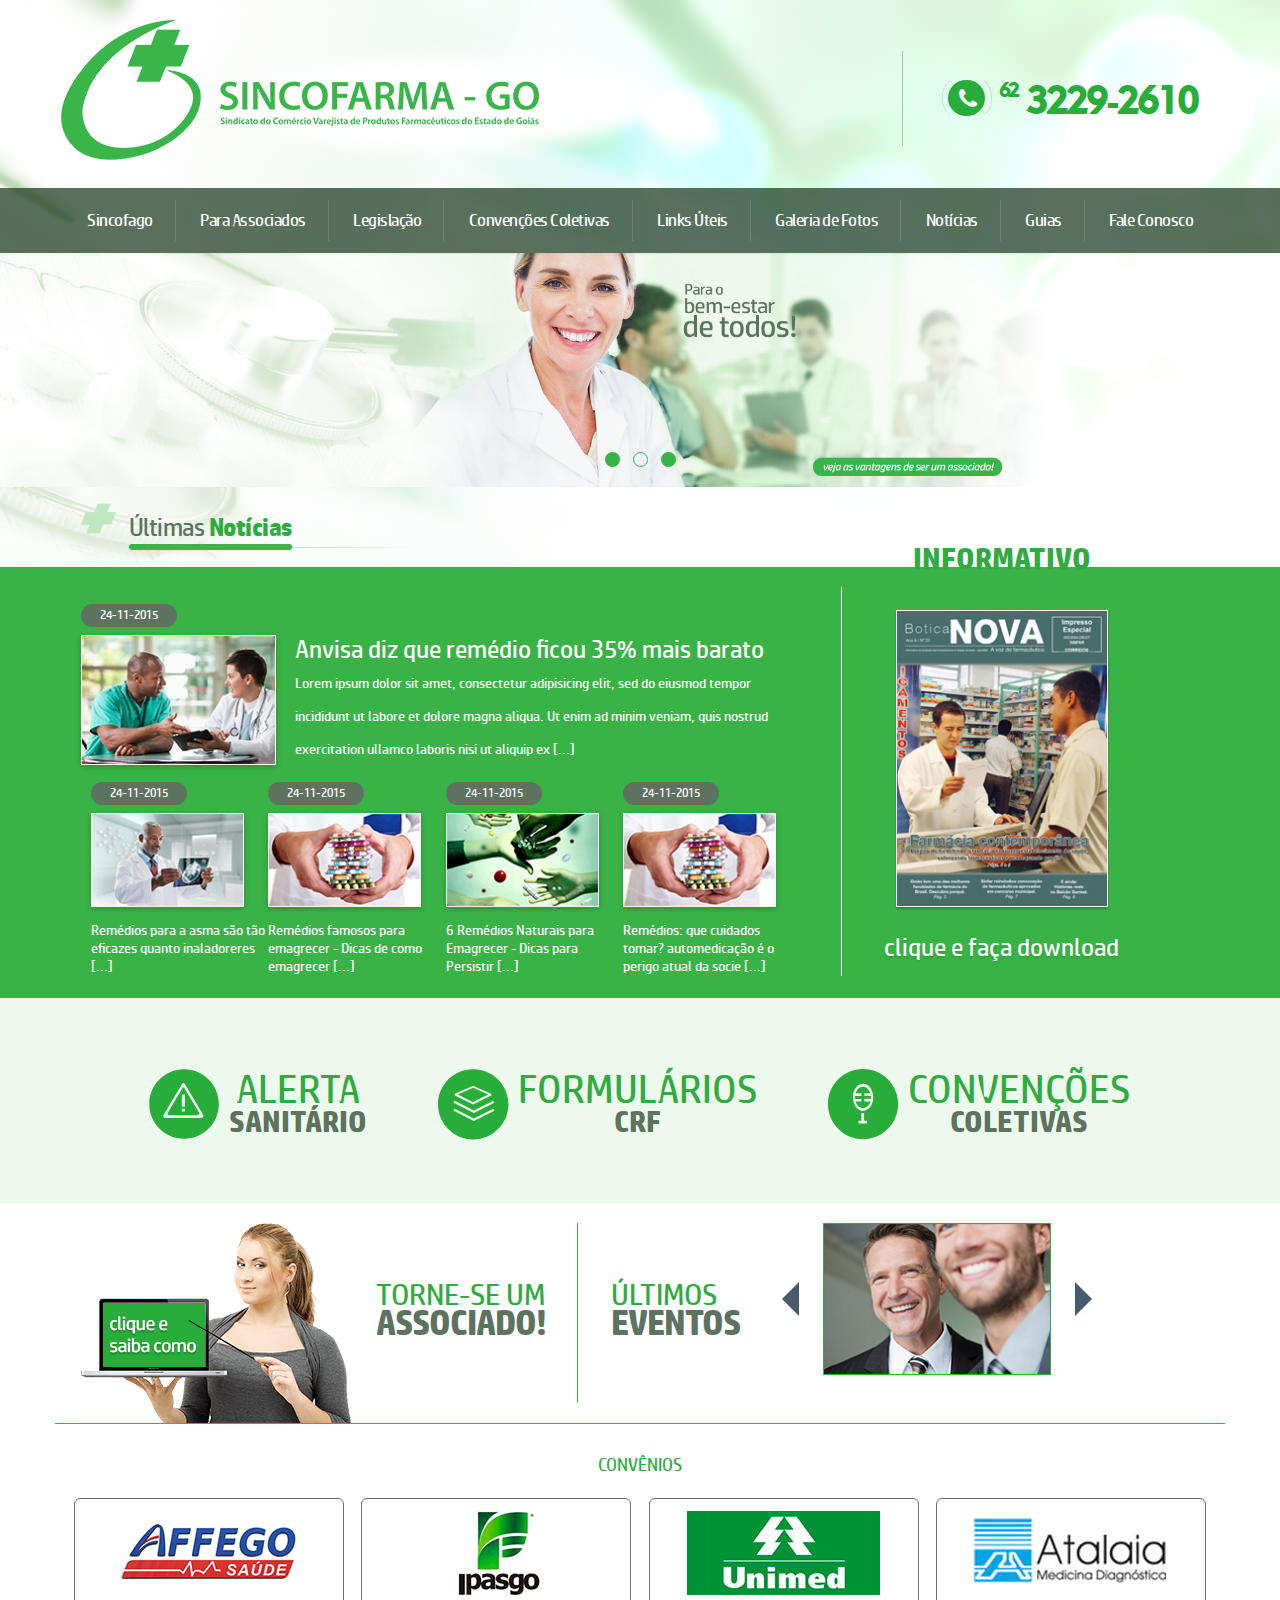
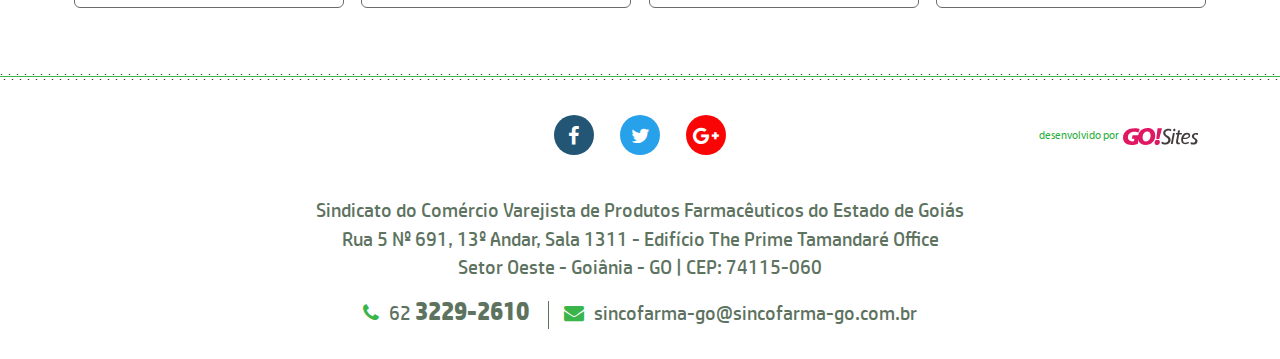
<file: index.html>
<!doctype html>
<!--[if IEMobile 7 ]> <html dir="ltr" lang="pt-BR"class="no-js iem7"> <![endif]-->
<!--[if lt IE 7 ]> <html dir="ltr" lang="pt-BR" class="no-js ie6 oldie"> <![endif]-->
<!--[if IE 7 ]>    <html dir="ltr" lang="pt-BR" class="no-js ie7 oldie"> <![endif]-->
<!--[if IE 8 ]>    <html dir="ltr" lang="pt-BR" class="no-js ie8 oldie"> <![endif]-->
<!--[if (gte IE 9)|(gt IEMobile 7)|!(IEMobile)|!(IE)]><!-->
<html dir="ltr" lang="pt-BR" class="no-js"><!-- InstanceBegin template="/Templates/modelo.dwt" codeOutsideHTMLIsLocked="false" -->
<!--<![endif]-->
<head>
<!-- 01/12/2015 -->
<!-- meta tags -->
<meta http-equiv="Content-Type" content="text/html; charset=UTF-8" />
<meta name="viewport" content="width=device-width, initial-scale=1, maximum-scale=1, minimum-scale=1, user-scalable=no">
<meta name="title" content="Sindicato do Com&eacute;rcio Varejista de Produtos Farmac&ecirc;uticos do Estado de Goi&aacute;s - SINCOFAGO"/>
<meta name="author" content="GO!Sites - Soluções Online - (62) 3941-7878 gosites@gosites.com.br">
<meta name="copyright" content="® 2015" />
<meta name="keywords" content="" />
<meta name="distribution" content="global">
<!-- InstanceBeginEditable name="doctitle" -->
<title>Sindicato do Com&eacute;rcio Varejista de Produtos Farmac&ecirc;uticos do Estado de Goi&aacute;s - SINCOFAGO</title>
<!-- InstanceEndEditable -->
<!-- favicon -->
<link rel="apple-touch-icon" sizes="152x152" href="img/favicons/apple-touch-icon-152x152.png">
<link rel="apple-touch-icon" sizes="144x144" href="img/favicons/apple-touch-icon-144x144.png">
<link rel="apple-touch-icon" sizes="120x120" href="img/favicons/apple-touch-icon-120x120.png">
<link rel="apple-touch-icon" sizes="114x114" href="img/favicons/apple-touch-icon-114x114.png">
<link rel="apple-touch-icon" sizes="76x76" href="img/favicons/apple-touch-icon-76x76.png">
<link rel="apple-touch-icon" sizes="72x72" href="img/favicons/apple-touch-icon-72x72.png">
<link rel="apple-touch-icon" sizes="60x60" href="img/favicons/apple-touch-icon-60x60.png">
<link rel="apple-touch-icon" sizes="57x57" href="img/favicons/apple-touch-icon-57x57.png">
<link rel="icon" type="image/png" href="img/favicons/favicon-196x196.png" sizes="196x196">
<link rel="icon" type="image/png" href="img/favicons/favicon-160x160.png" sizes="160x160">
<link rel="icon" type="image/png" href="img/favicons/favicon-96x96.png" sizes="96x96">
<link rel="icon" type="image/png" href="img/favicons/favicon-32x32.png" sizes="32x32">
<link rel="icon" type="image/png" href="img/favicons/favicon-16x16.png" sizes="16x16">
<!-- css -->
<link href="css/bootstrap.css" rel="stylesheet" type="text/css" />
<link href="css/layout.css" rel="stylesheet" type="text/css" />
<!-- InstanceBeginEditable name="head" -->
<link href="css/principal.css" rel="stylesheet" type="text/css" />
<!-- InstanceEndEditable -->
</head>
<body>
<!-- classe da pagina -->
<!-- InstanceBeginEditable name="classe-da-pagina" -->
<div class="">
<!-- InstanceEndEditable -->
  <!-- InstanceBeginEditable name="header" -->
  
  <!-- InstanceEndEditable -->
  <header id="topo">
    <div class="topo">
      <div id="logo"><a href="index.html"><img src="img/logo.png" class="logo"></a></div>
      <div class="telefone">
        <span class="icone-telefone">e<i class="fa fa-phone"></i></span><span class="telefone-area">62</span> 3229-2610
      </div>
    </div>
    <!-- navegacao menu -->
    <nav class="navegacao" id="navegacao">
      <ul>
        <li><a href="sincofago.html" target="_self" class="menu-sincofago">Sincofago</a></li>
        <li><a href="associados.html" target="_self" class="menu-associados">Para Associados</a></li>
        <li><a href="legislacao.html" target="_self" class="menu-legislacao">Legisla&ccedil;&atilde;o</a></li>
        <li><a href="convencoes-coletivas.html" target="_self" class="menu-convencoes">Conven&ccedil;&otilde;es Coletivas</a></li>
        <li><a href="links-uteis.html" target="_self" class="menu-linksuteis">Links &Uacute;teis</a></li>
        <li><a href="fotos.html" target="_self" class="menu-fotos">Galeria de Fotos</a></li>
        <li><a href="noticias.html" target="_self" class="menu-noticias">Not&iacute;cias</a></li>
        <li><a href="guias.html" target="_self" class="menu-guias">Guias</a></li>
        <li><a href="fale.html" target="_self" class="menu-fale">Fale Conosco</a></li>
      </ul>
    </nav>
  </header>
  <!-- /.topo -->
  <!-- navegacao max. 767px -->
  <div class="mobile">
    <header class="mobile-topo">
      <!-- logo -->
      <section id="logo-mobile"><a href="index.html" target="_self"><img src="img/logo.png" class="logo-mobile"></a></section>
      <!-- menu icone -->
      <nav id="nav-mobile"> <a href="javascript:void(0)" data-toggle="modal" data-target="#nav-mob"><img src="img/mob-menu.svg" class="nav-mobile" alt="Menu"></a> </nav>
    </header>
      <!-- menu mobile -->
      <div class="modal fade menu-mobile fade-menu-mobile" id="nav-mob" tabindex="-1" role="dialog" aria-labelledby="myModalLabel" aria-hidden="true">
        <div class="modal-dialog menu-mobile-dialog">
          <div class="modal-content menu-mobile-content">
            <div class="modal-header menu-mobile-header"><a href="javascript:void(0)" class="fechar"><img src="img/fechar.svg" alt="Fechar Menu" data-dismiss="modal" aria-hidden="true"></a></div>
            <div class="modal-body menu-mobile-body">
              <!-- conteudos menu aqui -->
              <ul class="menu-movel">
                <li><a href="sincofago.html" target="_self" class="menu-sincofago">Sincofago</a></li>
                <li><a href="associados.html" target="_self" class="menu-associados">Para Associados</a></li>
                <li><a href="legislacao.html" target="_self" class="menu-legislacao">Legisla&ccedil;&atilde;o</a></li>
                <li><a href="convencoes-coletivas.html" target="_self" class="menu-convencoes">Conven&ccedil;&otilde;es Coletivas</a></li>
                <li><a href="links-uteis.html" target="_self" class="menu-linkuteis">Links &Uacute;teis</a></li>
                <li><a href="fotos.html" target="_self" class="menu-fotos">Galeria de Fotos</a></li>
                <li><a href="noticias.html" target="_self" class="menu-noticias">Not&iacute;cias</a></li>
                <li><a href="guias.html" target="_self" class="menu-guias">Guias</a></li>
                <li><a href="fale.html" target="_self" class="menu-fale">Fale Conosco</a></li>
              </ul>
            </div>
            <div class="modal-footer menu-mobile-footer"></div>
          </div>
        </div>
      </div>
      <!-- /nav-mob -->
  </div>
  <!-- /.mobile -->
  <section class="banners">
    <!-- InstanceBeginEditable name="banners" -->
    <img src="img/banner.jpg" class="banner">
    <ul class="banners-nav">
      <li><a href="javascript:void(0)"></a></li>
      <li><a href="javascript:void(0)" class="banner-selec"></a></li>
      <li><a href="javascript:void(0)"></a></li>
    </ul>
    <!-- InstanceEndEditable -->
  </section>
  <!-- /.banners -->
  <div class="clearfix"></div>
  <main class="corpo">
    <section class="titulos">
      <span class="titulos-icone">d</span><h1><!-- InstanceBeginEditable name="titulos" --><!-- InstanceEndEditable --></h1>
    </section>
    <!-- /.titulos -->
    <div class="clearfix"></div>
    <section class="conteudos">
      <!-- InstanceBeginEditable name="conteudos" -->
      <div class="noticias-informativo-container-geral clearfix">
        <div class="noticias-informativo-container">
          <div class="noticias-container">
            <div class="noticias-cabecalho"><span class="noticias-titulo-icone">d</span><h2>&Uacute;ltimas <strong>Not&iacute;cias</strong></h2></div>
            <div class="noticia-destaque">
              <a href="noticias.html">
                <div class="noticia-data">24-11-2015</div>
                <img src="img/home-noticias-img1.jpg" class="noticia-destaque-img">
                <span class="noticia-destaque-titulo">Anvisa diz que rem&eacute;dio ficou 35% mais barato</span>
                Lorem ipsum dolor sit amet, consectetur adipisicing elit, sed do eiusmod tempor incididunt ut labore et dolore magna aliqua. Ut enim ad minim veniam, quis nostrud exercitation ullamco laboris nisi ut aliquip ex [...]
              </a>
            </div>
            <div class="noticias">
              <div class="noticia">
                <a href="noticias.html">
                  <div class="noticia-data">24-11-2015</div>
                  <img src="img/home-noticias-img2.jpg" class="noticia-img">
                  Rem&eacute;dios para a asma s&atilde;o t&atilde;o eficazes quanto inaladoreres [...]
                </a>
              </div>
              <div class="noticia">
                <a href="noticias.html">
                  <div class="noticia-data">24-11-2015</div>
                  <img src="img/home-noticias-img3.jpg" class="noticia-img">
                  Rem&eacute;dios famosos para emagrecer - Dicas de como emagrecer [...]
                </a>
              </div>
              <div class="noticia">
                <a href="noticias.html">
                  <div class="noticia-data">24-11-2015</div>
                  <img src="img/home-noticias-img4.jpg" class="noticia-img">
                  6 Rem&eacute;dios Naturais para Emagrecer - Dicas para Persistir [...]
                </a>
              </div>
              <div class="noticia">
                <a href="noticias.html">
                  <div class="noticia-data">24-11-2015</div>
                  <img src="img/home-noticias-img5.jpg" class="noticia-img">
                  Rem&eacute;dios: que cuidados tomar? automedica&ccedil;&atilde;o &eacute; o perigo atual da socie [...]
                </a>
              </div>
            </div>
          </div>
          <!-- /.noticias-container -->
          <div class="informativo-container">
            <div class="informativo-titulo">Informativo</div>
            <a href="#">
              <img src="img/home-informativo-img.jpg" class="informativo">
              <div>clique e fa&ccedil;a download</div>
            </a>
          </div>
        </div>
      </div>
      <!-- /.noticias-informativo-container -->
      <div class="links-container-geral clearfix">
        <div class="links-container">
          <div class="link link-alerta"><a href="#">Alerta <strong>Sanit&aacute;rio</strong></a></div>
          <div class="link link-formularios"><a href="#">Formul&aacute;rios <br/><strong>CRF</strong></a></div>
          <div class="link link-convencoes"><a href="#">Conven&ccedil;&otilde;es <br/><strong>Coletivas</strong></a></div>
        </div>
      </div>
      <!-- /.links-container-geral -->
      <div class="associado-eventos-container clearfix">
        <div class="associado-container">
          <a href="associados.html">
            <div class="associado-titulo">Torne-se um<strong>Associado!</strong></div>
          </a>
        </div>
        <div class="eventos-container">
          <div class="eventos-titulo">&Uacute;ltimos<strong>Eventos</strong></div>
          <div class="eventos">
            <a href="fotos.html"><img src="img/home-eventos-img.jpg" class="eventos-img"></a>
            <ul class="eventos-nav">
              <li><a href="javascript:void(0)" class="eventos-nav-esq"></a></li>
              <li><a href="javascript:void(0)" class="eventos-nav-dir"></a></li>
            </ul>
          </div>
        </div>
      </div>
      <!-- /.associado-eventos-container -->
      <div class="convenios-container">
        <div class="convenios-titulo">Conv&ecirc;nios</div>
        <div class="convenio"><img src="img/convenios-img1.jpg" class="convenio-img"></div>
        <div class="convenio"><img src="img/convenios-img2.jpg" class="convenio-img"></div>
        <div class="convenio"><img src="img/convenios-img3.jpg" class="convenio-img"></div>
        <div class="convenio"><img src="img/convenios-img4.jpg" class="convenio-img"></div>
      </div>
      <!-- InstanceEndEditable -->
    </section>
    <!-- /.conteudos -->
    <div class="clearfix"></div>
    <div class="conteudos-navegacao">
      <a href="javascript:history.back(-1)" target="_self" class="botao-voltar">voltar</a>
    </div>
  </main>
  <!-- /.corpo -->
<div class="clearfix"></div>
  <footer id="rodape">
    <div class="rodape">
      <div class="redes-sociais">
        <a href="https://www.facebook.com/sincofago.dasfarmacias" target="_blank" class="rede-social"><i class="fa fa-facebook"></i></a>
        <a href="#" target="_blank" class="rede-social"><i class="fa fa-twitter"></i></a>
        <a href="#" target="_blank" class="rede-social"><i class="fa fa-google-plus"></i></a>
      </div>
      <div class="gosites">desenvolvido por <a href="http://www.gosites.com.br" target="_blank"><img src="img/gosites.svg" id="gosites"></a></div>
      <div class="endereco">Sindicato do Com&eacute;rcio Varejista de Produtos Farmac&ecirc;uticos do Estado de Goi&aacute;s<br>
        Rua 5 N&ordm; 691, 13&ordm; Andar, Sala 1311 - Edif&iacute;cio The Prime Tamandar&eacute; Office<br>
        Setor Oeste - Goi&acirc;nia - GO | CEP: 74115-060
      </div>
      <div class="rodape-telefone-email">
        <div class="rodape-telefone"><a href="tel:+556232292610"><span class="rodape-telefone-icone"><i class="fa fa-phone"></i></span>62 <strong>3229-2610</strong></a></div>
        <div class="email"><a href="mailto:sincofarma-go@sincofarma-go.com.br"><span class="email-icone"><i class="fa fa-envelope"></i></span>sincofarma-go@sincofarma-go.com.br</a></div>
        </div>
      </div>
    </div>
  </footer>
  <!-- /rodape -->
  <!-- InstanceBeginEditable name="footer" -->
  
  <!-- InstanceEndEditable -->
</div>
<!-- modal menu movel-->
<style>
.menu-mobile {
	padding-left: 0 !important; /* NAO ALTERAR */
	padding-right: 0 !important; /* NAO ALTERAR */
}
</style>
<!-- scripts --> 
<script src="js/jquery-1.11.2.min.js"></script>
<script src="js/bootstrap.js"></script>
</body>
<!-- InstanceEnd --></html>
</file>
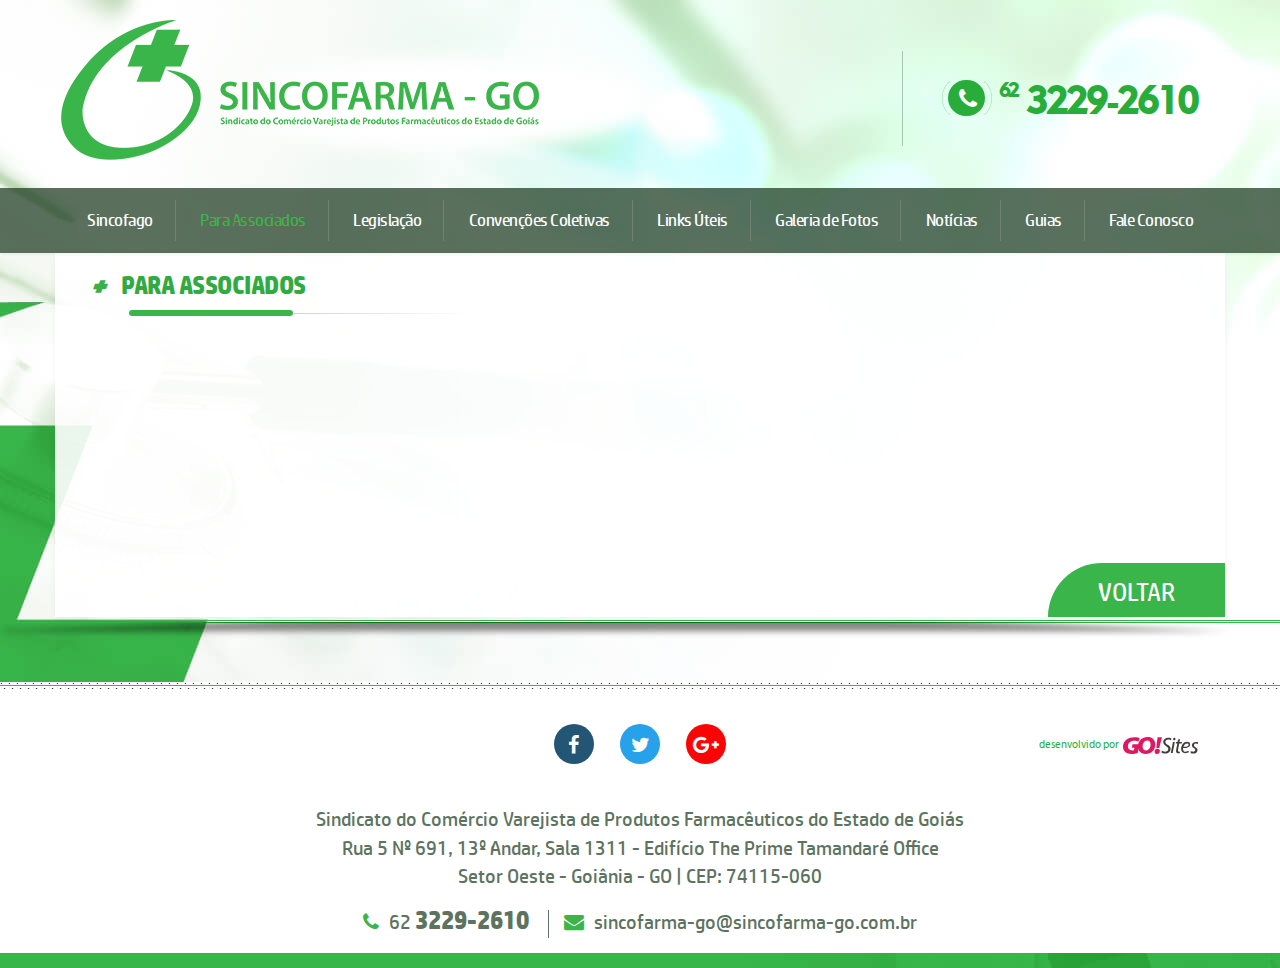
<file: associados.html>
<!doctype html>
<!--[if IEMobile 7 ]> <html dir="ltr" lang="pt-BR"class="no-js iem7"> <![endif]-->
<!--[if lt IE 7 ]> <html dir="ltr" lang="pt-BR" class="no-js ie6 oldie"> <![endif]-->
<!--[if IE 7 ]>    <html dir="ltr" lang="pt-BR" class="no-js ie7 oldie"> <![endif]-->
<!--[if IE 8 ]>    <html dir="ltr" lang="pt-BR" class="no-js ie8 oldie"> <![endif]-->
<!--[if (gte IE 9)|(gt IEMobile 7)|!(IEMobile)|!(IE)]><!-->
<html dir="ltr" lang="pt-BR" class="no-js"><!-- InstanceBegin template="/Templates/modelo.dwt" codeOutsideHTMLIsLocked="false" -->
<!--<![endif]-->
<head>
<!-- 01/12/2015 -->
<!-- meta tags -->
<meta http-equiv="Content-Type" content="text/html; charset=UTF-8" />
<meta name="viewport" content="width=device-width, initial-scale=1, maximum-scale=1, minimum-scale=1, user-scalable=no">
<meta name="title" content="Sindicato do Com&eacute;rcio Varejista de Produtos Farmac&ecirc;uticos do Estado de Goi&aacute;s - SINCOFAGO"/>
<meta name="author" content="GO!Sites - Soluções Online - (62) 3941-7878 gosites@gosites.com.br">
<meta name="copyright" content="® 2015" />
<meta name="keywords" content="" />
<meta name="distribution" content="global">
<!-- InstanceBeginEditable name="doctitle" -->
<title>Sindicato do Com&eacute;rcio Varejista de Produtos Farmac&ecirc;uticos do Estado de Goi&aacute;s - SINCOFAGO</title>
<!-- InstanceEndEditable -->
<!-- favicon -->
<link rel="apple-touch-icon" sizes="152x152" href="img/favicons/apple-touch-icon-152x152.png">
<link rel="apple-touch-icon" sizes="144x144" href="img/favicons/apple-touch-icon-144x144.png">
<link rel="apple-touch-icon" sizes="120x120" href="img/favicons/apple-touch-icon-120x120.png">
<link rel="apple-touch-icon" sizes="114x114" href="img/favicons/apple-touch-icon-114x114.png">
<link rel="apple-touch-icon" sizes="76x76" href="img/favicons/apple-touch-icon-76x76.png">
<link rel="apple-touch-icon" sizes="72x72" href="img/favicons/apple-touch-icon-72x72.png">
<link rel="apple-touch-icon" sizes="60x60" href="img/favicons/apple-touch-icon-60x60.png">
<link rel="apple-touch-icon" sizes="57x57" href="img/favicons/apple-touch-icon-57x57.png">
<link rel="icon" type="image/png" href="img/favicons/favicon-196x196.png" sizes="196x196">
<link rel="icon" type="image/png" href="img/favicons/favicon-160x160.png" sizes="160x160">
<link rel="icon" type="image/png" href="img/favicons/favicon-96x96.png" sizes="96x96">
<link rel="icon" type="image/png" href="img/favicons/favicon-32x32.png" sizes="32x32">
<link rel="icon" type="image/png" href="img/favicons/favicon-16x16.png" sizes="16x16">
<!-- css -->
<link href="css/bootstrap.css" rel="stylesheet" type="text/css" />
<link href="css/layout.css" rel="stylesheet" type="text/css" />
<!-- InstanceBeginEditable name="head" -->

<!-- InstanceEndEditable -->
</head>
<body>
<!-- classe da pagina -->
<!-- InstanceBeginEditable name="classe-da-pagina" -->
<div class="pg-associados">
<!-- InstanceEndEditable -->
  <!-- InstanceBeginEditable name="header" -->
  
  <!-- InstanceEndEditable -->
  <header id="topo">
    <div class="topo">
      <div id="logo"><a href="index.html"><img src="img/logo.png" class="logo"></a></div>
      <div class="telefone">
        <span class="icone-telefone">e<i class="fa fa-phone"></i></span><span class="telefone-area">62</span> 3229-2610
      </div>
    </div>
    <!-- navegacao menu -->
    <nav class="navegacao" id="navegacao">
      <ul>
        <li><a href="sincofago.html" target="_self" class="menu-sincofago">Sincofago</a></li>
        <li><a href="associados.html" target="_self" class="menu-associados">Para Associados</a></li>
        <li><a href="legislacao.html" target="_self" class="menu-legislacao">Legisla&ccedil;&atilde;o</a></li>
        <li><a href="convencoes-coletivas.html" target="_self" class="menu-convencoes">Conven&ccedil;&otilde;es Coletivas</a></li>
        <li><a href="links-uteis.html" target="_self" class="menu-linksuteis">Links &Uacute;teis</a></li>
        <li><a href="fotos.html" target="_self" class="menu-fotos">Galeria de Fotos</a></li>
        <li><a href="noticias.html" target="_self" class="menu-noticias">Not&iacute;cias</a></li>
        <li><a href="guias.html" target="_self" class="menu-guias">Guias</a></li>
        <li><a href="fale.html" target="_self" class="menu-fale">Fale Conosco</a></li>
      </ul>
    </nav>
  </header>
  <!-- /.topo -->
  <!-- navegacao max. 767px -->
  <div class="mobile">
    <header class="mobile-topo">
      <!-- logo -->
      <section id="logo-mobile"><a href="index.html" target="_self"><img src="img/logo.png" class="logo-mobile"></a></section>
      <!-- menu icone -->
      <nav id="nav-mobile"> <a href="javascript:void(0)" data-toggle="modal" data-target="#nav-mob"><img src="img/mob-menu.svg" class="nav-mobile" alt="Menu"></a> </nav>
    </header>
      <!-- menu mobile -->
      <div class="modal fade menu-mobile fade-menu-mobile" id="nav-mob" tabindex="-1" role="dialog" aria-labelledby="myModalLabel" aria-hidden="true">
        <div class="modal-dialog menu-mobile-dialog">
          <div class="modal-content menu-mobile-content">
            <div class="modal-header menu-mobile-header"><a href="javascript:void(0)" class="fechar"><img src="img/fechar.svg" alt="Fechar Menu" data-dismiss="modal" aria-hidden="true"></a></div>
            <div class="modal-body menu-mobile-body">
              <!-- conteudos menu aqui -->
              <ul class="menu-movel">
                <li><a href="sincofago.html" target="_self" class="menu-sincofago">Sincofago</a></li>
                <li><a href="associados.html" target="_self" class="menu-associados">Para Associados</a></li>
                <li><a href="legislacao.html" target="_self" class="menu-legislacao">Legisla&ccedil;&atilde;o</a></li>
                <li><a href="convencoes-coletivas.html" target="_self" class="menu-convencoes">Conven&ccedil;&otilde;es Coletivas</a></li>
                <li><a href="links-uteis.html" target="_self" class="menu-linkuteis">Links &Uacute;teis</a></li>
                <li><a href="fotos.html" target="_self" class="menu-fotos">Galeria de Fotos</a></li>
                <li><a href="noticias.html" target="_self" class="menu-noticias">Not&iacute;cias</a></li>
                <li><a href="guias.html" target="_self" class="menu-guias">Guias</a></li>
                <li><a href="fale.html" target="_self" class="menu-fale">Fale Conosco</a></li>
              </ul>
            </div>
            <div class="modal-footer menu-mobile-footer"></div>
          </div>
        </div>
      </div>
      <!-- /nav-mob -->
  </div>
  <!-- /.mobile -->
  <section class="banners">
    <!-- InstanceBeginEditable name="banners" -->
    
    <!-- InstanceEndEditable -->
  </section>
  <!-- /.banners -->
  <div class="clearfix"></div>
  <main class="corpo">
    <section class="titulos">
      <span class="titulos-icone">d</span><h1><!-- InstanceBeginEditable name="titulos" -->Para Associados<!-- InstanceEndEditable --></h1>
    </section>
    <!-- /.titulos -->
    <div class="clearfix"></div>
    <section class="conteudos">
      <!-- InstanceBeginEditable name="conteudos" -->
      
      <!-- InstanceEndEditable -->
    </section>
    <!-- /.conteudos -->
    <div class="clearfix"></div>
    <div class="conteudos-navegacao">
      <a href="javascript:history.back(-1)" target="_self" class="botao-voltar">voltar</a>
    </div>
  </main>
  <!-- /.corpo -->
<div class="clearfix"></div>
  <footer id="rodape">
    <div class="rodape">
      <div class="redes-sociais">
        <a href="https://www.facebook.com/sincofago.dasfarmacias" target="_blank" class="rede-social"><i class="fa fa-facebook"></i></a>
        <a href="#" target="_blank" class="rede-social"><i class="fa fa-twitter"></i></a>
        <a href="#" target="_blank" class="rede-social"><i class="fa fa-google-plus"></i></a>
      </div>
      <div class="gosites">desenvolvido por <a href="http://www.gosites.com.br" target="_blank"><img src="img/gosites.svg" id="gosites"></a></div>
      <div class="endereco">Sindicato do Com&eacute;rcio Varejista de Produtos Farmac&ecirc;uticos do Estado de Goi&aacute;s<br>
        Rua 5 N&ordm; 691, 13&ordm; Andar, Sala 1311 - Edif&iacute;cio The Prime Tamandar&eacute; Office<br>
        Setor Oeste - Goi&acirc;nia - GO | CEP: 74115-060
      </div>
      <div class="rodape-telefone-email">
        <div class="rodape-telefone"><a href="tel:+556232292610"><span class="rodape-telefone-icone"><i class="fa fa-phone"></i></span>62 <strong>3229-2610</strong></a></div>
        <div class="email"><a href="mailto:sincofarma-go@sincofarma-go.com.br"><span class="email-icone"><i class="fa fa-envelope"></i></span>sincofarma-go@sincofarma-go.com.br</a></div>
        </div>
      </div>
    </div>
  </footer>
  <!-- /rodape -->
  <!-- InstanceBeginEditable name="footer" -->
  
  <!-- InstanceEndEditable -->
</div>
<!-- modal menu movel-->
<style>
.menu-mobile {
	padding-left: 0 !important; /* NAO ALTERAR */
	padding-right: 0 !important; /* NAO ALTERAR */
}
</style>
<!-- scripts --> 
<script src="js/jquery-1.11.2.min.js"></script>
<script src="js/bootstrap.js"></script>
</body>
<!-- InstanceEnd --></html>
</file>
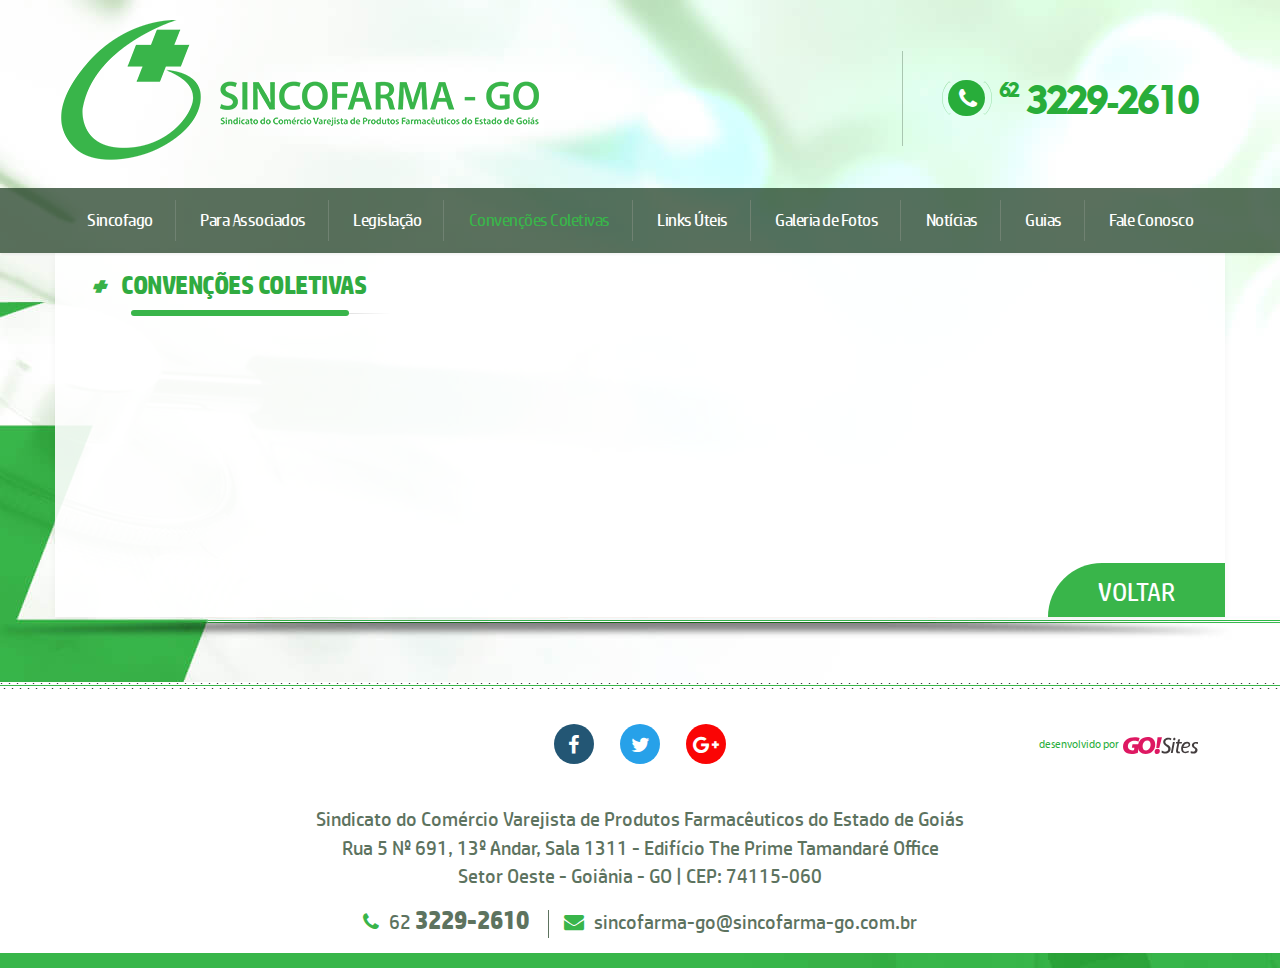
<file: convencoes-coletivas.html>
<!doctype html>
<!--[if IEMobile 7 ]> <html dir="ltr" lang="pt-BR"class="no-js iem7"> <![endif]-->
<!--[if lt IE 7 ]> <html dir="ltr" lang="pt-BR" class="no-js ie6 oldie"> <![endif]-->
<!--[if IE 7 ]>    <html dir="ltr" lang="pt-BR" class="no-js ie7 oldie"> <![endif]-->
<!--[if IE 8 ]>    <html dir="ltr" lang="pt-BR" class="no-js ie8 oldie"> <![endif]-->
<!--[if (gte IE 9)|(gt IEMobile 7)|!(IEMobile)|!(IE)]><!-->
<html dir="ltr" lang="pt-BR" class="no-js"><!-- InstanceBegin template="/Templates/modelo.dwt" codeOutsideHTMLIsLocked="false" -->
<!--<![endif]-->
<head>
<!-- 01/12/2015 -->
<!-- meta tags -->
<meta http-equiv="Content-Type" content="text/html; charset=UTF-8" />
<meta name="viewport" content="width=device-width, initial-scale=1, maximum-scale=1, minimum-scale=1, user-scalable=no">
<meta name="title" content="Sindicato do Com&eacute;rcio Varejista de Produtos Farmac&ecirc;uticos do Estado de Goi&aacute;s - SINCOFAGO"/>
<meta name="author" content="GO!Sites - Soluções Online - (62) 3941-7878 gosites@gosites.com.br">
<meta name="copyright" content="® 2015" />
<meta name="keywords" content="" />
<meta name="distribution" content="global">
<!-- InstanceBeginEditable name="doctitle" -->
<title>Sindicato do Com&eacute;rcio Varejista de Produtos Farmac&ecirc;uticos do Estado de Goi&aacute;s - SINCOFAGO</title>
<!-- InstanceEndEditable -->
<!-- favicon -->
<link rel="apple-touch-icon" sizes="152x152" href="img/favicons/apple-touch-icon-152x152.png">
<link rel="apple-touch-icon" sizes="144x144" href="img/favicons/apple-touch-icon-144x144.png">
<link rel="apple-touch-icon" sizes="120x120" href="img/favicons/apple-touch-icon-120x120.png">
<link rel="apple-touch-icon" sizes="114x114" href="img/favicons/apple-touch-icon-114x114.png">
<link rel="apple-touch-icon" sizes="76x76" href="img/favicons/apple-touch-icon-76x76.png">
<link rel="apple-touch-icon" sizes="72x72" href="img/favicons/apple-touch-icon-72x72.png">
<link rel="apple-touch-icon" sizes="60x60" href="img/favicons/apple-touch-icon-60x60.png">
<link rel="apple-touch-icon" sizes="57x57" href="img/favicons/apple-touch-icon-57x57.png">
<link rel="icon" type="image/png" href="img/favicons/favicon-196x196.png" sizes="196x196">
<link rel="icon" type="image/png" href="img/favicons/favicon-160x160.png" sizes="160x160">
<link rel="icon" type="image/png" href="img/favicons/favicon-96x96.png" sizes="96x96">
<link rel="icon" type="image/png" href="img/favicons/favicon-32x32.png" sizes="32x32">
<link rel="icon" type="image/png" href="img/favicons/favicon-16x16.png" sizes="16x16">
<!-- css -->
<link href="css/bootstrap.css" rel="stylesheet" type="text/css" />
<link href="css/layout.css" rel="stylesheet" type="text/css" />
<!-- InstanceBeginEditable name="head" -->

<!-- InstanceEndEditable -->
</head>
<body>
<!-- classe da pagina -->
<!-- InstanceBeginEditable name="classe-da-pagina" -->
<div class="pg-convencoes">
<!-- InstanceEndEditable -->
  <!-- InstanceBeginEditable name="header" -->
  
  <!-- InstanceEndEditable -->
  <header id="topo">
    <div class="topo">
      <div id="logo"><a href="index.html"><img src="img/logo.png" class="logo"></a></div>
      <div class="telefone">
        <span class="icone-telefone">e<i class="fa fa-phone"></i></span><span class="telefone-area">62</span> 3229-2610
      </div>
    </div>
    <!-- navegacao menu -->
    <nav class="navegacao" id="navegacao">
      <ul>
        <li><a href="sincofago.html" target="_self" class="menu-sincofago">Sincofago</a></li>
        <li><a href="associados.html" target="_self" class="menu-associados">Para Associados</a></li>
        <li><a href="legislacao.html" target="_self" class="menu-legislacao">Legisla&ccedil;&atilde;o</a></li>
        <li><a href="convencoes-coletivas.html" target="_self" class="menu-convencoes">Conven&ccedil;&otilde;es Coletivas</a></li>
        <li><a href="links-uteis.html" target="_self" class="menu-linksuteis">Links &Uacute;teis</a></li>
        <li><a href="fotos.html" target="_self" class="menu-fotos">Galeria de Fotos</a></li>
        <li><a href="noticias.html" target="_self" class="menu-noticias">Not&iacute;cias</a></li>
        <li><a href="guias.html" target="_self" class="menu-guias">Guias</a></li>
        <li><a href="fale.html" target="_self" class="menu-fale">Fale Conosco</a></li>
      </ul>
    </nav>
  </header>
  <!-- /.topo -->
  <!-- navegacao max. 767px -->
  <div class="mobile">
    <header class="mobile-topo">
      <!-- logo -->
      <section id="logo-mobile"><a href="index.html" target="_self"><img src="img/logo.png" class="logo-mobile"></a></section>
      <!-- menu icone -->
      <nav id="nav-mobile"> <a href="javascript:void(0)" data-toggle="modal" data-target="#nav-mob"><img src="img/mob-menu.svg" class="nav-mobile" alt="Menu"></a> </nav>
    </header>
      <!-- menu mobile -->
      <div class="modal fade menu-mobile fade-menu-mobile" id="nav-mob" tabindex="-1" role="dialog" aria-labelledby="myModalLabel" aria-hidden="true">
        <div class="modal-dialog menu-mobile-dialog">
          <div class="modal-content menu-mobile-content">
            <div class="modal-header menu-mobile-header"><a href="javascript:void(0)" class="fechar"><img src="img/fechar.svg" alt="Fechar Menu" data-dismiss="modal" aria-hidden="true"></a></div>
            <div class="modal-body menu-mobile-body">
              <!-- conteudos menu aqui -->
              <ul class="menu-movel">
                <li><a href="sincofago.html" target="_self" class="menu-sincofago">Sincofago</a></li>
                <li><a href="associados.html" target="_self" class="menu-associados">Para Associados</a></li>
                <li><a href="legislacao.html" target="_self" class="menu-legislacao">Legisla&ccedil;&atilde;o</a></li>
                <li><a href="convencoes-coletivas.html" target="_self" class="menu-convencoes">Conven&ccedil;&otilde;es Coletivas</a></li>
                <li><a href="links-uteis.html" target="_self" class="menu-linkuteis">Links &Uacute;teis</a></li>
                <li><a href="fotos.html" target="_self" class="menu-fotos">Galeria de Fotos</a></li>
                <li><a href="noticias.html" target="_self" class="menu-noticias">Not&iacute;cias</a></li>
                <li><a href="guias.html" target="_self" class="menu-guias">Guias</a></li>
                <li><a href="fale.html" target="_self" class="menu-fale">Fale Conosco</a></li>
              </ul>
            </div>
            <div class="modal-footer menu-mobile-footer"></div>
          </div>
        </div>
      </div>
      <!-- /nav-mob -->
  </div>
  <!-- /.mobile -->
  <section class="banners">
    <!-- InstanceBeginEditable name="banners" -->
    
    <!-- InstanceEndEditable -->
  </section>
  <!-- /.banners -->
  <div class="clearfix"></div>
  <main class="corpo">
    <section class="titulos">
      <span class="titulos-icone">d</span><h1><!-- InstanceBeginEditable name="titulos" -->Conven&ccedil;&otilde;es Coletivas<!-- InstanceEndEditable --></h1>
    </section>
    <!-- /.titulos -->
    <div class="clearfix"></div>
    <section class="conteudos">
      <!-- InstanceBeginEditable name="conteudos" -->
      
      <!-- InstanceEndEditable -->
    </section>
    <!-- /.conteudos -->
    <div class="clearfix"></div>
    <div class="conteudos-navegacao">
      <a href="javascript:history.back(-1)" target="_self" class="botao-voltar">voltar</a>
    </div>
  </main>
  <!-- /.corpo -->
<div class="clearfix"></div>
  <footer id="rodape">
    <div class="rodape">
      <div class="redes-sociais">
        <a href="https://www.facebook.com/sincofago.dasfarmacias" target="_blank" class="rede-social"><i class="fa fa-facebook"></i></a>
        <a href="#" target="_blank" class="rede-social"><i class="fa fa-twitter"></i></a>
        <a href="#" target="_blank" class="rede-social"><i class="fa fa-google-plus"></i></a>
      </div>
      <div class="gosites">desenvolvido por <a href="http://www.gosites.com.br" target="_blank"><img src="img/gosites.svg" id="gosites"></a></div>
      <div class="endereco">Sindicato do Com&eacute;rcio Varejista de Produtos Farmac&ecirc;uticos do Estado de Goi&aacute;s<br>
        Rua 5 N&ordm; 691, 13&ordm; Andar, Sala 1311 - Edif&iacute;cio The Prime Tamandar&eacute; Office<br>
        Setor Oeste - Goi&acirc;nia - GO | CEP: 74115-060
      </div>
      <div class="rodape-telefone-email">
        <div class="rodape-telefone"><a href="tel:+556232292610"><span class="rodape-telefone-icone"><i class="fa fa-phone"></i></span>62 <strong>3229-2610</strong></a></div>
        <div class="email"><a href="mailto:sincofarma-go@sincofarma-go.com.br"><span class="email-icone"><i class="fa fa-envelope"></i></span>sincofarma-go@sincofarma-go.com.br</a></div>
        </div>
      </div>
    </div>
  </footer>
  <!-- /rodape -->
  <!-- InstanceBeginEditable name="footer" -->
  
  <!-- InstanceEndEditable -->
</div>
<!-- modal menu movel-->
<style>
.menu-mobile {
	padding-left: 0 !important; /* NAO ALTERAR */
	padding-right: 0 !important; /* NAO ALTERAR */
}
</style>
<!-- scripts --> 
<script src="js/jquery-1.11.2.min.js"></script>
<script src="js/bootstrap.js"></script>
</body>
<!-- InstanceEnd --></html>
</file>
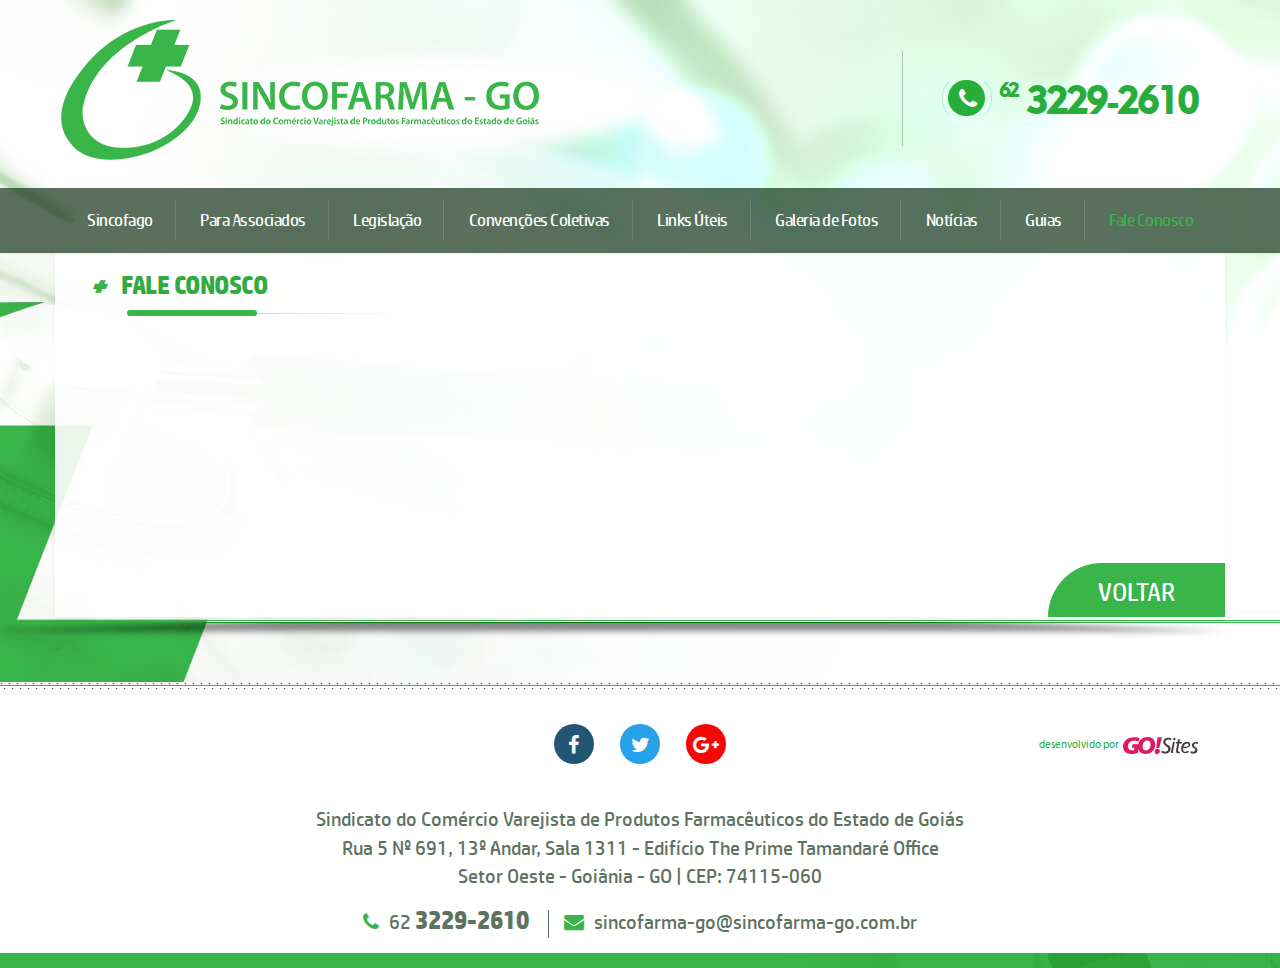
<file: fale.html>
<!doctype html>
<!--[if IEMobile 7 ]> <html dir="ltr" lang="pt-BR"class="no-js iem7"> <![endif]-->
<!--[if lt IE 7 ]> <html dir="ltr" lang="pt-BR" class="no-js ie6 oldie"> <![endif]-->
<!--[if IE 7 ]>    <html dir="ltr" lang="pt-BR" class="no-js ie7 oldie"> <![endif]-->
<!--[if IE 8 ]>    <html dir="ltr" lang="pt-BR" class="no-js ie8 oldie"> <![endif]-->
<!--[if (gte IE 9)|(gt IEMobile 7)|!(IEMobile)|!(IE)]><!-->
<html dir="ltr" lang="pt-BR" class="no-js"><!-- InstanceBegin template="/Templates/modelo.dwt" codeOutsideHTMLIsLocked="false" -->
<!--<![endif]-->
<head>
<!-- 01/12/2015 -->
<!-- meta tags -->
<meta http-equiv="Content-Type" content="text/html; charset=UTF-8" />
<meta name="viewport" content="width=device-width, initial-scale=1, maximum-scale=1, minimum-scale=1, user-scalable=no">
<meta name="title" content="Sindicato do Com&eacute;rcio Varejista de Produtos Farmac&ecirc;uticos do Estado de Goi&aacute;s - SINCOFAGO"/>
<meta name="author" content="GO!Sites - Soluções Online - (62) 3941-7878 gosites@gosites.com.br">
<meta name="copyright" content="® 2015" />
<meta name="keywords" content="" />
<meta name="distribution" content="global">
<!-- InstanceBeginEditable name="doctitle" -->
<title>Sindicato do Com&eacute;rcio Varejista de Produtos Farmac&ecirc;uticos do Estado de Goi&aacute;s - SINCOFAGO</title>
<!-- InstanceEndEditable -->
<!-- favicon -->
<link rel="apple-touch-icon" sizes="152x152" href="img/favicons/apple-touch-icon-152x152.png">
<link rel="apple-touch-icon" sizes="144x144" href="img/favicons/apple-touch-icon-144x144.png">
<link rel="apple-touch-icon" sizes="120x120" href="img/favicons/apple-touch-icon-120x120.png">
<link rel="apple-touch-icon" sizes="114x114" href="img/favicons/apple-touch-icon-114x114.png">
<link rel="apple-touch-icon" sizes="76x76" href="img/favicons/apple-touch-icon-76x76.png">
<link rel="apple-touch-icon" sizes="72x72" href="img/favicons/apple-touch-icon-72x72.png">
<link rel="apple-touch-icon" sizes="60x60" href="img/favicons/apple-touch-icon-60x60.png">
<link rel="apple-touch-icon" sizes="57x57" href="img/favicons/apple-touch-icon-57x57.png">
<link rel="icon" type="image/png" href="img/favicons/favicon-196x196.png" sizes="196x196">
<link rel="icon" type="image/png" href="img/favicons/favicon-160x160.png" sizes="160x160">
<link rel="icon" type="image/png" href="img/favicons/favicon-96x96.png" sizes="96x96">
<link rel="icon" type="image/png" href="img/favicons/favicon-32x32.png" sizes="32x32">
<link rel="icon" type="image/png" href="img/favicons/favicon-16x16.png" sizes="16x16">
<!-- css -->
<link href="css/bootstrap.css" rel="stylesheet" type="text/css" />
<link href="css/layout.css" rel="stylesheet" type="text/css" />
<!-- InstanceBeginEditable name="head" -->

<!-- InstanceEndEditable -->
</head>
<body>
<!-- classe da pagina -->
<!-- InstanceBeginEditable name="classe-da-pagina" -->
<div class="pg-fale">
<!-- InstanceEndEditable -->
  <!-- InstanceBeginEditable name="header" -->
  
  <!-- InstanceEndEditable -->
  <header id="topo">
    <div class="topo">
      <div id="logo"><a href="index.html"><img src="img/logo.png" class="logo"></a></div>
      <div class="telefone">
        <span class="icone-telefone">e<i class="fa fa-phone"></i></span><span class="telefone-area">62</span> 3229-2610
      </div>
    </div>
    <!-- navegacao menu -->
    <nav class="navegacao" id="navegacao">
      <ul>
        <li><a href="sincofago.html" target="_self" class="menu-sincofago">Sincofago</a></li>
        <li><a href="associados.html" target="_self" class="menu-associados">Para Associados</a></li>
        <li><a href="legislacao.html" target="_self" class="menu-legislacao">Legisla&ccedil;&atilde;o</a></li>
        <li><a href="convencoes-coletivas.html" target="_self" class="menu-convencoes">Conven&ccedil;&otilde;es Coletivas</a></li>
        <li><a href="links-uteis.html" target="_self" class="menu-linksuteis">Links &Uacute;teis</a></li>
        <li><a href="fotos.html" target="_self" class="menu-fotos">Galeria de Fotos</a></li>
        <li><a href="noticias.html" target="_self" class="menu-noticias">Not&iacute;cias</a></li>
        <li><a href="guias.html" target="_self" class="menu-guias">Guias</a></li>
        <li><a href="fale.html" target="_self" class="menu-fale">Fale Conosco</a></li>
      </ul>
    </nav>
  </header>
  <!-- /.topo -->
  <!-- navegacao max. 767px -->
  <div class="mobile">
    <header class="mobile-topo">
      <!-- logo -->
      <section id="logo-mobile"><a href="index.html" target="_self"><img src="img/logo.png" class="logo-mobile"></a></section>
      <!-- menu icone -->
      <nav id="nav-mobile"> <a href="javascript:void(0)" data-toggle="modal" data-target="#nav-mob"><img src="img/mob-menu.svg" class="nav-mobile" alt="Menu"></a> </nav>
    </header>
      <!-- menu mobile -->
      <div class="modal fade menu-mobile fade-menu-mobile" id="nav-mob" tabindex="-1" role="dialog" aria-labelledby="myModalLabel" aria-hidden="true">
        <div class="modal-dialog menu-mobile-dialog">
          <div class="modal-content menu-mobile-content">
            <div class="modal-header menu-mobile-header"><a href="javascript:void(0)" class="fechar"><img src="img/fechar.svg" alt="Fechar Menu" data-dismiss="modal" aria-hidden="true"></a></div>
            <div class="modal-body menu-mobile-body">
              <!-- conteudos menu aqui -->
              <ul class="menu-movel">
                <li><a href="sincofago.html" target="_self" class="menu-sincofago">Sincofago</a></li>
                <li><a href="associados.html" target="_self" class="menu-associados">Para Associados</a></li>
                <li><a href="legislacao.html" target="_self" class="menu-legislacao">Legisla&ccedil;&atilde;o</a></li>
                <li><a href="convencoes-coletivas.html" target="_self" class="menu-convencoes">Conven&ccedil;&otilde;es Coletivas</a></li>
                <li><a href="links-uteis.html" target="_self" class="menu-linkuteis">Links &Uacute;teis</a></li>
                <li><a href="fotos.html" target="_self" class="menu-fotos">Galeria de Fotos</a></li>
                <li><a href="noticias.html" target="_self" class="menu-noticias">Not&iacute;cias</a></li>
                <li><a href="guias.html" target="_self" class="menu-guias">Guias</a></li>
                <li><a href="fale.html" target="_self" class="menu-fale">Fale Conosco</a></li>
              </ul>
            </div>
            <div class="modal-footer menu-mobile-footer"></div>
          </div>
        </div>
      </div>
      <!-- /nav-mob -->
  </div>
  <!-- /.mobile -->
  <section class="banners">
    <!-- InstanceBeginEditable name="banners" -->
    
    <!-- InstanceEndEditable -->
  </section>
  <!-- /.banners -->
  <div class="clearfix"></div>
  <main class="corpo">
    <section class="titulos">
      <span class="titulos-icone">d</span><h1><!-- InstanceBeginEditable name="titulos" -->Fale Conosco<!-- InstanceEndEditable --></h1>
    </section>
    <!-- /.titulos -->
    <div class="clearfix"></div>
    <section class="conteudos">
      <!-- InstanceBeginEditable name="conteudos" -->
      
      <!-- InstanceEndEditable -->
    </section>
    <!-- /.conteudos -->
    <div class="clearfix"></div>
    <div class="conteudos-navegacao">
      <a href="javascript:history.back(-1)" target="_self" class="botao-voltar">voltar</a>
    </div>
  </main>
  <!-- /.corpo -->
<div class="clearfix"></div>
  <footer id="rodape">
    <div class="rodape">
      <div class="redes-sociais">
        <a href="https://www.facebook.com/sincofago.dasfarmacias" target="_blank" class="rede-social"><i class="fa fa-facebook"></i></a>
        <a href="#" target="_blank" class="rede-social"><i class="fa fa-twitter"></i></a>
        <a href="#" target="_blank" class="rede-social"><i class="fa fa-google-plus"></i></a>
      </div>
      <div class="gosites">desenvolvido por <a href="http://www.gosites.com.br" target="_blank"><img src="img/gosites.svg" id="gosites"></a></div>
      <div class="endereco">Sindicato do Com&eacute;rcio Varejista de Produtos Farmac&ecirc;uticos do Estado de Goi&aacute;s<br>
        Rua 5 N&ordm; 691, 13&ordm; Andar, Sala 1311 - Edif&iacute;cio The Prime Tamandar&eacute; Office<br>
        Setor Oeste - Goi&acirc;nia - GO | CEP: 74115-060
      </div>
      <div class="rodape-telefone-email">
        <div class="rodape-telefone"><a href="tel:+556232292610"><span class="rodape-telefone-icone"><i class="fa fa-phone"></i></span>62 <strong>3229-2610</strong></a></div>
        <div class="email"><a href="mailto:sincofarma-go@sincofarma-go.com.br"><span class="email-icone"><i class="fa fa-envelope"></i></span>sincofarma-go@sincofarma-go.com.br</a></div>
        </div>
      </div>
    </div>
  </footer>
  <!-- /rodape -->
  <!-- InstanceBeginEditable name="footer" -->
  
  <!-- InstanceEndEditable -->
</div>
<!-- modal menu movel-->
<style>
.menu-mobile {
	padding-left: 0 !important; /* NAO ALTERAR */
	padding-right: 0 !important; /* NAO ALTERAR */
}
</style>
<!-- scripts --> 
<script src="js/jquery-1.11.2.min.js"></script>
<script src="js/bootstrap.js"></script>
</body>
<!-- InstanceEnd --></html>
</file>
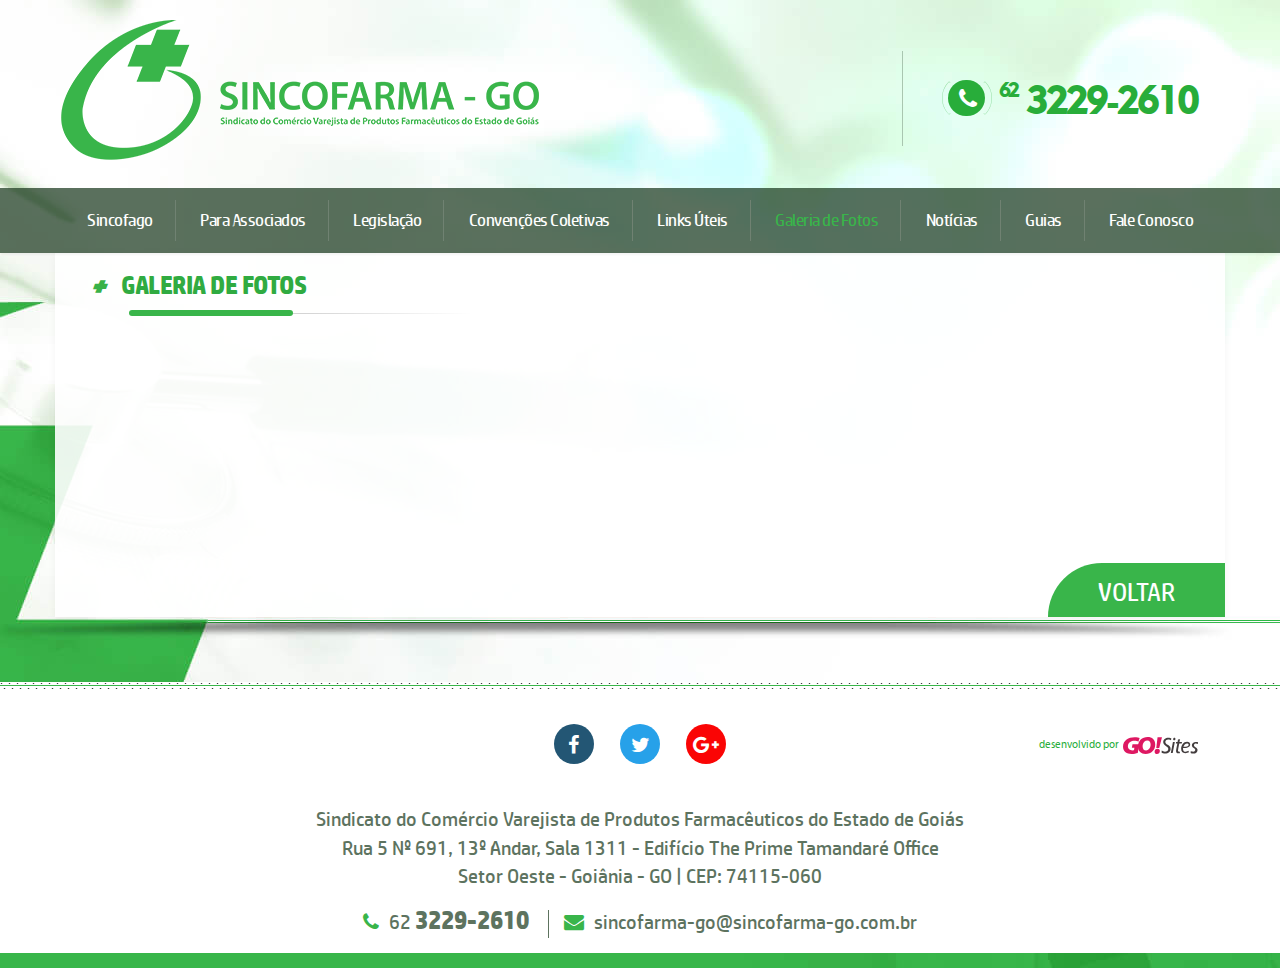
<file: fotos.html>
<!doctype html>
<!--[if IEMobile 7 ]> <html dir="ltr" lang="pt-BR"class="no-js iem7"> <![endif]-->
<!--[if lt IE 7 ]> <html dir="ltr" lang="pt-BR" class="no-js ie6 oldie"> <![endif]-->
<!--[if IE 7 ]>    <html dir="ltr" lang="pt-BR" class="no-js ie7 oldie"> <![endif]-->
<!--[if IE 8 ]>    <html dir="ltr" lang="pt-BR" class="no-js ie8 oldie"> <![endif]-->
<!--[if (gte IE 9)|(gt IEMobile 7)|!(IEMobile)|!(IE)]><!-->
<html dir="ltr" lang="pt-BR" class="no-js"><!-- InstanceBegin template="/Templates/modelo.dwt" codeOutsideHTMLIsLocked="false" -->
<!--<![endif]-->
<head>
<!-- 01/12/2015 -->
<!-- meta tags -->
<meta http-equiv="Content-Type" content="text/html; charset=UTF-8" />
<meta name="viewport" content="width=device-width, initial-scale=1, maximum-scale=1, minimum-scale=1, user-scalable=no">
<meta name="title" content="Sindicato do Com&eacute;rcio Varejista de Produtos Farmac&ecirc;uticos do Estado de Goi&aacute;s - SINCOFAGO"/>
<meta name="author" content="GO!Sites - Soluções Online - (62) 3941-7878 gosites@gosites.com.br">
<meta name="copyright" content="® 2015" />
<meta name="keywords" content="" />
<meta name="distribution" content="global">
<!-- InstanceBeginEditable name="doctitle" -->
<title>Sindicato do Com&eacute;rcio Varejista de Produtos Farmac&ecirc;uticos do Estado de Goi&aacute;s - SINCOFAGO</title>
<!-- InstanceEndEditable -->
<!-- favicon -->
<link rel="apple-touch-icon" sizes="152x152" href="img/favicons/apple-touch-icon-152x152.png">
<link rel="apple-touch-icon" sizes="144x144" href="img/favicons/apple-touch-icon-144x144.png">
<link rel="apple-touch-icon" sizes="120x120" href="img/favicons/apple-touch-icon-120x120.png">
<link rel="apple-touch-icon" sizes="114x114" href="img/favicons/apple-touch-icon-114x114.png">
<link rel="apple-touch-icon" sizes="76x76" href="img/favicons/apple-touch-icon-76x76.png">
<link rel="apple-touch-icon" sizes="72x72" href="img/favicons/apple-touch-icon-72x72.png">
<link rel="apple-touch-icon" sizes="60x60" href="img/favicons/apple-touch-icon-60x60.png">
<link rel="apple-touch-icon" sizes="57x57" href="img/favicons/apple-touch-icon-57x57.png">
<link rel="icon" type="image/png" href="img/favicons/favicon-196x196.png" sizes="196x196">
<link rel="icon" type="image/png" href="img/favicons/favicon-160x160.png" sizes="160x160">
<link rel="icon" type="image/png" href="img/favicons/favicon-96x96.png" sizes="96x96">
<link rel="icon" type="image/png" href="img/favicons/favicon-32x32.png" sizes="32x32">
<link rel="icon" type="image/png" href="img/favicons/favicon-16x16.png" sizes="16x16">
<!-- css -->
<link href="css/bootstrap.css" rel="stylesheet" type="text/css" />
<link href="css/layout.css" rel="stylesheet" type="text/css" />
<!-- InstanceBeginEditable name="head" -->

<!-- InstanceEndEditable -->
</head>
<body>
<!-- classe da pagina -->
<!-- InstanceBeginEditable name="classe-da-pagina" -->
<div class="pg-fotos">
<!-- InstanceEndEditable -->
  <!-- InstanceBeginEditable name="header" -->
  
  <!-- InstanceEndEditable -->
  <header id="topo">
    <div class="topo">
      <div id="logo"><a href="index.html"><img src="img/logo.png" class="logo"></a></div>
      <div class="telefone">
        <span class="icone-telefone">e<i class="fa fa-phone"></i></span><span class="telefone-area">62</span> 3229-2610
      </div>
    </div>
    <!-- navegacao menu -->
    <nav class="navegacao" id="navegacao">
      <ul>
        <li><a href="sincofago.html" target="_self" class="menu-sincofago">Sincofago</a></li>
        <li><a href="associados.html" target="_self" class="menu-associados">Para Associados</a></li>
        <li><a href="legislacao.html" target="_self" class="menu-legislacao">Legisla&ccedil;&atilde;o</a></li>
        <li><a href="convencoes-coletivas.html" target="_self" class="menu-convencoes">Conven&ccedil;&otilde;es Coletivas</a></li>
        <li><a href="links-uteis.html" target="_self" class="menu-linksuteis">Links &Uacute;teis</a></li>
        <li><a href="fotos.html" target="_self" class="menu-fotos">Galeria de Fotos</a></li>
        <li><a href="noticias.html" target="_self" class="menu-noticias">Not&iacute;cias</a></li>
        <li><a href="guias.html" target="_self" class="menu-guias">Guias</a></li>
        <li><a href="fale.html" target="_self" class="menu-fale">Fale Conosco</a></li>
      </ul>
    </nav>
  </header>
  <!-- /.topo -->
  <!-- navegacao max. 767px -->
  <div class="mobile">
    <header class="mobile-topo">
      <!-- logo -->
      <section id="logo-mobile"><a href="index.html" target="_self"><img src="img/logo.png" class="logo-mobile"></a></section>
      <!-- menu icone -->
      <nav id="nav-mobile"> <a href="javascript:void(0)" data-toggle="modal" data-target="#nav-mob"><img src="img/mob-menu.svg" class="nav-mobile" alt="Menu"></a> </nav>
    </header>
      <!-- menu mobile -->
      <div class="modal fade menu-mobile fade-menu-mobile" id="nav-mob" tabindex="-1" role="dialog" aria-labelledby="myModalLabel" aria-hidden="true">
        <div class="modal-dialog menu-mobile-dialog">
          <div class="modal-content menu-mobile-content">
            <div class="modal-header menu-mobile-header"><a href="javascript:void(0)" class="fechar"><img src="img/fechar.svg" alt="Fechar Menu" data-dismiss="modal" aria-hidden="true"></a></div>
            <div class="modal-body menu-mobile-body">
              <!-- conteudos menu aqui -->
              <ul class="menu-movel">
                <li><a href="sincofago.html" target="_self" class="menu-sincofago">Sincofago</a></li>
                <li><a href="associados.html" target="_self" class="menu-associados">Para Associados</a></li>
                <li><a href="legislacao.html" target="_self" class="menu-legislacao">Legisla&ccedil;&atilde;o</a></li>
                <li><a href="convencoes-coletivas.html" target="_self" class="menu-convencoes">Conven&ccedil;&otilde;es Coletivas</a></li>
                <li><a href="links-uteis.html" target="_self" class="menu-linkuteis">Links &Uacute;teis</a></li>
                <li><a href="fotos.html" target="_self" class="menu-fotos">Galeria de Fotos</a></li>
                <li><a href="noticias.html" target="_self" class="menu-noticias">Not&iacute;cias</a></li>
                <li><a href="guias.html" target="_self" class="menu-guias">Guias</a></li>
                <li><a href="fale.html" target="_self" class="menu-fale">Fale Conosco</a></li>
              </ul>
            </div>
            <div class="modal-footer menu-mobile-footer"></div>
          </div>
        </div>
      </div>
      <!-- /nav-mob -->
  </div>
  <!-- /.mobile -->
  <section class="banners">
    <!-- InstanceBeginEditable name="banners" -->
    
    <!-- InstanceEndEditable -->
  </section>
  <!-- /.banners -->
  <div class="clearfix"></div>
  <main class="corpo">
    <section class="titulos">
      <span class="titulos-icone">d</span><h1><!-- InstanceBeginEditable name="titulos" -->Galeria de Fotos<!-- InstanceEndEditable --></h1>
    </section>
    <!-- /.titulos -->
    <div class="clearfix"></div>
    <section class="conteudos">
      <!-- InstanceBeginEditable name="conteudos" -->
      
      <!-- InstanceEndEditable -->
    </section>
    <!-- /.conteudos -->
    <div class="clearfix"></div>
    <div class="conteudos-navegacao">
      <a href="javascript:history.back(-1)" target="_self" class="botao-voltar">voltar</a>
    </div>
  </main>
  <!-- /.corpo -->
<div class="clearfix"></div>
  <footer id="rodape">
    <div class="rodape">
      <div class="redes-sociais">
        <a href="https://www.facebook.com/sincofago.dasfarmacias" target="_blank" class="rede-social"><i class="fa fa-facebook"></i></a>
        <a href="#" target="_blank" class="rede-social"><i class="fa fa-twitter"></i></a>
        <a href="#" target="_blank" class="rede-social"><i class="fa fa-google-plus"></i></a>
      </div>
      <div class="gosites">desenvolvido por <a href="http://www.gosites.com.br" target="_blank"><img src="img/gosites.svg" id="gosites"></a></div>
      <div class="endereco">Sindicato do Com&eacute;rcio Varejista de Produtos Farmac&ecirc;uticos do Estado de Goi&aacute;s<br>
        Rua 5 N&ordm; 691, 13&ordm; Andar, Sala 1311 - Edif&iacute;cio The Prime Tamandar&eacute; Office<br>
        Setor Oeste - Goi&acirc;nia - GO | CEP: 74115-060
      </div>
      <div class="rodape-telefone-email">
        <div class="rodape-telefone"><a href="tel:+556232292610"><span class="rodape-telefone-icone"><i class="fa fa-phone"></i></span>62 <strong>3229-2610</strong></a></div>
        <div class="email"><a href="mailto:sincofarma-go@sincofarma-go.com.br"><span class="email-icone"><i class="fa fa-envelope"></i></span>sincofarma-go@sincofarma-go.com.br</a></div>
        </div>
      </div>
    </div>
  </footer>
  <!-- /rodape -->
  <!-- InstanceBeginEditable name="footer" -->
  
  <!-- InstanceEndEditable -->
</div>
<!-- modal menu movel-->
<style>
.menu-mobile {
	padding-left: 0 !important; /* NAO ALTERAR */
	padding-right: 0 !important; /* NAO ALTERAR */
}
</style>
<!-- scripts --> 
<script src="js/jquery-1.11.2.min.js"></script>
<script src="js/bootstrap.js"></script>
</body>
<!-- InstanceEnd --></html>
</file>
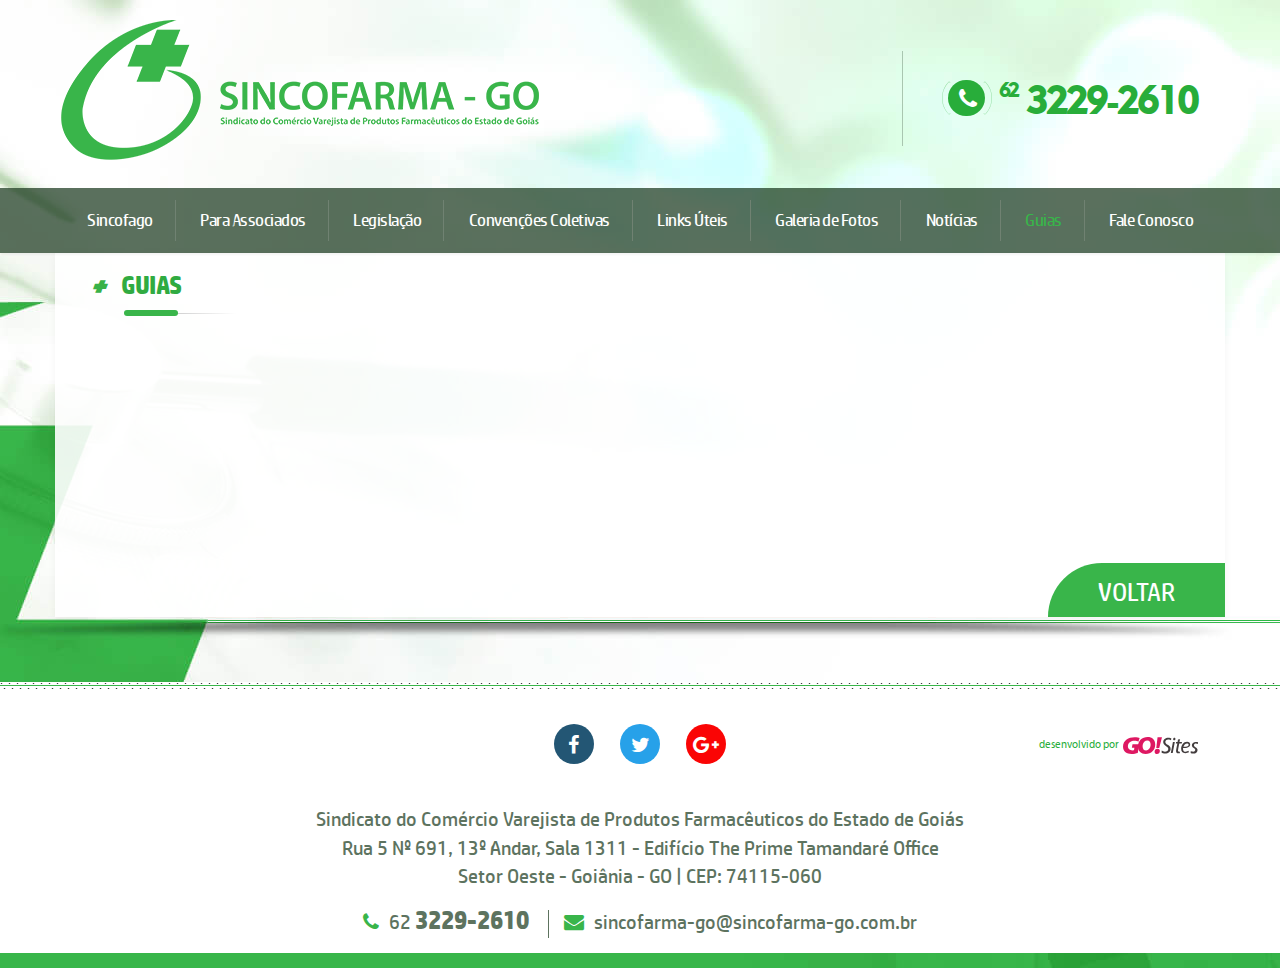
<file: guias.html>
<!doctype html>
<!--[if IEMobile 7 ]> <html dir="ltr" lang="pt-BR"class="no-js iem7"> <![endif]-->
<!--[if lt IE 7 ]> <html dir="ltr" lang="pt-BR" class="no-js ie6 oldie"> <![endif]-->
<!--[if IE 7 ]>    <html dir="ltr" lang="pt-BR" class="no-js ie7 oldie"> <![endif]-->
<!--[if IE 8 ]>    <html dir="ltr" lang="pt-BR" class="no-js ie8 oldie"> <![endif]-->
<!--[if (gte IE 9)|(gt IEMobile 7)|!(IEMobile)|!(IE)]><!-->
<html dir="ltr" lang="pt-BR" class="no-js"><!-- InstanceBegin template="/Templates/modelo.dwt" codeOutsideHTMLIsLocked="false" -->
<!--<![endif]-->
<head>
<!-- 01/12/2015 -->
<!-- meta tags -->
<meta http-equiv="Content-Type" content="text/html; charset=UTF-8" />
<meta name="viewport" content="width=device-width, initial-scale=1, maximum-scale=1, minimum-scale=1, user-scalable=no">
<meta name="title" content="Sindicato do Com&eacute;rcio Varejista de Produtos Farmac&ecirc;uticos do Estado de Goi&aacute;s - SINCOFAGO"/>
<meta name="author" content="GO!Sites - Soluções Online - (62) 3941-7878 gosites@gosites.com.br">
<meta name="copyright" content="® 2015" />
<meta name="keywords" content="" />
<meta name="distribution" content="global">
<!-- InstanceBeginEditable name="doctitle" -->
<title>Sindicato do Com&eacute;rcio Varejista de Produtos Farmac&ecirc;uticos do Estado de Goi&aacute;s - SINCOFAGO</title>
<!-- InstanceEndEditable -->
<!-- favicon -->
<link rel="apple-touch-icon" sizes="152x152" href="img/favicons/apple-touch-icon-152x152.png">
<link rel="apple-touch-icon" sizes="144x144" href="img/favicons/apple-touch-icon-144x144.png">
<link rel="apple-touch-icon" sizes="120x120" href="img/favicons/apple-touch-icon-120x120.png">
<link rel="apple-touch-icon" sizes="114x114" href="img/favicons/apple-touch-icon-114x114.png">
<link rel="apple-touch-icon" sizes="76x76" href="img/favicons/apple-touch-icon-76x76.png">
<link rel="apple-touch-icon" sizes="72x72" href="img/favicons/apple-touch-icon-72x72.png">
<link rel="apple-touch-icon" sizes="60x60" href="img/favicons/apple-touch-icon-60x60.png">
<link rel="apple-touch-icon" sizes="57x57" href="img/favicons/apple-touch-icon-57x57.png">
<link rel="icon" type="image/png" href="img/favicons/favicon-196x196.png" sizes="196x196">
<link rel="icon" type="image/png" href="img/favicons/favicon-160x160.png" sizes="160x160">
<link rel="icon" type="image/png" href="img/favicons/favicon-96x96.png" sizes="96x96">
<link rel="icon" type="image/png" href="img/favicons/favicon-32x32.png" sizes="32x32">
<link rel="icon" type="image/png" href="img/favicons/favicon-16x16.png" sizes="16x16">
<!-- css -->
<link href="css/bootstrap.css" rel="stylesheet" type="text/css" />
<link href="css/layout.css" rel="stylesheet" type="text/css" />
<!-- InstanceBeginEditable name="head" -->

<!-- InstanceEndEditable -->
</head>
<body>
<!-- classe da pagina -->
<!-- InstanceBeginEditable name="classe-da-pagina" -->
<div class="pg-guias">
<!-- InstanceEndEditable -->
  <!-- InstanceBeginEditable name="header" -->
  
  <!-- InstanceEndEditable -->
  <header id="topo">
    <div class="topo">
      <div id="logo"><a href="index.html"><img src="img/logo.png" class="logo"></a></div>
      <div class="telefone">
        <span class="icone-telefone">e<i class="fa fa-phone"></i></span><span class="telefone-area">62</span> 3229-2610
      </div>
    </div>
    <!-- navegacao menu -->
    <nav class="navegacao" id="navegacao">
      <ul>
        <li><a href="sincofago.html" target="_self" class="menu-sincofago">Sincofago</a></li>
        <li><a href="associados.html" target="_self" class="menu-associados">Para Associados</a></li>
        <li><a href="legislacao.html" target="_self" class="menu-legislacao">Legisla&ccedil;&atilde;o</a></li>
        <li><a href="convencoes-coletivas.html" target="_self" class="menu-convencoes">Conven&ccedil;&otilde;es Coletivas</a></li>
        <li><a href="links-uteis.html" target="_self" class="menu-linksuteis">Links &Uacute;teis</a></li>
        <li><a href="fotos.html" target="_self" class="menu-fotos">Galeria de Fotos</a></li>
        <li><a href="noticias.html" target="_self" class="menu-noticias">Not&iacute;cias</a></li>
        <li><a href="guias.html" target="_self" class="menu-guias">Guias</a></li>
        <li><a href="fale.html" target="_self" class="menu-fale">Fale Conosco</a></li>
      </ul>
    </nav>
  </header>
  <!-- /.topo -->
  <!-- navegacao max. 767px -->
  <div class="mobile">
    <header class="mobile-topo">
      <!-- logo -->
      <section id="logo-mobile"><a href="index.html" target="_self"><img src="img/logo.png" class="logo-mobile"></a></section>
      <!-- menu icone -->
      <nav id="nav-mobile"> <a href="javascript:void(0)" data-toggle="modal" data-target="#nav-mob"><img src="img/mob-menu.svg" class="nav-mobile" alt="Menu"></a> </nav>
    </header>
      <!-- menu mobile -->
      <div class="modal fade menu-mobile fade-menu-mobile" id="nav-mob" tabindex="-1" role="dialog" aria-labelledby="myModalLabel" aria-hidden="true">
        <div class="modal-dialog menu-mobile-dialog">
          <div class="modal-content menu-mobile-content">
            <div class="modal-header menu-mobile-header"><a href="javascript:void(0)" class="fechar"><img src="img/fechar.svg" alt="Fechar Menu" data-dismiss="modal" aria-hidden="true"></a></div>
            <div class="modal-body menu-mobile-body">
              <!-- conteudos menu aqui -->
              <ul class="menu-movel">
                <li><a href="sincofago.html" target="_self" class="menu-sincofago">Sincofago</a></li>
                <li><a href="associados.html" target="_self" class="menu-associados">Para Associados</a></li>
                <li><a href="legislacao.html" target="_self" class="menu-legislacao">Legisla&ccedil;&atilde;o</a></li>
                <li><a href="convencoes-coletivas.html" target="_self" class="menu-convencoes">Conven&ccedil;&otilde;es Coletivas</a></li>
                <li><a href="links-uteis.html" target="_self" class="menu-linkuteis">Links &Uacute;teis</a></li>
                <li><a href="fotos.html" target="_self" class="menu-fotos">Galeria de Fotos</a></li>
                <li><a href="noticias.html" target="_self" class="menu-noticias">Not&iacute;cias</a></li>
                <li><a href="guias.html" target="_self" class="menu-guias">Guias</a></li>
                <li><a href="fale.html" target="_self" class="menu-fale">Fale Conosco</a></li>
              </ul>
            </div>
            <div class="modal-footer menu-mobile-footer"></div>
          </div>
        </div>
      </div>
      <!-- /nav-mob -->
  </div>
  <!-- /.mobile -->
  <section class="banners">
    <!-- InstanceBeginEditable name="banners" -->
    
    <!-- InstanceEndEditable -->
  </section>
  <!-- /.banners -->
  <div class="clearfix"></div>
  <main class="corpo">
    <section class="titulos">
      <span class="titulos-icone">d</span><h1><!-- InstanceBeginEditable name="titulos" -->Guias<!-- InstanceEndEditable --></h1>
    </section>
    <!-- /.titulos -->
    <div class="clearfix"></div>
    <section class="conteudos">
      <!-- InstanceBeginEditable name="conteudos" -->
      
      <!-- InstanceEndEditable -->
    </section>
    <!-- /.conteudos -->
    <div class="clearfix"></div>
    <div class="conteudos-navegacao">
      <a href="javascript:history.back(-1)" target="_self" class="botao-voltar">voltar</a>
    </div>
  </main>
  <!-- /.corpo -->
<div class="clearfix"></div>
  <footer id="rodape">
    <div class="rodape">
      <div class="redes-sociais">
        <a href="https://www.facebook.com/sincofago.dasfarmacias" target="_blank" class="rede-social"><i class="fa fa-facebook"></i></a>
        <a href="#" target="_blank" class="rede-social"><i class="fa fa-twitter"></i></a>
        <a href="#" target="_blank" class="rede-social"><i class="fa fa-google-plus"></i></a>
      </div>
      <div class="gosites">desenvolvido por <a href="http://www.gosites.com.br" target="_blank"><img src="img/gosites.svg" id="gosites"></a></div>
      <div class="endereco">Sindicato do Com&eacute;rcio Varejista de Produtos Farmac&ecirc;uticos do Estado de Goi&aacute;s<br>
        Rua 5 N&ordm; 691, 13&ordm; Andar, Sala 1311 - Edif&iacute;cio The Prime Tamandar&eacute; Office<br>
        Setor Oeste - Goi&acirc;nia - GO | CEP: 74115-060
      </div>
      <div class="rodape-telefone-email">
        <div class="rodape-telefone"><a href="tel:+556232292610"><span class="rodape-telefone-icone"><i class="fa fa-phone"></i></span>62 <strong>3229-2610</strong></a></div>
        <div class="email"><a href="mailto:sincofarma-go@sincofarma-go.com.br"><span class="email-icone"><i class="fa fa-envelope"></i></span>sincofarma-go@sincofarma-go.com.br</a></div>
        </div>
      </div>
    </div>
  </footer>
  <!-- /rodape -->
  <!-- InstanceBeginEditable name="footer" -->
  
  <!-- InstanceEndEditable -->
</div>
<!-- modal menu movel-->
<style>
.menu-mobile {
	padding-left: 0 !important; /* NAO ALTERAR */
	padding-right: 0 !important; /* NAO ALTERAR */
}
</style>
<!-- scripts --> 
<script src="js/jquery-1.11.2.min.js"></script>
<script src="js/bootstrap.js"></script>
</body>
<!-- InstanceEnd --></html>
</file>
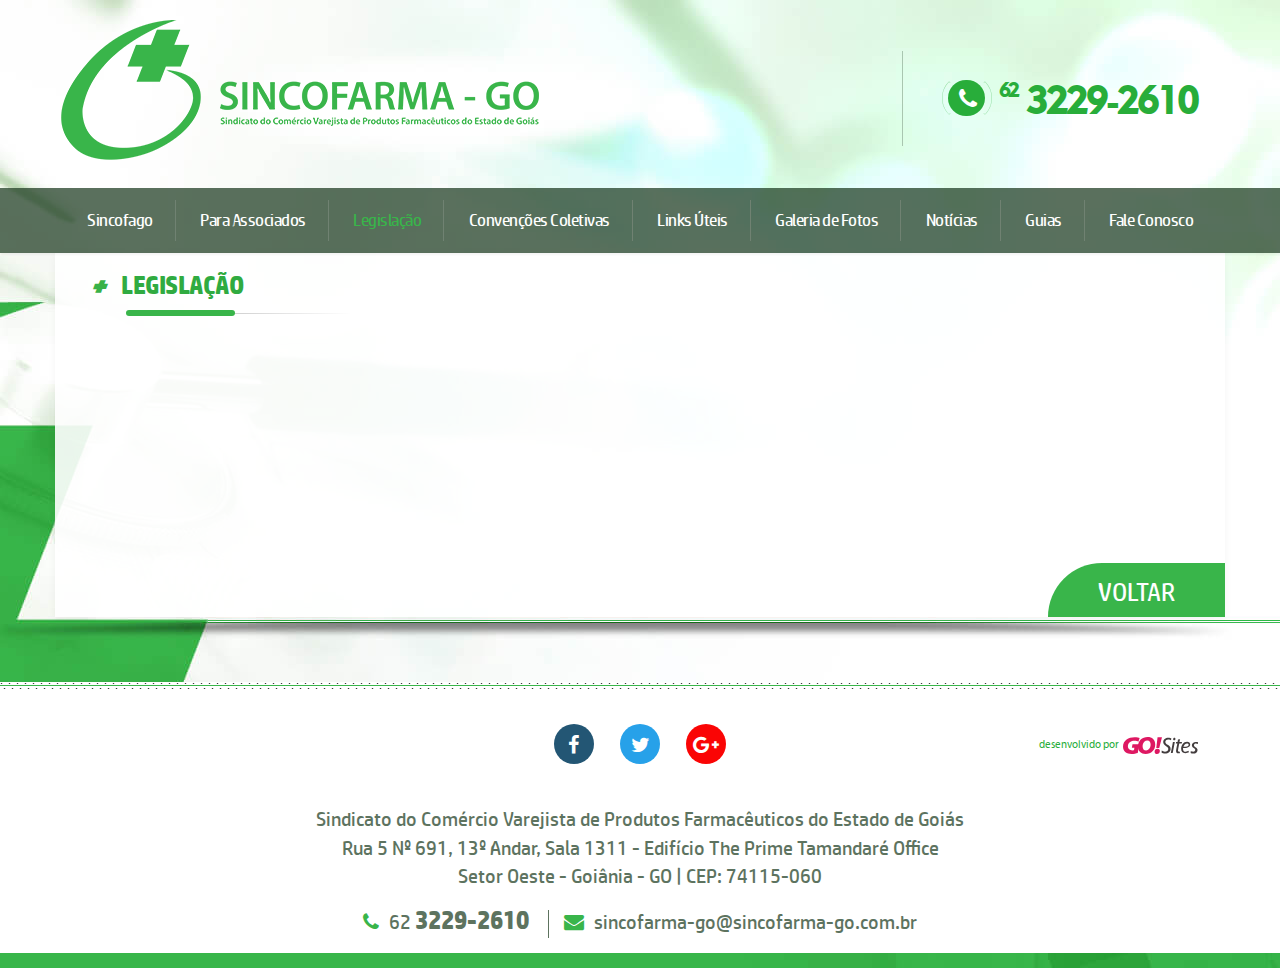
<file: legislacao.html>
<!doctype html>
<!--[if IEMobile 7 ]> <html dir="ltr" lang="pt-BR"class="no-js iem7"> <![endif]-->
<!--[if lt IE 7 ]> <html dir="ltr" lang="pt-BR" class="no-js ie6 oldie"> <![endif]-->
<!--[if IE 7 ]>    <html dir="ltr" lang="pt-BR" class="no-js ie7 oldie"> <![endif]-->
<!--[if IE 8 ]>    <html dir="ltr" lang="pt-BR" class="no-js ie8 oldie"> <![endif]-->
<!--[if (gte IE 9)|(gt IEMobile 7)|!(IEMobile)|!(IE)]><!-->
<html dir="ltr" lang="pt-BR" class="no-js"><!-- InstanceBegin template="/Templates/modelo.dwt" codeOutsideHTMLIsLocked="false" -->
<!--<![endif]-->
<head>
<!-- 01/12/2015 -->
<!-- meta tags -->
<meta http-equiv="Content-Type" content="text/html; charset=UTF-8" />
<meta name="viewport" content="width=device-width, initial-scale=1, maximum-scale=1, minimum-scale=1, user-scalable=no">
<meta name="title" content="Sindicato do Com&eacute;rcio Varejista de Produtos Farmac&ecirc;uticos do Estado de Goi&aacute;s - SINCOFAGO"/>
<meta name="author" content="GO!Sites - Soluções Online - (62) 3941-7878 gosites@gosites.com.br">
<meta name="copyright" content="® 2015" />
<meta name="keywords" content="" />
<meta name="distribution" content="global">
<!-- InstanceBeginEditable name="doctitle" -->
<title>Sindicato do Com&eacute;rcio Varejista de Produtos Farmac&ecirc;uticos do Estado de Goi&aacute;s - SINCOFAGO</title>
<!-- InstanceEndEditable -->
<!-- favicon -->
<link rel="apple-touch-icon" sizes="152x152" href="img/favicons/apple-touch-icon-152x152.png">
<link rel="apple-touch-icon" sizes="144x144" href="img/favicons/apple-touch-icon-144x144.png">
<link rel="apple-touch-icon" sizes="120x120" href="img/favicons/apple-touch-icon-120x120.png">
<link rel="apple-touch-icon" sizes="114x114" href="img/favicons/apple-touch-icon-114x114.png">
<link rel="apple-touch-icon" sizes="76x76" href="img/favicons/apple-touch-icon-76x76.png">
<link rel="apple-touch-icon" sizes="72x72" href="img/favicons/apple-touch-icon-72x72.png">
<link rel="apple-touch-icon" sizes="60x60" href="img/favicons/apple-touch-icon-60x60.png">
<link rel="apple-touch-icon" sizes="57x57" href="img/favicons/apple-touch-icon-57x57.png">
<link rel="icon" type="image/png" href="img/favicons/favicon-196x196.png" sizes="196x196">
<link rel="icon" type="image/png" href="img/favicons/favicon-160x160.png" sizes="160x160">
<link rel="icon" type="image/png" href="img/favicons/favicon-96x96.png" sizes="96x96">
<link rel="icon" type="image/png" href="img/favicons/favicon-32x32.png" sizes="32x32">
<link rel="icon" type="image/png" href="img/favicons/favicon-16x16.png" sizes="16x16">
<!-- css -->
<link href="css/bootstrap.css" rel="stylesheet" type="text/css" />
<link href="css/layout.css" rel="stylesheet" type="text/css" />
<!-- InstanceBeginEditable name="head" -->

<!-- InstanceEndEditable -->
</head>
<body>
<!-- classe da pagina -->
<!-- InstanceBeginEditable name="classe-da-pagina" -->
<div class="pg-legislacao">
<!-- InstanceEndEditable -->
  <!-- InstanceBeginEditable name="header" -->
  
  <!-- InstanceEndEditable -->
  <header id="topo">
    <div class="topo">
      <div id="logo"><a href="index.html"><img src="img/logo.png" class="logo"></a></div>
      <div class="telefone">
        <span class="icone-telefone">e<i class="fa fa-phone"></i></span><span class="telefone-area">62</span> 3229-2610
      </div>
    </div>
    <!-- navegacao menu -->
    <nav class="navegacao" id="navegacao">
      <ul>
        <li><a href="sincofago.html" target="_self" class="menu-sincofago">Sincofago</a></li>
        <li><a href="associados.html" target="_self" class="menu-associados">Para Associados</a></li>
        <li><a href="legislacao.html" target="_self" class="menu-legislacao">Legisla&ccedil;&atilde;o</a></li>
        <li><a href="convencoes-coletivas.html" target="_self" class="menu-convencoes">Conven&ccedil;&otilde;es Coletivas</a></li>
        <li><a href="links-uteis.html" target="_self" class="menu-linksuteis">Links &Uacute;teis</a></li>
        <li><a href="fotos.html" target="_self" class="menu-fotos">Galeria de Fotos</a></li>
        <li><a href="noticias.html" target="_self" class="menu-noticias">Not&iacute;cias</a></li>
        <li><a href="guias.html" target="_self" class="menu-guias">Guias</a></li>
        <li><a href="fale.html" target="_self" class="menu-fale">Fale Conosco</a></li>
      </ul>
    </nav>
  </header>
  <!-- /.topo -->
  <!-- navegacao max. 767px -->
  <div class="mobile">
    <header class="mobile-topo">
      <!-- logo -->
      <section id="logo-mobile"><a href="index.html" target="_self"><img src="img/logo.png" class="logo-mobile"></a></section>
      <!-- menu icone -->
      <nav id="nav-mobile"> <a href="javascript:void(0)" data-toggle="modal" data-target="#nav-mob"><img src="img/mob-menu.svg" class="nav-mobile" alt="Menu"></a> </nav>
    </header>
      <!-- menu mobile -->
      <div class="modal fade menu-mobile fade-menu-mobile" id="nav-mob" tabindex="-1" role="dialog" aria-labelledby="myModalLabel" aria-hidden="true">
        <div class="modal-dialog menu-mobile-dialog">
          <div class="modal-content menu-mobile-content">
            <div class="modal-header menu-mobile-header"><a href="javascript:void(0)" class="fechar"><img src="img/fechar.svg" alt="Fechar Menu" data-dismiss="modal" aria-hidden="true"></a></div>
            <div class="modal-body menu-mobile-body">
              <!-- conteudos menu aqui -->
              <ul class="menu-movel">
                <li><a href="sincofago.html" target="_self" class="menu-sincofago">Sincofago</a></li>
                <li><a href="associados.html" target="_self" class="menu-associados">Para Associados</a></li>
                <li><a href="legislacao.html" target="_self" class="menu-legislacao">Legisla&ccedil;&atilde;o</a></li>
                <li><a href="convencoes-coletivas.html" target="_self" class="menu-convencoes">Conven&ccedil;&otilde;es Coletivas</a></li>
                <li><a href="links-uteis.html" target="_self" class="menu-linkuteis">Links &Uacute;teis</a></li>
                <li><a href="fotos.html" target="_self" class="menu-fotos">Galeria de Fotos</a></li>
                <li><a href="noticias.html" target="_self" class="menu-noticias">Not&iacute;cias</a></li>
                <li><a href="guias.html" target="_self" class="menu-guias">Guias</a></li>
                <li><a href="fale.html" target="_self" class="menu-fale">Fale Conosco</a></li>
              </ul>
            </div>
            <div class="modal-footer menu-mobile-footer"></div>
          </div>
        </div>
      </div>
      <!-- /nav-mob -->
  </div>
  <!-- /.mobile -->
  <section class="banners">
    <!-- InstanceBeginEditable name="banners" -->
    
    <!-- InstanceEndEditable -->
  </section>
  <!-- /.banners -->
  <div class="clearfix"></div>
  <main class="corpo">
    <section class="titulos">
      <span class="titulos-icone">d</span><h1><!-- InstanceBeginEditable name="titulos" -->Legisla&ccedil;&atilde;o<!-- InstanceEndEditable --></h1>
    </section>
    <!-- /.titulos -->
    <div class="clearfix"></div>
    <section class="conteudos">
      <!-- InstanceBeginEditable name="conteudos" -->
      
      <!-- InstanceEndEditable -->
    </section>
    <!-- /.conteudos -->
    <div class="clearfix"></div>
    <div class="conteudos-navegacao">
      <a href="javascript:history.back(-1)" target="_self" class="botao-voltar">voltar</a>
    </div>
  </main>
  <!-- /.corpo -->
<div class="clearfix"></div>
  <footer id="rodape">
    <div class="rodape">
      <div class="redes-sociais">
        <a href="https://www.facebook.com/sincofago.dasfarmacias" target="_blank" class="rede-social"><i class="fa fa-facebook"></i></a>
        <a href="#" target="_blank" class="rede-social"><i class="fa fa-twitter"></i></a>
        <a href="#" target="_blank" class="rede-social"><i class="fa fa-google-plus"></i></a>
      </div>
      <div class="gosites">desenvolvido por <a href="http://www.gosites.com.br" target="_blank"><img src="img/gosites.svg" id="gosites"></a></div>
      <div class="endereco">Sindicato do Com&eacute;rcio Varejista de Produtos Farmac&ecirc;uticos do Estado de Goi&aacute;s<br>
        Rua 5 N&ordm; 691, 13&ordm; Andar, Sala 1311 - Edif&iacute;cio The Prime Tamandar&eacute; Office<br>
        Setor Oeste - Goi&acirc;nia - GO | CEP: 74115-060
      </div>
      <div class="rodape-telefone-email">
        <div class="rodape-telefone"><a href="tel:+556232292610"><span class="rodape-telefone-icone"><i class="fa fa-phone"></i></span>62 <strong>3229-2610</strong></a></div>
        <div class="email"><a href="mailto:sincofarma-go@sincofarma-go.com.br"><span class="email-icone"><i class="fa fa-envelope"></i></span>sincofarma-go@sincofarma-go.com.br</a></div>
        </div>
      </div>
    </div>
  </footer>
  <!-- /rodape -->
  <!-- InstanceBeginEditable name="footer" -->
  
  <!-- InstanceEndEditable -->
</div>
<!-- modal menu movel-->
<style>
.menu-mobile {
	padding-left: 0 !important; /* NAO ALTERAR */
	padding-right: 0 !important; /* NAO ALTERAR */
}
</style>
<!-- scripts --> 
<script src="js/jquery-1.11.2.min.js"></script>
<script src="js/bootstrap.js"></script>
</body>
<!-- InstanceEnd --></html>
</file>
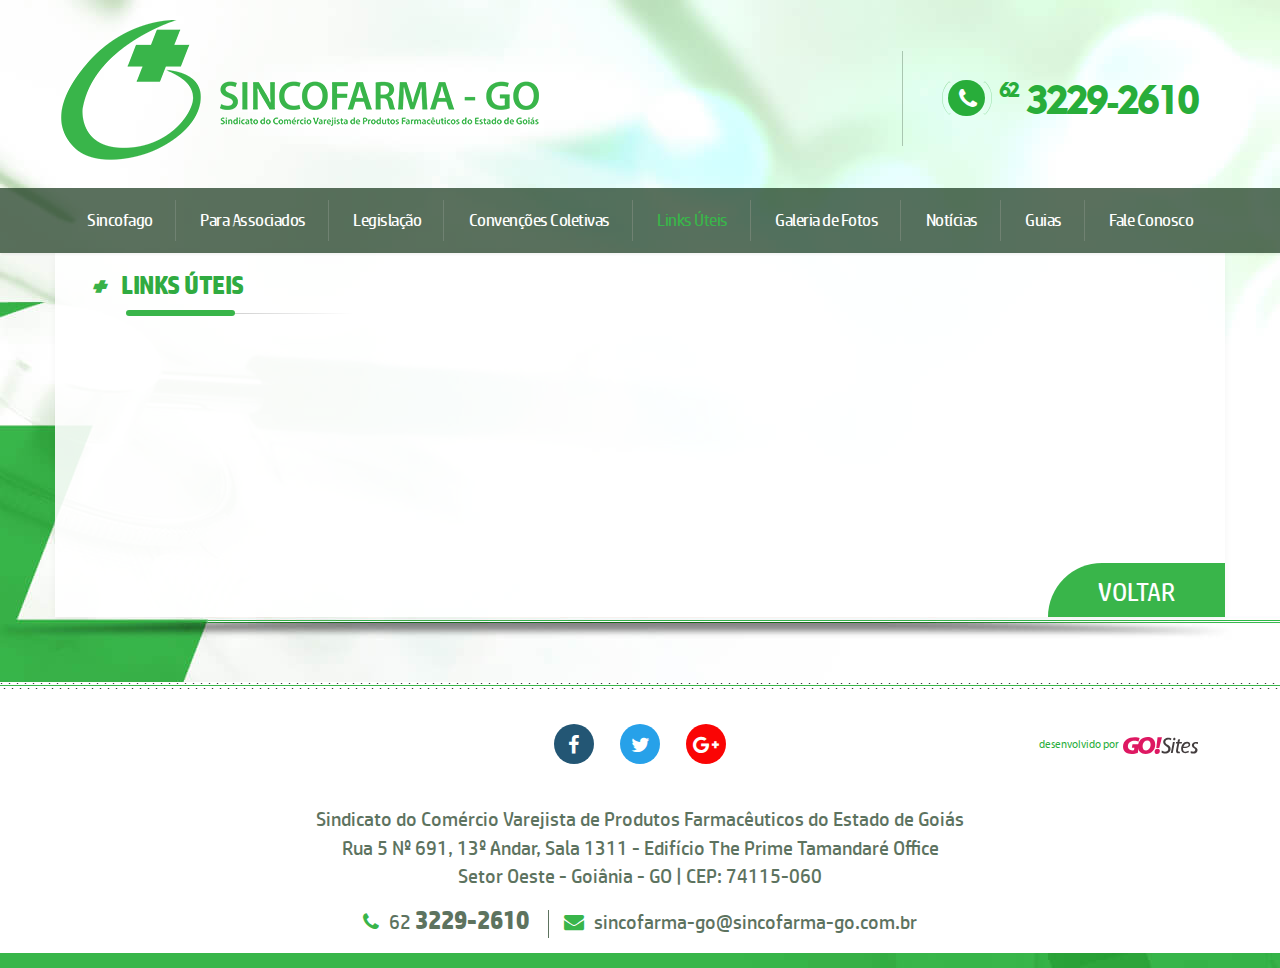
<file: links-uteis.html>
<!doctype html>
<!--[if IEMobile 7 ]> <html dir="ltr" lang="pt-BR"class="no-js iem7"> <![endif]-->
<!--[if lt IE 7 ]> <html dir="ltr" lang="pt-BR" class="no-js ie6 oldie"> <![endif]-->
<!--[if IE 7 ]>    <html dir="ltr" lang="pt-BR" class="no-js ie7 oldie"> <![endif]-->
<!--[if IE 8 ]>    <html dir="ltr" lang="pt-BR" class="no-js ie8 oldie"> <![endif]-->
<!--[if (gte IE 9)|(gt IEMobile 7)|!(IEMobile)|!(IE)]><!-->
<html dir="ltr" lang="pt-BR" class="no-js"><!-- InstanceBegin template="/Templates/modelo.dwt" codeOutsideHTMLIsLocked="false" -->
<!--<![endif]-->
<head>
<!-- 01/12/2015 -->
<!-- meta tags -->
<meta http-equiv="Content-Type" content="text/html; charset=UTF-8" />
<meta name="viewport" content="width=device-width, initial-scale=1, maximum-scale=1, minimum-scale=1, user-scalable=no">
<meta name="title" content="Sindicato do Com&eacute;rcio Varejista de Produtos Farmac&ecirc;uticos do Estado de Goi&aacute;s - SINCOFAGO"/>
<meta name="author" content="GO!Sites - Soluções Online - (62) 3941-7878 gosites@gosites.com.br">
<meta name="copyright" content="® 2015" />
<meta name="keywords" content="" />
<meta name="distribution" content="global">
<!-- InstanceBeginEditable name="doctitle" -->
<title>Sindicato do Com&eacute;rcio Varejista de Produtos Farmac&ecirc;uticos do Estado de Goi&aacute;s - SINCOFAGO</title>
<!-- InstanceEndEditable -->
<!-- favicon -->
<link rel="apple-touch-icon" sizes="152x152" href="img/favicons/apple-touch-icon-152x152.png">
<link rel="apple-touch-icon" sizes="144x144" href="img/favicons/apple-touch-icon-144x144.png">
<link rel="apple-touch-icon" sizes="120x120" href="img/favicons/apple-touch-icon-120x120.png">
<link rel="apple-touch-icon" sizes="114x114" href="img/favicons/apple-touch-icon-114x114.png">
<link rel="apple-touch-icon" sizes="76x76" href="img/favicons/apple-touch-icon-76x76.png">
<link rel="apple-touch-icon" sizes="72x72" href="img/favicons/apple-touch-icon-72x72.png">
<link rel="apple-touch-icon" sizes="60x60" href="img/favicons/apple-touch-icon-60x60.png">
<link rel="apple-touch-icon" sizes="57x57" href="img/favicons/apple-touch-icon-57x57.png">
<link rel="icon" type="image/png" href="img/favicons/favicon-196x196.png" sizes="196x196">
<link rel="icon" type="image/png" href="img/favicons/favicon-160x160.png" sizes="160x160">
<link rel="icon" type="image/png" href="img/favicons/favicon-96x96.png" sizes="96x96">
<link rel="icon" type="image/png" href="img/favicons/favicon-32x32.png" sizes="32x32">
<link rel="icon" type="image/png" href="img/favicons/favicon-16x16.png" sizes="16x16">
<!-- css -->
<link href="css/bootstrap.css" rel="stylesheet" type="text/css" />
<link href="css/layout.css" rel="stylesheet" type="text/css" />
<!-- InstanceBeginEditable name="head" -->

<!-- InstanceEndEditable -->
</head>
<body>
<!-- classe da pagina -->
<!-- InstanceBeginEditable name="classe-da-pagina" -->
<div class="pg-links">
<!-- InstanceEndEditable -->
  <!-- InstanceBeginEditable name="header" -->
  
  <!-- InstanceEndEditable -->
  <header id="topo">
    <div class="topo">
      <div id="logo"><a href="index.html"><img src="img/logo.png" class="logo"></a></div>
      <div class="telefone">
        <span class="icone-telefone">e<i class="fa fa-phone"></i></span><span class="telefone-area">62</span> 3229-2610
      </div>
    </div>
    <!-- navegacao menu -->
    <nav class="navegacao" id="navegacao">
      <ul>
        <li><a href="sincofago.html" target="_self" class="menu-sincofago">Sincofago</a></li>
        <li><a href="associados.html" target="_self" class="menu-associados">Para Associados</a></li>
        <li><a href="legislacao.html" target="_self" class="menu-legislacao">Legisla&ccedil;&atilde;o</a></li>
        <li><a href="convencoes-coletivas.html" target="_self" class="menu-convencoes">Conven&ccedil;&otilde;es Coletivas</a></li>
        <li><a href="links-uteis.html" target="_self" class="menu-linksuteis">Links &Uacute;teis</a></li>
        <li><a href="fotos.html" target="_self" class="menu-fotos">Galeria de Fotos</a></li>
        <li><a href="noticias.html" target="_self" class="menu-noticias">Not&iacute;cias</a></li>
        <li><a href="guias.html" target="_self" class="menu-guias">Guias</a></li>
        <li><a href="fale.html" target="_self" class="menu-fale">Fale Conosco</a></li>
      </ul>
    </nav>
  </header>
  <!-- /.topo -->
  <!-- navegacao max. 767px -->
  <div class="mobile">
    <header class="mobile-topo">
      <!-- logo -->
      <section id="logo-mobile"><a href="index.html" target="_self"><img src="img/logo.png" class="logo-mobile"></a></section>
      <!-- menu icone -->
      <nav id="nav-mobile"> <a href="javascript:void(0)" data-toggle="modal" data-target="#nav-mob"><img src="img/mob-menu.svg" class="nav-mobile" alt="Menu"></a> </nav>
    </header>
      <!-- menu mobile -->
      <div class="modal fade menu-mobile fade-menu-mobile" id="nav-mob" tabindex="-1" role="dialog" aria-labelledby="myModalLabel" aria-hidden="true">
        <div class="modal-dialog menu-mobile-dialog">
          <div class="modal-content menu-mobile-content">
            <div class="modal-header menu-mobile-header"><a href="javascript:void(0)" class="fechar"><img src="img/fechar.svg" alt="Fechar Menu" data-dismiss="modal" aria-hidden="true"></a></div>
            <div class="modal-body menu-mobile-body">
              <!-- conteudos menu aqui -->
              <ul class="menu-movel">
                <li><a href="sincofago.html" target="_self" class="menu-sincofago">Sincofago</a></li>
                <li><a href="associados.html" target="_self" class="menu-associados">Para Associados</a></li>
                <li><a href="legislacao.html" target="_self" class="menu-legislacao">Legisla&ccedil;&atilde;o</a></li>
                <li><a href="convencoes-coletivas.html" target="_self" class="menu-convencoes">Conven&ccedil;&otilde;es Coletivas</a></li>
                <li><a href="links-uteis.html" target="_self" class="menu-linkuteis">Links &Uacute;teis</a></li>
                <li><a href="fotos.html" target="_self" class="menu-fotos">Galeria de Fotos</a></li>
                <li><a href="noticias.html" target="_self" class="menu-noticias">Not&iacute;cias</a></li>
                <li><a href="guias.html" target="_self" class="menu-guias">Guias</a></li>
                <li><a href="fale.html" target="_self" class="menu-fale">Fale Conosco</a></li>
              </ul>
            </div>
            <div class="modal-footer menu-mobile-footer"></div>
          </div>
        </div>
      </div>
      <!-- /nav-mob -->
  </div>
  <!-- /.mobile -->
  <section class="banners">
    <!-- InstanceBeginEditable name="banners" -->
    
    <!-- InstanceEndEditable -->
  </section>
  <!-- /.banners -->
  <div class="clearfix"></div>
  <main class="corpo">
    <section class="titulos">
      <span class="titulos-icone">d</span><h1><!-- InstanceBeginEditable name="titulos" -->Links &Uacute;teis<!-- InstanceEndEditable --></h1>
    </section>
    <!-- /.titulos -->
    <div class="clearfix"></div>
    <section class="conteudos">
      <!-- InstanceBeginEditable name="conteudos" -->
      
      <!-- InstanceEndEditable -->
    </section>
    <!-- /.conteudos -->
    <div class="clearfix"></div>
    <div class="conteudos-navegacao">
      <a href="javascript:history.back(-1)" target="_self" class="botao-voltar">voltar</a>
    </div>
  </main>
  <!-- /.corpo -->
<div class="clearfix"></div>
  <footer id="rodape">
    <div class="rodape">
      <div class="redes-sociais">
        <a href="https://www.facebook.com/sincofago.dasfarmacias" target="_blank" class="rede-social"><i class="fa fa-facebook"></i></a>
        <a href="#" target="_blank" class="rede-social"><i class="fa fa-twitter"></i></a>
        <a href="#" target="_blank" class="rede-social"><i class="fa fa-google-plus"></i></a>
      </div>
      <div class="gosites">desenvolvido por <a href="http://www.gosites.com.br" target="_blank"><img src="img/gosites.svg" id="gosites"></a></div>
      <div class="endereco">Sindicato do Com&eacute;rcio Varejista de Produtos Farmac&ecirc;uticos do Estado de Goi&aacute;s<br>
        Rua 5 N&ordm; 691, 13&ordm; Andar, Sala 1311 - Edif&iacute;cio The Prime Tamandar&eacute; Office<br>
        Setor Oeste - Goi&acirc;nia - GO | CEP: 74115-060
      </div>
      <div class="rodape-telefone-email">
        <div class="rodape-telefone"><a href="tel:+556232292610"><span class="rodape-telefone-icone"><i class="fa fa-phone"></i></span>62 <strong>3229-2610</strong></a></div>
        <div class="email"><a href="mailto:sincofarma-go@sincofarma-go.com.br"><span class="email-icone"><i class="fa fa-envelope"></i></span>sincofarma-go@sincofarma-go.com.br</a></div>
        </div>
      </div>
    </div>
  </footer>
  <!-- /rodape -->
  <!-- InstanceBeginEditable name="footer" -->
  
  <!-- InstanceEndEditable -->
</div>
<!-- modal menu movel-->
<style>
.menu-mobile {
	padding-left: 0 !important; /* NAO ALTERAR */
	padding-right: 0 !important; /* NAO ALTERAR */
}
</style>
<!-- scripts --> 
<script src="js/jquery-1.11.2.min.js"></script>
<script src="js/bootstrap.js"></script>
</body>
<!-- InstanceEnd --></html>
</file>
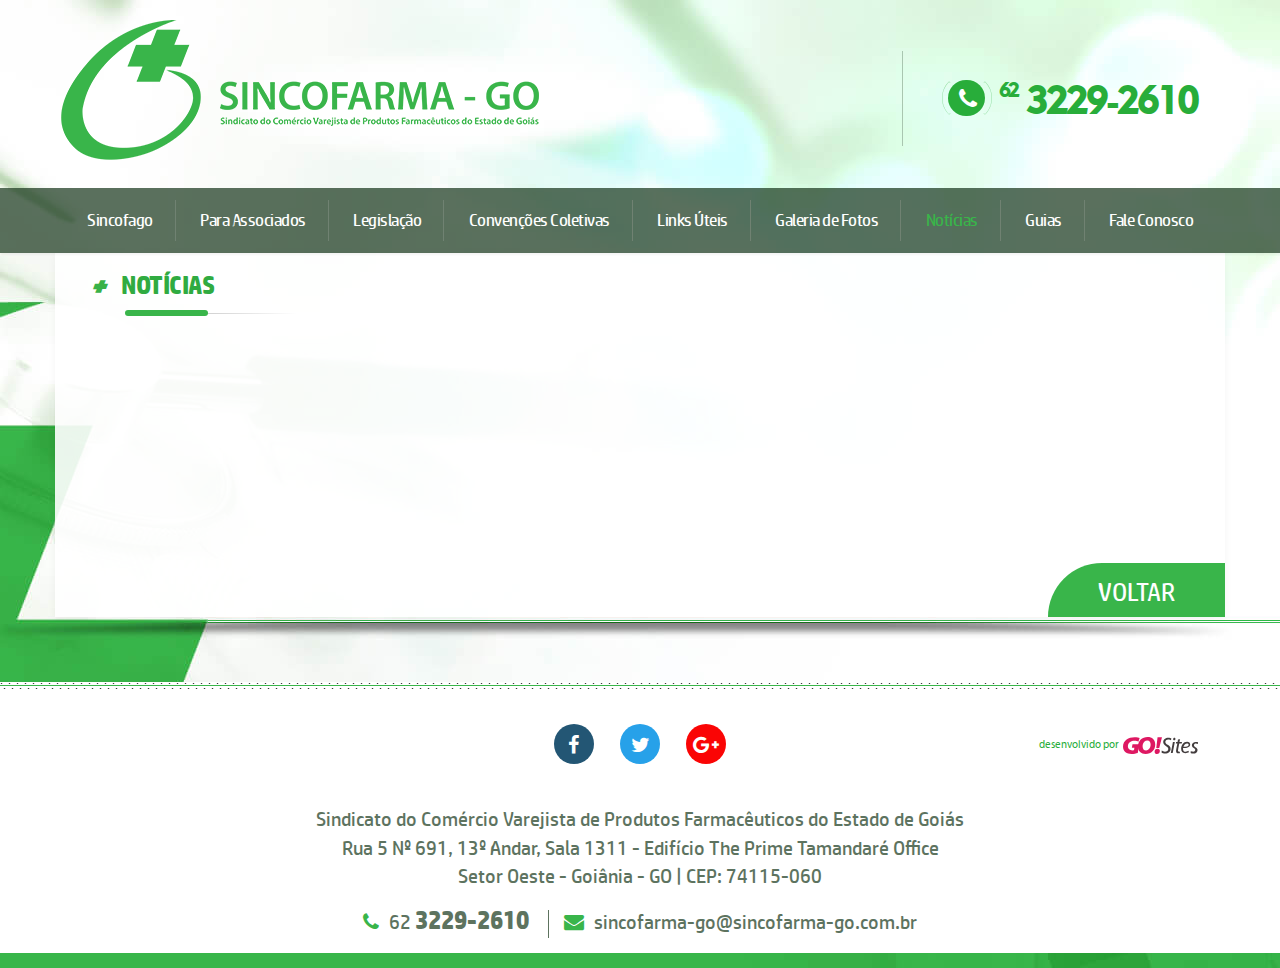
<file: noticias.html>
<!doctype html>
<!--[if IEMobile 7 ]> <html dir="ltr" lang="pt-BR"class="no-js iem7"> <![endif]-->
<!--[if lt IE 7 ]> <html dir="ltr" lang="pt-BR" class="no-js ie6 oldie"> <![endif]-->
<!--[if IE 7 ]>    <html dir="ltr" lang="pt-BR" class="no-js ie7 oldie"> <![endif]-->
<!--[if IE 8 ]>    <html dir="ltr" lang="pt-BR" class="no-js ie8 oldie"> <![endif]-->
<!--[if (gte IE 9)|(gt IEMobile 7)|!(IEMobile)|!(IE)]><!-->
<html dir="ltr" lang="pt-BR" class="no-js"><!-- InstanceBegin template="/Templates/modelo.dwt" codeOutsideHTMLIsLocked="false" -->
<!--<![endif]-->
<head>
<!-- 01/12/2015 -->
<!-- meta tags -->
<meta http-equiv="Content-Type" content="text/html; charset=UTF-8" />
<meta name="viewport" content="width=device-width, initial-scale=1, maximum-scale=1, minimum-scale=1, user-scalable=no">
<meta name="title" content="Sindicato do Com&eacute;rcio Varejista de Produtos Farmac&ecirc;uticos do Estado de Goi&aacute;s - SINCOFAGO"/>
<meta name="author" content="GO!Sites - Soluções Online - (62) 3941-7878 gosites@gosites.com.br">
<meta name="copyright" content="® 2015" />
<meta name="keywords" content="" />
<meta name="distribution" content="global">
<!-- InstanceBeginEditable name="doctitle" -->
<title>Sindicato do Com&eacute;rcio Varejista de Produtos Farmac&ecirc;uticos do Estado de Goi&aacute;s - SINCOFAGO</title>
<!-- InstanceEndEditable -->
<!-- favicon -->
<link rel="apple-touch-icon" sizes="152x152" href="img/favicons/apple-touch-icon-152x152.png">
<link rel="apple-touch-icon" sizes="144x144" href="img/favicons/apple-touch-icon-144x144.png">
<link rel="apple-touch-icon" sizes="120x120" href="img/favicons/apple-touch-icon-120x120.png">
<link rel="apple-touch-icon" sizes="114x114" href="img/favicons/apple-touch-icon-114x114.png">
<link rel="apple-touch-icon" sizes="76x76" href="img/favicons/apple-touch-icon-76x76.png">
<link rel="apple-touch-icon" sizes="72x72" href="img/favicons/apple-touch-icon-72x72.png">
<link rel="apple-touch-icon" sizes="60x60" href="img/favicons/apple-touch-icon-60x60.png">
<link rel="apple-touch-icon" sizes="57x57" href="img/favicons/apple-touch-icon-57x57.png">
<link rel="icon" type="image/png" href="img/favicons/favicon-196x196.png" sizes="196x196">
<link rel="icon" type="image/png" href="img/favicons/favicon-160x160.png" sizes="160x160">
<link rel="icon" type="image/png" href="img/favicons/favicon-96x96.png" sizes="96x96">
<link rel="icon" type="image/png" href="img/favicons/favicon-32x32.png" sizes="32x32">
<link rel="icon" type="image/png" href="img/favicons/favicon-16x16.png" sizes="16x16">
<!-- css -->
<link href="css/bootstrap.css" rel="stylesheet" type="text/css" />
<link href="css/layout.css" rel="stylesheet" type="text/css" />
<!-- InstanceBeginEditable name="head" -->

<!-- InstanceEndEditable -->
</head>
<body>
<!-- classe da pagina -->
<!-- InstanceBeginEditable name="classe-da-pagina" -->
<div class="pg-noticias">
<!-- InstanceEndEditable -->
  <!-- InstanceBeginEditable name="header" -->
  
  <!-- InstanceEndEditable -->
  <header id="topo">
    <div class="topo">
      <div id="logo"><a href="index.html"><img src="img/logo.png" class="logo"></a></div>
      <div class="telefone">
        <span class="icone-telefone">e<i class="fa fa-phone"></i></span><span class="telefone-area">62</span> 3229-2610
      </div>
    </div>
    <!-- navegacao menu -->
    <nav class="navegacao" id="navegacao">
      <ul>
        <li><a href="sincofago.html" target="_self" class="menu-sincofago">Sincofago</a></li>
        <li><a href="associados.html" target="_self" class="menu-associados">Para Associados</a></li>
        <li><a href="legislacao.html" target="_self" class="menu-legislacao">Legisla&ccedil;&atilde;o</a></li>
        <li><a href="convencoes-coletivas.html" target="_self" class="menu-convencoes">Conven&ccedil;&otilde;es Coletivas</a></li>
        <li><a href="links-uteis.html" target="_self" class="menu-linksuteis">Links &Uacute;teis</a></li>
        <li><a href="fotos.html" target="_self" class="menu-fotos">Galeria de Fotos</a></li>
        <li><a href="noticias.html" target="_self" class="menu-noticias">Not&iacute;cias</a></li>
        <li><a href="guias.html" target="_self" class="menu-guias">Guias</a></li>
        <li><a href="fale.html" target="_self" class="menu-fale">Fale Conosco</a></li>
      </ul>
    </nav>
  </header>
  <!-- /.topo -->
  <!-- navegacao max. 767px -->
  <div class="mobile">
    <header class="mobile-topo">
      <!-- logo -->
      <section id="logo-mobile"><a href="index.html" target="_self"><img src="img/logo.png" class="logo-mobile"></a></section>
      <!-- menu icone -->
      <nav id="nav-mobile"> <a href="javascript:void(0)" data-toggle="modal" data-target="#nav-mob"><img src="img/mob-menu.svg" class="nav-mobile" alt="Menu"></a> </nav>
    </header>
      <!-- menu mobile -->
      <div class="modal fade menu-mobile fade-menu-mobile" id="nav-mob" tabindex="-1" role="dialog" aria-labelledby="myModalLabel" aria-hidden="true">
        <div class="modal-dialog menu-mobile-dialog">
          <div class="modal-content menu-mobile-content">
            <div class="modal-header menu-mobile-header"><a href="javascript:void(0)" class="fechar"><img src="img/fechar.svg" alt="Fechar Menu" data-dismiss="modal" aria-hidden="true"></a></div>
            <div class="modal-body menu-mobile-body">
              <!-- conteudos menu aqui -->
              <ul class="menu-movel">
                <li><a href="sincofago.html" target="_self" class="menu-sincofago">Sincofago</a></li>
                <li><a href="associados.html" target="_self" class="menu-associados">Para Associados</a></li>
                <li><a href="legislacao.html" target="_self" class="menu-legislacao">Legisla&ccedil;&atilde;o</a></li>
                <li><a href="convencoes-coletivas.html" target="_self" class="menu-convencoes">Conven&ccedil;&otilde;es Coletivas</a></li>
                <li><a href="links-uteis.html" target="_self" class="menu-linkuteis">Links &Uacute;teis</a></li>
                <li><a href="fotos.html" target="_self" class="menu-fotos">Galeria de Fotos</a></li>
                <li><a href="noticias.html" target="_self" class="menu-noticias">Not&iacute;cias</a></li>
                <li><a href="guias.html" target="_self" class="menu-guias">Guias</a></li>
                <li><a href="fale.html" target="_self" class="menu-fale">Fale Conosco</a></li>
              </ul>
            </div>
            <div class="modal-footer menu-mobile-footer"></div>
          </div>
        </div>
      </div>
      <!-- /nav-mob -->
  </div>
  <!-- /.mobile -->
  <section class="banners">
    <!-- InstanceBeginEditable name="banners" -->
    
    <!-- InstanceEndEditable -->
  </section>
  <!-- /.banners -->
  <div class="clearfix"></div>
  <main class="corpo">
    <section class="titulos">
      <span class="titulos-icone">d</span><h1><!-- InstanceBeginEditable name="titulos" -->Not&iacute;cias<!-- InstanceEndEditable --></h1>
    </section>
    <!-- /.titulos -->
    <div class="clearfix"></div>
    <section class="conteudos">
      <!-- InstanceBeginEditable name="conteudos" -->
      
      <!-- InstanceEndEditable -->
    </section>
    <!-- /.conteudos -->
    <div class="clearfix"></div>
    <div class="conteudos-navegacao">
      <a href="javascript:history.back(-1)" target="_self" class="botao-voltar">voltar</a>
    </div>
  </main>
  <!-- /.corpo -->
<div class="clearfix"></div>
  <footer id="rodape">
    <div class="rodape">
      <div class="redes-sociais">
        <a href="https://www.facebook.com/sincofago.dasfarmacias" target="_blank" class="rede-social"><i class="fa fa-facebook"></i></a>
        <a href="#" target="_blank" class="rede-social"><i class="fa fa-twitter"></i></a>
        <a href="#" target="_blank" class="rede-social"><i class="fa fa-google-plus"></i></a>
      </div>
      <div class="gosites">desenvolvido por <a href="http://www.gosites.com.br" target="_blank"><img src="img/gosites.svg" id="gosites"></a></div>
      <div class="endereco">Sindicato do Com&eacute;rcio Varejista de Produtos Farmac&ecirc;uticos do Estado de Goi&aacute;s<br>
        Rua 5 N&ordm; 691, 13&ordm; Andar, Sala 1311 - Edif&iacute;cio The Prime Tamandar&eacute; Office<br>
        Setor Oeste - Goi&acirc;nia - GO | CEP: 74115-060
      </div>
      <div class="rodape-telefone-email">
        <div class="rodape-telefone"><a href="tel:+556232292610"><span class="rodape-telefone-icone"><i class="fa fa-phone"></i></span>62 <strong>3229-2610</strong></a></div>
        <div class="email"><a href="mailto:sincofarma-go@sincofarma-go.com.br"><span class="email-icone"><i class="fa fa-envelope"></i></span>sincofarma-go@sincofarma-go.com.br</a></div>
        </div>
      </div>
    </div>
  </footer>
  <!-- /rodape -->
  <!-- InstanceBeginEditable name="footer" -->
  
  <!-- InstanceEndEditable -->
</div>
<!-- modal menu movel-->
<style>
.menu-mobile {
	padding-left: 0 !important; /* NAO ALTERAR */
	padding-right: 0 !important; /* NAO ALTERAR */
}
</style>
<!-- scripts --> 
<script src="js/jquery-1.11.2.min.js"></script>
<script src="js/bootstrap.js"></script>
</body>
<!-- InstanceEnd --></html>
</file>
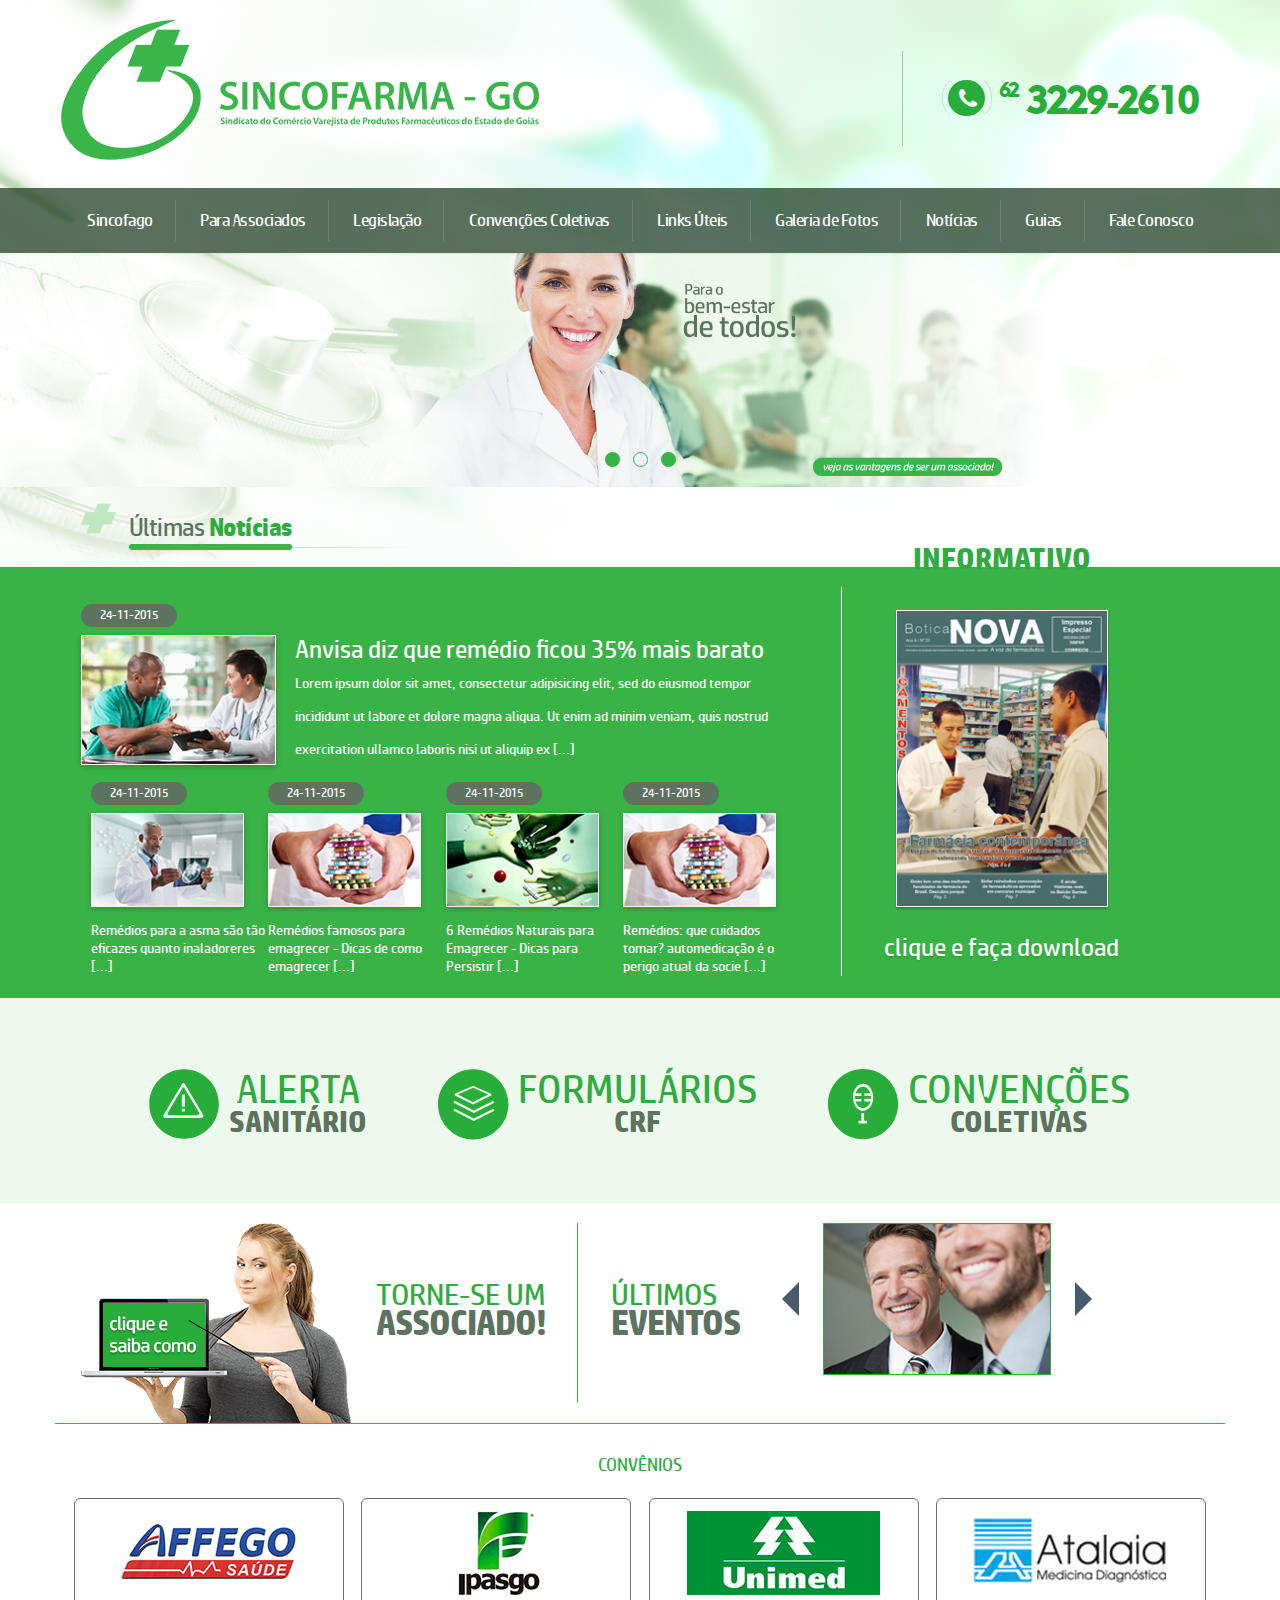
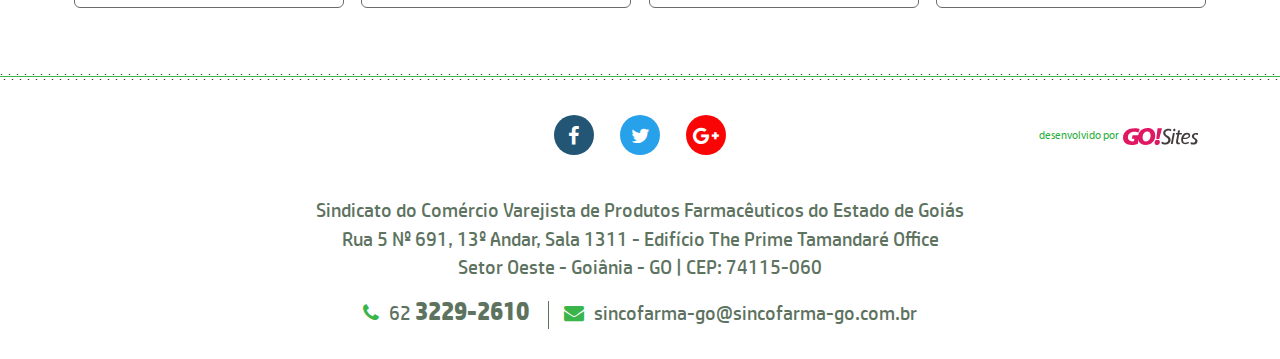
<file: principal.html>
<!doctype html>
<!--[if IEMobile 7 ]> <html dir="ltr" lang="pt-BR"class="no-js iem7"> <![endif]-->
<!--[if lt IE 7 ]> <html dir="ltr" lang="pt-BR" class="no-js ie6 oldie"> <![endif]-->
<!--[if IE 7 ]>    <html dir="ltr" lang="pt-BR" class="no-js ie7 oldie"> <![endif]-->
<!--[if IE 8 ]>    <html dir="ltr" lang="pt-BR" class="no-js ie8 oldie"> <![endif]-->
<!--[if (gte IE 9)|(gt IEMobile 7)|!(IEMobile)|!(IE)]><!-->
<html dir="ltr" lang="pt-BR" class="no-js"><!-- InstanceBegin template="/Templates/modelo.dwt" codeOutsideHTMLIsLocked="false" -->
<!--<![endif]-->
<head>
<!-- 01/12/2015 -->
<!-- meta tags -->
<meta http-equiv="Content-Type" content="text/html; charset=iso-8859-1" />
<meta name="viewport" content="width=device-width, initial-scale=1, maximum-scale=1, minimum-scale=1, user-scalable=no">
<meta name="title" content="Sindicato do Com&eacute;rcio Varejista de Produtos Farmac&ecirc;uticos do Estado de Goi&aacute;s - SINCOFAGO"/>
<meta name="author" content="GO!Sites - Solu��es Online - (62) 3941-7878 gosites@gosites.com.br">
<meta name="copyright" content="� 2015" />
<meta name="keywords" content="" />
<meta name="distribution" content="global">
<!-- InstanceBeginEditable name="doctitle" -->
<title>Sindicato do Com&eacute;rcio Varejista de Produtos Farmac&ecirc;uticos do Estado de Goi&aacute;s - SINCOFAGO</title>
<!-- InstanceEndEditable -->
<!-- favicon -->
<link rel="apple-touch-icon" sizes="152x152" href="img/favicons/apple-touch-icon-152x152.png">
<link rel="apple-touch-icon" sizes="144x144" href="img/favicons/apple-touch-icon-144x144.png">
<link rel="apple-touch-icon" sizes="120x120" href="img/favicons/apple-touch-icon-120x120.png">
<link rel="apple-touch-icon" sizes="114x114" href="img/favicons/apple-touch-icon-114x114.png">
<link rel="apple-touch-icon" sizes="76x76" href="img/favicons/apple-touch-icon-76x76.png">
<link rel="apple-touch-icon" sizes="72x72" href="img/favicons/apple-touch-icon-72x72.png">
<link rel="apple-touch-icon" sizes="60x60" href="img/favicons/apple-touch-icon-60x60.png">
<link rel="apple-touch-icon" sizes="57x57" href="img/favicons/apple-touch-icon-57x57.png">
<link rel="icon" type="image/png" href="img/favicons/favicon-196x196.png" sizes="196x196">
<link rel="icon" type="image/png" href="img/favicons/favicon-160x160.png" sizes="160x160">
<link rel="icon" type="image/png" href="img/favicons/favicon-96x96.png" sizes="96x96">
<link rel="icon" type="image/png" href="img/favicons/favicon-32x32.png" sizes="32x32">
<link rel="icon" type="image/png" href="img/favicons/favicon-16x16.png" sizes="16x16">
<!-- css -->
<link href="css/bootstrap.css" rel="stylesheet" type="text/css" />
<link href="css/layout.css" rel="stylesheet" type="text/css" />
<!-- InstanceBeginEditable name="head" -->
<link href="css/principal.css" rel="stylesheet" type="text/css" />
<!-- InstanceEndEditable -->
</head>
<body>
<!-- classe da pagina -->
<!-- InstanceBeginEditable name="classe-da-pagina" -->
<div class="">
<!-- InstanceEndEditable -->
  <!-- InstanceBeginEditable name="header" -->
  
  <!-- InstanceEndEditable -->
  <header id="topo">
    <div class="topo">
      <div id="logo"><a href="principal.html"><img src="img/logo.png" class="logo"></a></div>
      <div class="telefone">
        <span class="icone-telefone">e<i class="fa fa-phone"></i></span><span class="telefone-area">62</span> 3229-2610
      </div>
    </div>
    <!-- navegacao menu -->
    <nav class="navegacao" id="navegacao">
      <ul>
        <li><a href="sincofago.html" target="_self" class="menu-sincofago">Sincofago</a></li>
        <li><a href="associados.html" target="_self" class="menu-associados">Para Associados</a></li>
        <li><a href="legislacao.html" target="_self" class="menu-legislacao">Legisla&ccedil;&atilde;o</a></li>
        <li><a href="convencoes-coletivas.html" target="_self" class="menu-convencoes">Conven&ccedil;&otilde;es Coletivas</a></li>
        <li><a href="links-uteis.html" target="_self" class="menu-linksuteis">Links &Uacute;teis</a></li>
        <li><a href="fotos.html" target="_self" class="menu-fotos">Galeria de Fotos</a></li>
        <li><a href="noticias.html" target="_self" class="menu-noticias">Not&iacute;cias</a></li>
        <li><a href="guias.html" target="_self" class="menu-guias">Guias</a></li>
        <li><a href="fale.html" target="_self" class="menu-fale">Fale Conosco</a></li>
      </ul>
    </nav>
  </header>
  <!-- /.topo -->
  <!-- navegacao max. 767px -->
  <div class="mobile">
    <header class="mobile-topo">
      <!-- logo -->
      <section id="logo-mobile"><a href="principal.html" target="_self"><img src="img/logo.png" class="logo-mobile"></a></section>
      <!-- menu icone -->
      <nav id="nav-mobile"> <a href="javascript:void(0)" data-toggle="modal" data-target="#nav-mob"><img src="img/mob-menu.svg" class="nav-mobile" alt="Menu"></a> </nav>
    </header>
      <!-- menu mobile -->
      <div class="modal fade menu-mobile fade-menu-mobile" id="nav-mob" tabindex="-1" role="dialog" aria-labelledby="myModalLabel" aria-hidden="true">
        <div class="modal-dialog menu-mobile-dialog">
          <div class="modal-content menu-mobile-content">
            <div class="modal-header menu-mobile-header"><a href="javascript:void(0)" class="fechar"><img src="img/fechar.svg" alt="Fechar Menu" data-dismiss="modal" aria-hidden="true"></a></div>
            <div class="modal-body menu-mobile-body">
              <!-- conteudos menu aqui -->
              <ul class="menu-movel">
                <li><a href="sincofago.html" target="_self" class="menu-sincofago">Sincofago</a></li>
                <li><a href="associados.html" target="_self" class="menu-associados">Para Associados</a></li>
                <li><a href="legislacao.html" target="_self" class="menu-legislacao">Legisla&ccedil;&atilde;o</a></li>
                <li><a href="convencoes-coletivas.html" target="_self" class="menu-convencoes">Conven&ccedil;&otilde;es Coletivas</a></li>
                <li><a href="links-uteis.html" target="_self" class="menu-linkuteis">Links &Uacute;teis</a></li>
                <li><a href="fotos.html" target="_self" class="menu-fotos">Galeria de Fotos</a></li>
                <li><a href="noticias.html" target="_self" class="menu-noticias">Not&iacute;cias</a></li>
                <li><a href="guias.html" target="_self" class="menu-guias">Guias</a></li>
                <li><a href="fale.html" target="_self" class="menu-fale">Fale Conosco</a></li>
              </ul>
            </div>
            <div class="modal-footer menu-mobile-footer"></div>
          </div>
        </div>
      </div>
      <!-- /nav-mob -->
  </div>
  <!-- /.mobile -->
  <section class="banners">
    <!-- InstanceBeginEditable name="banners" -->
    <img src="img/banner.jpg" class="banner">
    <ul class="banners-nav">
      <li><a href="javascript:void(0)"></a></li>
      <li><a href="javascript:void(0)" class="banner-selec"></a></li>
      <li><a href="javascript:void(0)"></a></li>
    </ul>
    <!-- InstanceEndEditable -->
  </section>
  <!-- /.banners -->
  <div class="clearfix"></div>
  <main class="corpo">
    <section class="titulos">
      <span class="titulos-icone">d</span><h1><!-- InstanceBeginEditable name="titulos" --><!-- InstanceEndEditable --></h1>
    </section>
    <!-- /.titulos -->
    <div class="clearfix"></div>
    <section class="conteudos">
      <!-- InstanceBeginEditable name="conteudos" -->
      <div class="noticias-informativo-container-geral clearfix">
        <div class="noticias-informativo-container">
          <div class="noticias-container">
            <div class="noticias-cabecalho"><span class="noticias-titulo-icone">d</span><h2>&Uacute;ltimas <strong>Not&iacute;cias</strong></h2></div>
            <div class="noticia-destaque">
              <a href="noticias.html">
                <div class="noticia-data">24-11-2015</div>
                <img src="img/home-noticias-img1.jpg" class="noticia-destaque-img">
                <span class="noticia-destaque-titulo">Anvisa diz que rem&eacute;dio ficou 35% mais barato</span>
                Lorem ipsum dolor sit amet, consectetur adipisicing elit, sed do eiusmod tempor incididunt ut labore et dolore magna aliqua. Ut enim ad minim veniam, quis nostrud exercitation ullamco laboris nisi ut aliquip ex [...]
              </a>
            </div>
            <div class="noticias">
              <div class="noticia">
                <a href="noticias.html">
                  <div class="noticia-data">24-11-2015</div>
                  <img src="img/home-noticias-img2.jpg" class="noticia-img">
                  Rem&eacute;dios para a asma s&atilde;o t&atilde;o eficazes quanto inaladoreres [...]
                </a>
              </div>
              <div class="noticia">
                <a href="noticias.html">
                  <div class="noticia-data">24-11-2015</div>
                  <img src="img/home-noticias-img3.jpg" class="noticia-img">
                  Rem&eacute;dios famosos para emagrecer - Dicas de como emagrecer [...]
                </a>
              </div>
              <div class="noticia">
                <a href="noticias.html">
                  <div class="noticia-data">24-11-2015</div>
                  <img src="img/home-noticias-img4.jpg" class="noticia-img">
                  6 Rem&eacute;dios Naturais para Emagrecer - Dicas para Persistir [...]
                </a>
              </div>
              <div class="noticia">
                <a href="noticias.html">
                  <div class="noticia-data">24-11-2015</div>
                  <img src="img/home-noticias-img5.jpg" class="noticia-img">
                  Rem&eacute;dios: que cuidados tomar? automedica&ccedil;&atilde;o &eacute; o perigo atual da socie [...]
                </a>
              </div>
            </div>
          </div>
          <!-- /.noticias-container -->
          <div class="informativo-container">
            <div class="informativo-titulo">Informativo</div>
            <a href="#">
              <img src="img/home-informativo-img.jpg" class="informativo">
              <div>clique e fa&ccedil;a download</div>
            </a>
          </div>
        </div>
      </div>
      <!-- /.noticias-informativo-container -->
      <div class="links-container-geral clearfix">
        <div class="links-container">
          <div class="link link-alerta"><a href="#">Alerta <strong>Sanit&aacute;rio</strong></a></div>
          <div class="link link-formularios"><a href="#">Formul&aacute;rios <br/><strong>CRF</strong></a></div>
          <div class="link link-convencoes"><a href="#">Conven&ccedil;&otilde;es <br/><strong>Coletivas</strong></a></div>
        </div>
      </div>
      <!-- /.links-container-geral -->
      <div class="associado-eventos-container clearfix">
        <div class="associado-container">
          <a href="associados.html">
            <div class="associado-titulo">Torne-se um<strong>Associado!</strong></div>
          </a>
        </div>
        <div class="eventos-container">
          <div class="eventos-titulo">&Uacute;ltimos<strong>Eventos</strong></div>
          <div class="eventos">
            <a href="fotos.html"><img src="img/home-eventos-img.jpg" class="eventos-img"></a>
            <ul class="eventos-nav">
              <li><a href="javascript:void(0)" class="eventos-nav-esq"></a></li>
              <li><a href="javascript:void(0)" class="eventos-nav-dir"></a></li>
            </ul>
          </div>
        </div>
      </div>
      <!-- /.associado-eventos-container -->
      <div class="convenios-container">
        <div class="convenios-titulo">Conv&ecirc;nios</div>
        <div class="convenio"><img src="img/convenios-img1.jpg" class="convenio-img"></div>
        <div class="convenio"><img src="img/convenios-img2.jpg" class="convenio-img"></div>
        <div class="convenio"><img src="img/convenios-img3.jpg" class="convenio-img"></div>
        <div class="convenio"><img src="img/convenios-img4.jpg" class="convenio-img"></div>
      </div>
      <!-- InstanceEndEditable -->
    </section>
    <!-- /.conteudos -->
    <div class="clearfix"></div>
    <div class="conteudos-navegacao">
      <a href="javascript:history.back(-1)" target="_self" class="botao-voltar">voltar</a>
    </div>
  </main>
  <!-- /.corpo -->
<div class="clearfix"></div>
  <footer id="rodape">
    <div class="rodape">
      <div class="redes-sociais">
        <a href="https://www.facebook.com/sincofago.dasfarmacias" target="_blank" class="rede-social"><i class="fa fa-facebook"></i></a>
        <a href="#" target="_blank" class="rede-social"><i class="fa fa-twitter"></i></a>
        <a href="#" target="_blank" class="rede-social"><i class="fa fa-google-plus"></i></a>
      </div>
      <div class="gosites">desenvolvido por <a href="http://www.gosites.com.br" target="_blank"><img src="img/gosites.svg" id="gosites"></a></div>
      <div class="endereco">Sindicato do Com&eacute;rcio Varejista de Produtos Farmac&ecirc;uticos do Estado de Goi&aacute;s<br>
        Rua 5 N&ordm; 691, 13&ordm; Andar, Sala 1311 - Edif&iacute;cio The Prime Tamandar&eacute; Office<br>
        Setor Oeste - Goi&acirc;nia - GO | CEP: 74115-060
      </div>
      <div class="rodape-telefone-email">
        <div class="rodape-telefone"><a href="tel:+556232292610"><span class="rodape-telefone-icone"><i class="fa fa-phone"></i></span>62 <strong>3229-2610</strong></a></div>
        <div class="email"><a href="mailto:sincofarma-go@sincofarma-go.com.br"><span class="email-icone"><i class="fa fa-envelope"></i></span>sincofarma-go@sincofarma-go.com.br</a></div>
        </div>
      </div>
    </div>
  </footer>
  <!-- /rodape -->
  <!-- InstanceBeginEditable name="footer" -->
  
  <!-- InstanceEndEditable -->
</div>
<!-- modal menu movel-->
<style>
.menu-mobile {
	padding-left: 0 !important; /* NAO ALTERAR */
	padding-right: 0 !important; /* NAO ALTERAR */
}
</style>
<!-- scripts --> 
<script src="js/jquery-1.11.2.min.js"></script>
<script src="js/bootstrap.js"></script>
</body>
<!-- InstanceEnd --></html>
</file>
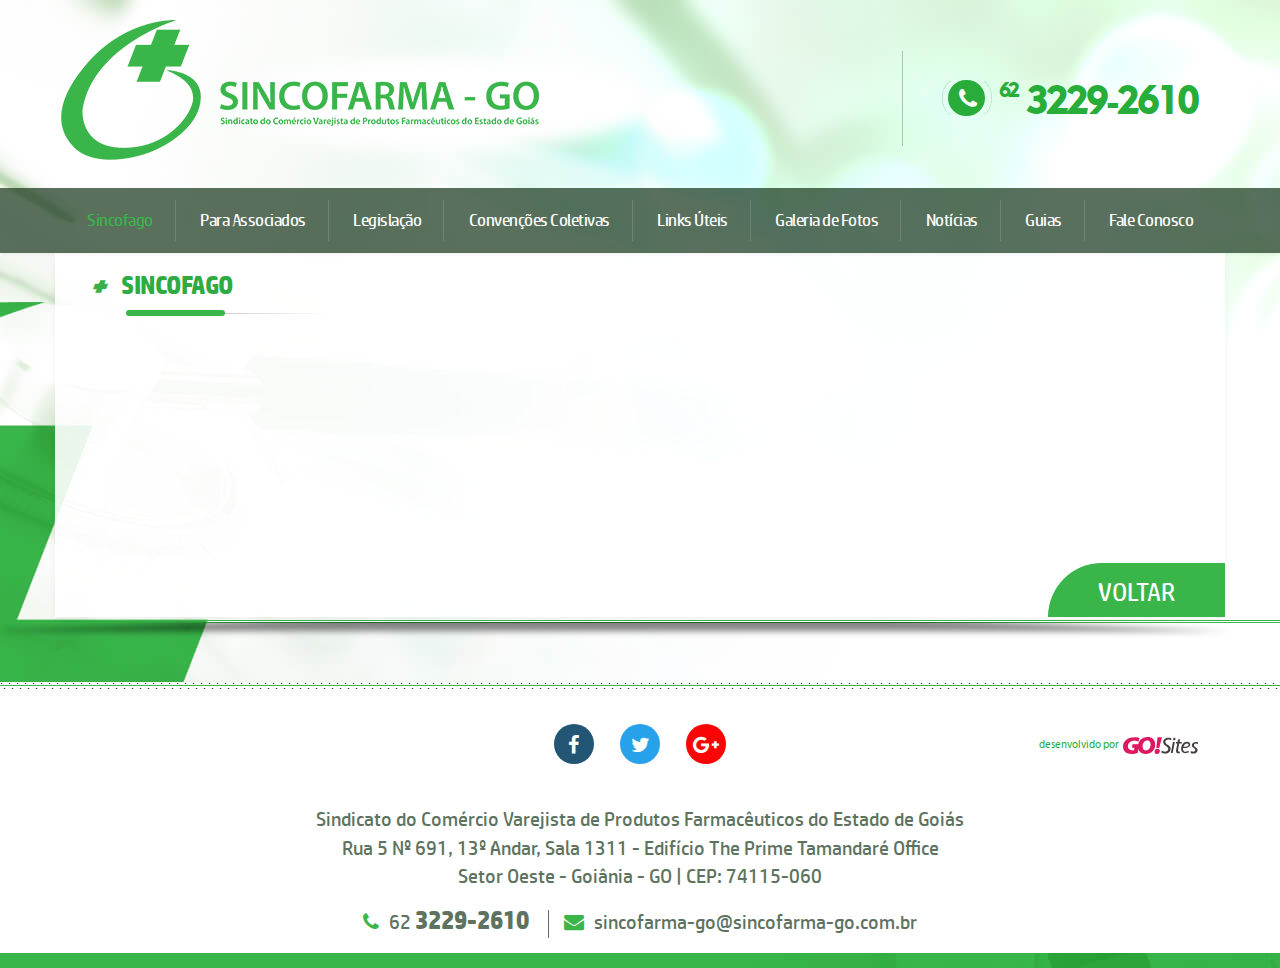
<file: sincofago.html>
<!doctype html>
<!--[if IEMobile 7 ]> <html dir="ltr" lang="pt-BR"class="no-js iem7"> <![endif]-->
<!--[if lt IE 7 ]> <html dir="ltr" lang="pt-BR" class="no-js ie6 oldie"> <![endif]-->
<!--[if IE 7 ]>    <html dir="ltr" lang="pt-BR" class="no-js ie7 oldie"> <![endif]-->
<!--[if IE 8 ]>    <html dir="ltr" lang="pt-BR" class="no-js ie8 oldie"> <![endif]-->
<!--[if (gte IE 9)|(gt IEMobile 7)|!(IEMobile)|!(IE)]><!-->
<html dir="ltr" lang="pt-BR" class="no-js"><!-- InstanceBegin template="/Templates/modelo.dwt" codeOutsideHTMLIsLocked="false" -->
<!--<![endif]-->
<head>
<!-- 01/12/2015 -->
<!-- meta tags -->
<meta http-equiv="Content-Type" content="text/html; charset=UTF-8" />
<meta name="viewport" content="width=device-width, initial-scale=1, maximum-scale=1, minimum-scale=1, user-scalable=no">
<meta name="title" content="Sindicato do Com&eacute;rcio Varejista de Produtos Farmac&ecirc;uticos do Estado de Goi&aacute;s - SINCOFAGO"/>
<meta name="author" content="GO!Sites - Soluções Online - (62) 3941-7878 gosites@gosites.com.br">
<meta name="copyright" content="® 2015" />
<meta name="keywords" content="" />
<meta name="distribution" content="global">
<!-- InstanceBeginEditable name="doctitle" -->
<title>Sindicato do Com&eacute;rcio Varejista de Produtos Farmac&ecirc;uticos do Estado de Goi&aacute;s - SINCOFAGO</title>
<!-- InstanceEndEditable -->
<!-- favicon -->
<link rel="apple-touch-icon" sizes="152x152" href="img/favicons/apple-touch-icon-152x152.png">
<link rel="apple-touch-icon" sizes="144x144" href="img/favicons/apple-touch-icon-144x144.png">
<link rel="apple-touch-icon" sizes="120x120" href="img/favicons/apple-touch-icon-120x120.png">
<link rel="apple-touch-icon" sizes="114x114" href="img/favicons/apple-touch-icon-114x114.png">
<link rel="apple-touch-icon" sizes="76x76" href="img/favicons/apple-touch-icon-76x76.png">
<link rel="apple-touch-icon" sizes="72x72" href="img/favicons/apple-touch-icon-72x72.png">
<link rel="apple-touch-icon" sizes="60x60" href="img/favicons/apple-touch-icon-60x60.png">
<link rel="apple-touch-icon" sizes="57x57" href="img/favicons/apple-touch-icon-57x57.png">
<link rel="icon" type="image/png" href="img/favicons/favicon-196x196.png" sizes="196x196">
<link rel="icon" type="image/png" href="img/favicons/favicon-160x160.png" sizes="160x160">
<link rel="icon" type="image/png" href="img/favicons/favicon-96x96.png" sizes="96x96">
<link rel="icon" type="image/png" href="img/favicons/favicon-32x32.png" sizes="32x32">
<link rel="icon" type="image/png" href="img/favicons/favicon-16x16.png" sizes="16x16">
<!-- css -->
<link href="css/bootstrap.css" rel="stylesheet" type="text/css" />
<link href="css/layout.css" rel="stylesheet" type="text/css" />
<!-- InstanceBeginEditable name="head" -->

<!-- InstanceEndEditable -->
</head>
<body>
<!-- classe da pagina -->
<!-- InstanceBeginEditable name="classe-da-pagina" -->
<div class="pg-sincofago">
<!-- InstanceEndEditable -->
  <!-- InstanceBeginEditable name="header" -->
  
  <!-- InstanceEndEditable -->
  <header id="topo">
    <div class="topo">
      <div id="logo"><a href="index.html"><img src="img/logo.png" class="logo"></a></div>
      <div class="telefone">
        <span class="icone-telefone">e<i class="fa fa-phone"></i></span><span class="telefone-area">62</span> 3229-2610
      </div>
    </div>
    <!-- navegacao menu -->
    <nav class="navegacao" id="navegacao">
      <ul>
        <li><a href="sincofago.html" target="_self" class="menu-sincofago">Sincofago</a></li>
        <li><a href="associados.html" target="_self" class="menu-associados">Para Associados</a></li>
        <li><a href="legislacao.html" target="_self" class="menu-legislacao">Legisla&ccedil;&atilde;o</a></li>
        <li><a href="convencoes-coletivas.html" target="_self" class="menu-convencoes">Conven&ccedil;&otilde;es Coletivas</a></li>
        <li><a href="links-uteis.html" target="_self" class="menu-linksuteis">Links &Uacute;teis</a></li>
        <li><a href="fotos.html" target="_self" class="menu-fotos">Galeria de Fotos</a></li>
        <li><a href="noticias.html" target="_self" class="menu-noticias">Not&iacute;cias</a></li>
        <li><a href="guias.html" target="_self" class="menu-guias">Guias</a></li>
        <li><a href="fale.html" target="_self" class="menu-fale">Fale Conosco</a></li>
      </ul>
    </nav>
  </header>
  <!-- /.topo -->
  <!-- navegacao max. 767px -->
  <div class="mobile">
    <header class="mobile-topo">
      <!-- logo -->
      <section id="logo-mobile"><a href="index.html" target="_self"><img src="img/logo.png" class="logo-mobile"></a></section>
      <!-- menu icone -->
      <nav id="nav-mobile"> <a href="javascript:void(0)" data-toggle="modal" data-target="#nav-mob"><img src="img/mob-menu.svg" class="nav-mobile" alt="Menu"></a> </nav>
    </header>
      <!-- menu mobile -->
      <div class="modal fade menu-mobile fade-menu-mobile" id="nav-mob" tabindex="-1" role="dialog" aria-labelledby="myModalLabel" aria-hidden="true">
        <div class="modal-dialog menu-mobile-dialog">
          <div class="modal-content menu-mobile-content">
            <div class="modal-header menu-mobile-header"><a href="javascript:void(0)" class="fechar"><img src="img/fechar.svg" alt="Fechar Menu" data-dismiss="modal" aria-hidden="true"></a></div>
            <div class="modal-body menu-mobile-body">
              <!-- conteudos menu aqui -->
              <ul class="menu-movel">
                <li><a href="sincofago.html" target="_self" class="menu-sincofago">Sincofago</a></li>
                <li><a href="associados.html" target="_self" class="menu-associados">Para Associados</a></li>
                <li><a href="legislacao.html" target="_self" class="menu-legislacao">Legisla&ccedil;&atilde;o</a></li>
                <li><a href="convencoes-coletivas.html" target="_self" class="menu-convencoes">Conven&ccedil;&otilde;es Coletivas</a></li>
                <li><a href="links-uteis.html" target="_self" class="menu-linkuteis">Links &Uacute;teis</a></li>
                <li><a href="fotos.html" target="_self" class="menu-fotos">Galeria de Fotos</a></li>
                <li><a href="noticias.html" target="_self" class="menu-noticias">Not&iacute;cias</a></li>
                <li><a href="guias.html" target="_self" class="menu-guias">Guias</a></li>
                <li><a href="fale.html" target="_self" class="menu-fale">Fale Conosco</a></li>
              </ul>
            </div>
            <div class="modal-footer menu-mobile-footer"></div>
          </div>
        </div>
      </div>
      <!-- /nav-mob -->
  </div>
  <!-- /.mobile -->
  <section class="banners">
    <!-- InstanceBeginEditable name="banners" -->
    
    <!-- InstanceEndEditable -->
  </section>
  <!-- /.banners -->
  <div class="clearfix"></div>
  <main class="corpo">
    <section class="titulos">
      <span class="titulos-icone">d</span><h1><!-- InstanceBeginEditable name="titulos" -->Sincofago<!-- InstanceEndEditable --></h1>
    </section>
    <!-- /.titulos -->
    <div class="clearfix"></div>
    <section class="conteudos">
      <!-- InstanceBeginEditable name="conteudos" -->
      
      <!-- InstanceEndEditable -->
    </section>
    <!-- /.conteudos -->
    <div class="clearfix"></div>
    <div class="conteudos-navegacao">
      <a href="javascript:history.back(-1)" target="_self" class="botao-voltar">voltar</a>
    </div>
  </main>
  <!-- /.corpo -->
<div class="clearfix"></div>
  <footer id="rodape">
    <div class="rodape">
      <div class="redes-sociais">
        <a href="https://www.facebook.com/sincofago.dasfarmacias" target="_blank" class="rede-social"><i class="fa fa-facebook"></i></a>
        <a href="#" target="_blank" class="rede-social"><i class="fa fa-twitter"></i></a>
        <a href="#" target="_blank" class="rede-social"><i class="fa fa-google-plus"></i></a>
      </div>
      <div class="gosites">desenvolvido por <a href="http://www.gosites.com.br" target="_blank"><img src="img/gosites.svg" id="gosites"></a></div>
      <div class="endereco">Sindicato do Com&eacute;rcio Varejista de Produtos Farmac&ecirc;uticos do Estado de Goi&aacute;s<br>
        Rua 5 N&ordm; 691, 13&ordm; Andar, Sala 1311 - Edif&iacute;cio The Prime Tamandar&eacute; Office<br>
        Setor Oeste - Goi&acirc;nia - GO | CEP: 74115-060
      </div>
      <div class="rodape-telefone-email">
        <div class="rodape-telefone"><a href="tel:+556232292610"><span class="rodape-telefone-icone"><i class="fa fa-phone"></i></span>62 <strong>3229-2610</strong></a></div>
        <div class="email"><a href="mailto:sincofarma-go@sincofarma-go.com.br"><span class="email-icone"><i class="fa fa-envelope"></i></span>sincofarma-go@sincofarma-go.com.br</a></div>
        </div>
      </div>
    </div>
  </footer>
  <!-- /rodape -->
  <!-- InstanceBeginEditable name="footer" -->
  
  <!-- InstanceEndEditable -->
</div>
<!-- modal menu movel-->
<style>
.menu-mobile {
	padding-left: 0 !important; /* NAO ALTERAR */
	padding-right: 0 !important; /* NAO ALTERAR */
}
</style>
<!-- scripts --> 
<script src="js/jquery-1.11.2.min.js"></script>
<script src="js/bootstrap.js"></script>
</body>
<!-- InstanceEnd --></html>
</file>
<file: css/layout.css>
/* CSS Document */
/* IMPORTACOES */
@import url("normalize.css");
@import url("hover.css");
/* FONTES */
@import url("https://maxcdn.bootstrapcdn.com/font-awesome/4.4.0/css/font-awesome.min.css");
@import url("../webfonts/webfonts.css");
html {
	font-size: 62.5%;
}
/* RELATIVO A VERSAO ACIMA DE 768px */
@media screen and (min-width: 768px) {
.mobile {
	display: none !important;
	visibility: hidden !important;
}
}
/* LAYOUT GLOBAL */
* {
	text-rendering: optimizeLegibility;
}
body {
	background: url(../img/fundo.jpg) no-repeat center top #fdfdfd;
	color: #5d735f;
	font-family: 'hp_simplifiedregular';
	font-size: 1.7rem;
	margin: 0 auto;
	max-width: 2000px;
	min-width: 280px;
	position: relative;
	z-index: 2;
}
 #topo {
	display: block;
	max-width: 2000px;
	min-height: 253px;
	position: relative;
	width: 100%;
	z-index: 9;
}
.topo {
	height: 188px;
	margin: 0 auto;
	max-height: 188px;
	max-width: 1170px;
	padding: 0;
	padding-top: 20px;
	position: relative;
	width: 100%;
	z-index: 10;
}
#logo {
	display: inline-block;
	float: left;
	margin: 0;
	margin-left: .5%;
	max-width: 478px;
	width: 100%;
}
.logo {
	max-width: 478px;
	width: 100%;
}
.telefone {
	border-left: solid 1px #a9c6b0;
	color: #28ad3a;
	display: block;
	float: right;
	font-family: 'geometr415_blk_btblack';
	font-size: 4rem;
	height: 95px;
	letter-spacing: -.3rem;
	margin-right: 2%;
	margin-top: 31px;
	max-width: 300px;
	padding-left: 39px;
	padding-top: 12px;
	width: 100%;
}
.icone-telefone {
	color: #96dea4;
	display: inline-block;
	font-family: "sincofarma";
	font-size: 5rem;
	margin-right: 10px;
	position: relative;
	vertical-align: sub;
}
.icone-telefone i {
	background: #28ad3a;
	border-radius: 40px;
	-webkit-border-radius: 40px;
	-moz-border-radius: 40px;
	color: #ffffff;
	display: block;
	font-size: 2.3rem;
	height: 50%;
	left: 6px;
	padding: 7px;
	position: absolute;
	text-align: center;
	top: 17px;
	width: 80%;
}
.telefone-area {
	display: inline-block;
	font-size: 2.1rem;
	vertical-align: text-top;
}
.navegacao {
	background: rgba(27,57,31,0.72);
	box-shadow: 1px 1.732px 2px 0px rgba(0, 0, 0, 0.043);
	display: block;
	float: right;
	font-family: 'hp_simplifiedregular';
	font-size: 1.7rem;
	height: 65px;
	letter-spacing: -.05rem;
	line-height: 2rem;
	margin: 0 auto;
	max-height: 65px;
	max-width: 2000px;
	position: relative;
	width: 100%;
	z-index: 200 !important;
}
.navegacao ul {
	display: block;
	float: none;
	list-style: none;
	margin: 0 auto;
	max-width: 1170px;
	padding: 0;
	padding-top: 12px;
	position: relative;
	-webkit-margin-before: 0px;
	-webkit-margin-after: 0px;
	-webkit-margin-start: auto;
	-webkit-margin-end: auto;
	-webkit-padding-start: 0;
	text-align: center;
	width: 100%;
	z-index: 2;
}
.navegacao ul li {
	display: inline-block;
	position: relative;
}
.navegacao ul li a {
	border-right: solid 1px #708272;
	color: #fff;
	display: block;
	margin: 0;
	padding: 10.5px 22px;
	position: relative;
	text-decoration: none;
}
.navegacao ul li:first-child a {
	margin-left: 0;
}
.navegacao ul li:last-child a {
	border-right: none;
	margin-right: 0;
}
.navegacao ul li a:hover, .navegacao ul li a:focus {
	color: #39b54a;
	text-decoration: none;
}
.banners .corpo, .titulos, .conteudos, #rodape, .rodape {
	box-sizing: border-box;
	overflow: visible;
	position: relative;
	z-index: 5;
}
.banners {
	display: none;
	float: right;
	margin: 0 auto;
	max-height: 366px;
	max-width: 2000px;
	min-height: 33px;
	overflow: visible;
	position: relative;
	width: 100%;
	z-index: 8;
}
.banner {
	display: block;
	margin: 0 auto;
	max-height: 366px;
	max-width: 2000px;
	width: 100%;
	z-index: 2;
}
.banners-nav {
	bottom: 13px;
	display: block;
	list-style: none;
	margin: 0 auto;
	max-width: 2000px;
	padding: 0;
	position: absolute;
	-webkit-margin-before: 0px;
	-webkit-margin-after: 0px;
	-webkit-margin-start: auto;
	-webkit-margin-end: auto;
	-webkit-padding-start: 0;
	text-align: center;
	width: 100%;
	z-index: 11;
}
.banners-nav li {
	display: inline-block;
	position: relative;
}
.banners-nav li a {
	background: #38b348;
	border: solid 1px transparent;
	border-radius: 80%;
	-webkit-border-radius: 80%;
	-moz-border-radius: 80%;
	display: block;
	height: 15px;
	margin: 0 5px;
	width: 15px;
}
.banners-nav li a:hover, .banners-nav li a:focus, .banner-selec {
	background: transparent !important;
	border: solid 1px #38b348 !important;
}
.corpo {
	background: rgba(255,255,255,0.90);
	box-shadow: -0.105px 0.995px 9px 0px rgba(0, 0, 0, 0.047);
	display: block;
	margin: 0 auto;
	margin-bottom: 65px;
	max-width: 1170px;
	position: relative;
	width: 100%;
}
.titulos {
	line-height: 2rem;
	margin: 0 auto;
	max-height: 98px;
	max-width: 1140px;
	padding: 0 2%;
	padding-top: 15px;
	position: relative;
	text-align: left;
	width: 100%;
	z-index: 9;
}
.titulos-icone {
	color: #38b248;
	display: inline-block;
	font-family: "sincofarma";
	font-size: 1.5rem;
	margin-right: 13px;
}
.titulos h1 {
	color: #30ab41;
	display: inline-block;
	font-family: 'hp_simplifiedbold';
	font-size: 2.5rem;
	letter-spacing: -.05rem;
	line-height: 3.6rem;
	margin: 0;
	padding: 0;
	padding-bottom: 12px;
	position: relative;
	text-transform: uppercase;
	z-index: 11;
}
.titulos h1:before {
	background: #39b54a;
	border-radius: 40px;
	-webkit-border-radius: 40px;
	-moz-border-radius: 40px;
	bottom: 0;
	content: '';
	height: 6px;
	left: 4%;
	position: absolute;
	width: 89%;
	z-index: 3;
}
.titulos h1:after {
	background-image: -moz-linear-gradient( 0deg, rgb(212,212,212) 50%, rgb(255,255,255) 100%);
	background-image: -webkit-linear-gradient( 0deg, rgb(212,212,212) 50%, rgb(255,255,255) 100%);
	background-image: -ms-linear-gradient( 0deg, rgb(212,212,212) 50%, rgb(255,255,255) 100%);
	content: '';
	display: block;
	bottom: 2px;
	content: '';
	height: 1px;
	position: absolute;
	right: -89%;
	width: 180%;
	z-index: 2;
}
.conteudos {
	line-height: 2.4rem;
	margin: 0 auto;
	max-width: 1140px;
	min-height: 247px;
	padding: 25px 2%;
	padding-bottom: 15px;
	position: relative;
	width: 100%;
	z-index: 9;
}
.conteudos-navegacao {
	display: block;
	margin: 0 auto;
	max-width: 1170px;
	min-height: 46px;
	padding: 0;
	position: relative;
	text-align: right;
	width: 100%;
	z-index: 9;
}
.conteudos-navegacao a {
	background: #39b54a;
	border: solid 1px transparent;
	border-radius: 70px 0 0 0;
	-webkit-border-radius: 70px 0 0 0;
	-moz-border-radius: 70px 0 0 0;
	color: #fefefe;
	display: block;
	font-family: 'hp_simplifiedregular';
	font-size: 2.5rem;
	height: 54px;
	line-height: 6rem;
	margin: 0 0 0 auto;
	max-width: 177px;
	position: relative;
	text-align: center;
	text-transform: uppercase;
	width: 100%;
	z-index: 9;
}
.conteudos-navegacao a:hover {
	background: transparent;
	border: solid 1px #39b54a;
	color: #39b54a;
	text-decoration: none;
}
#rodape {
	background: url(../img/rodape-fundo.png) repeat-x left 1px #ffffff;
	box-sizing: border-box;
	margin: 0 auto;
	margin-bottom: 15px;
	max-width: 2000px;
	padding-bottom: 15px;
	padding-top: 42px;
	position: relative;
	overflow: visible;
	width: 100%;
}
.rodape {
	margin: 0 auto;
	max-width: 1170px;
	min-height: 187px;
	overflow: visible;
	padding: 0 2%;
	width: 100%;
}
.redes-sociais {
	display: block;
	margin: 0 auto;
	margin-bottom: 43px;
	max-width: 288px;
	text-align: center;
	width: 100%;
}
.rede-social i {
	border-radius: 80%;
	-webkit-border-radius: 80%;
	-moz-border-radius: 80%;
	border: solid 1px transparent;
	color: #ffffff;
	display: inline-block;
	font-size: 2rem;
	height: 100rem;
	line-height: 4rem;
	margin: 0 4%;
	max-height: 40px;
	max-width: 40px;
	text-align: center;
	width: 100%;
}
.rede-social .fa-facebook {
	background: #235674;
}
.rede-social .fa-facebook:hover, .rede-social .fa-facebook:focus {
	background: transparent;
	border: solid 1px #235674;
	color: #235674;
}
.rede-social .fa-twitter {
	background: #27a1e9;
}
.rede-social .fa-twitter:hover, .rede-social .fa-twitter:focus {
	background: transparent;
	border: solid 1px #27a1e9;
	color: #27a1e9;
}
.rede-social .fa-google-plus {
	background: #fa0505;
}
.rede-social .fa-google-plus:hover, .rede-social .fa-google-plus:focus {
	background: transparent;
	border: solid 1px #fa0505;
	color: #fa0505;
}
.gosites {
	color: #28ad3a;
	display: block;
	float: right;
	font-family: 'myriad_proregular';
	font-size: 1.1rem;
	margin-top: -70px;
	max-width: 160px;
	width: 100%;
}
#gosites {
	display: inline-block;
	margin-left: 2px;
	max-width: 75px;
	width: 100%;
}
.endereco {
	color: #5d735f;
	display: block;
	font-family: 'hp_simplifiedregular';
	font-size: 2rem;
	margin: 0 auto;
	margin-bottom: 10px;
	max-width: 650px;
	text-align: center;
	width: 100%;
}
.rodape-telefone-email {
	color: #5d735f;
	display: block;
	font-family: 'hp_simplifiedregular';
	font-size: 2rem;
	margin: 0 auto;
	max-width: 650px;
	text-align: center;
	width: 100%;
}
.rodape-telefone-email a {
	color: #5d735f;
}
.rodape-telefone, .email {
	display: inline-block;
}
.rodape-telefone-icone, .email-icone {
	color: #39b54a;
	margin-right: 10px;
}
.rodape-telefone a:hover {
	text-decoration: none;
}
.rodape-telefone strong {
	font-family: 'hp_simplifiedbold';
	font-size: 2.5rem;
}
.email {
	border-left: solid 1px #5d735f;
	margin-left: 15px;
}
.email a:hover {
	text-decoration: none;
}
.email-icone {
	margin-left: 15px;
}
@media screen and (max-width: 1170px) and (min-width: 1045px) {
.navegacao ul li a {
	padding: 10.5px 15px;
}
}
@media screen and (max-width: 1044px) and (min-width: 955px) {
.navegacao ul li a {
	padding: 10.5px 10px;
}
}
@media screen and (max-width: 954px) and (min-width: 871px) {
.navegacao {
	font-size: 1.6rem;
}
.navegacao ul li a {
	padding: 10.5px 8px;
}
}
@media screen and (max-width: 870px) and (min-width: 768px) {
.navegacao {
	font-size: 1.4rem;
}
.navegacao ul li a {
	padding: 10.5px 7px;
}
}
@media screen and (max-width: 850px) and (min-width: 768px) {
.topo {
	height: auto;
	max-height: none;
}
#logo {
	display: block;
	float: none;
	margin: 0 auto;
}
.telefone {
	border: none;
	display: block;
	float: none;
	margin: 0 auto;
}
}



















/******************* menu mobile MODAL *******************/
.menu-mobile-open {
	overflow: hidden;
}
.menu-mobile {
	position: fixed;
	top: 0;
	right: 0;
	bottom: 0;
	left: 0;
	z-index: 1050;
	display: none;
	overflow: hidden;
	-webkit-overflow-scrolling: touch;
	outline: 0;
}
.menu-mobile.fade-menu-mobile .menu-mobile-dialog {
	-webkit-transition: -webkit-transform .3s ease-out;
	-o-transition: -o-transform .3s ease-out;
	transition: transform .3s ease-out;
	-webkit-transform: translate(0, -25%);
	-ms-transform: translate(0, -25%);
	-o-transform: translate(0, -25%);
	transform: translate(0, -25%);
}
.menu-mobile.in .menu-mobile-dialog {
	-webkit-transform: translate(0, 0);
	-ms-transform: translate(0, 0);
	-o-transform: translate(0, 0);
	transform: translate(0, 0);
}
.menu-mobile-open .menu-mobile {
	overflow-x: hidden;
	overflow-y: auto;
}
.menu-mobile-dialog {
	position: relative;
	width: auto;
	margin: 0;
}
.menu-mobile-content {
	position: relative;
	background-color: transparent;
	-webkit-background-clip: padding-box;
	background-clip: padding-box;
	border: none;
	border: none;
	outline: 0;
	-webkit-box-shadow: none;
	box-shadow: none;
}
.modal-backdrop {
	position: fixed;
	top: 0;
	right: 0;
	bottom: 0;
	left: 0;
	z-index: 1040;
	background-color: #f8f8f8;
}
.modal-backdrop.fade {
	filter: alpha(opacity=0);
	opacity: 0;
}
.modal-backdrop.in {
	filter: alpha(opacity=50);
	opacity: .99;
}
.menu-mobile-header {
	border-bottom: none;
	padding: 20px;
	position: relative;
	text-align: right;
	z-index: 1000;
}
.modal-header .fechar {
	margin-top: -2px;
}
.menu-mobile-title {
	line-height: 1.42857143;
	margin: 0;
	position: relative;
	z-index: 1000;
}
.menu-mobile-body {
	position: relative;
	padding: 0;
	z-index: 1000;
}
.menu-mobile-body .menu-movel {
	position: relative;
	z-index: 1000;
}
.menu-mobile-footer {
	display: none;
	visibility: hidden;
}

@media (min-width: 768px) {
.menu-mobile-dialog {
	width: 600px;
	margin: 0;
}
.menu-mobile-content {
	-webkit-box-shadow: none;
	box-shadow: none;
}
.menu-mobile-sm {
	width: 300px;
}
}

@media (min-width: 992px) {
.menu-mobile-lg {
	width: 900px;
}
}

/******************* fim menu mobile *******************/








/* RELATIVO A VERSAO MOVEL */
@media screen and (max-width: 767px) and (min-width: 176px) {
* {
	text-rendering: geometricPrecision;
	-webkit-transition: all ease .7s;
	-moz-transition: all ease .7s;
	transition: all ease .7s;
}
.desktop {
	display: none !important;
	visibility: hidden !important;
}
a:focus {
	outline: none;
}
#topo, .topo {
	display: none !important;
	visibility: hidden !important;
}
.mobile {
	display: block !important;
	visibility: visible !important;
}
.mobile-topo {
	background: #ffffff;
	box-shadow: rgba(221, 221, 221, 0.329412) 0px 1px 5px 0px;
	left: 0px;
	position: fixed;
	top: 0px;
	width: 100%;
	z-index: 50;
}
#logo-mobile {
	float: left;
	height: 46px;
	margin-bottom: 26px;
	margin-left: 15px;
	margin-top: 5px;
	max-width: 200px;
	position: relative;
	text-align: left;
	width: 100%;
	z-index: 51;
}
.logo-mobile {
	max-width: 200px;
	position: relative;
	width: 100%;
	z-index: 52;
}
#nav-mobile {
	height: 40px;
	margin-right: .5rem;
	margin-top: 1.44rem;
	position: absolute;
	right: 0px;
	top: 0px;
	width: 40px;
	z-index: 52;
}
#nav-mobile {
	position: fixed;
	z-index: 60;
}
.logo-mobile-menu {
	margin-top: 0.7857em;
	max-width: 179px;
}
/* botao fechar (menu) */
.fechar {
	max-width: 40px;
	position: absolute;
	right: .5em;
	top: 0px;
	width: 13%;
}
.fechar img {
	margin-right: .5em;
	margin-top: 1.44rem;
	width: 100%;
}
/* menu movel */
.menu-movel {
	list-style: none;
	margin-bottom: 0px;
	padding-left: 0px;
	text-align: center;
}
.menu-movel li a {
	color: #39b54a;
	font-family: 'hp_simplifiedregular';
	font-size: 2.3rem;
	display: block;
	letter-spacing: -.02rem;
	line-height: 4rem;
	margin-top: .2rem;
	padding: .01rem 1rem;
	text-transform: uppercase;
	text-shadow: 0.5px 0.866px 1px rgba(0, 0, 0, 0.11);
	vertical-align: middle;
}
.menu-movel li a:hover {
	background: #39b54a;
	color: #ffffff;
	text-decoration: none;
}
.banners {
	display: none !important;
	visibility: hidden !important;
}
.corpo {
}
.titulos {
	left: 0;
	letter-spacing: -.1rem;
	margin-top: 77px;
	max-height: 54px;
	padding: 2%;
	padding-top: 7px;
	position: relative;
	top: 0;
	width: 100%;
}
.titulos h1 {
	display: inline-block;
	font-size: 2.5rem;
	padding-bottom: 5px;
}
.conteudos {
	font-size: 1.45rem;
	margin-top: 0;
	min-height: 20px;
	padding: 6px 2% 15px 2%;
}
.conteudos-navegacao {
	padding: 0;
}
.rodape {
	padding: 0;
}
.rodape-container {
	height: auto;
	max-height: none;
	overflow: hidden;
	padding: 15px 2%;
}
.gosites {
	margin-right: 2%;
}
}
@media screen and (max-width:640px ) {
.endereco, .rodape-telefone-email {
	font-size: 1.6rem;
}
}
@media screen and (max-width:530px ) {
#rodape {
	padding-bottom: 45px;
}
.rodape {
	position: relative;
}
.gosites {
	bottom: -35px;
	float: none;
	left: 0;
	margin: 0;
	max-width: 530px;
	position: absolute;
	text-align: center;
}
}
@media screen and (max-width:510px ) {
.endereco {
	margin: 15px auto;
	padding: 0 2%;
}
}
@media screen and (max-width:474px ) {
.rodape-telefone-email {
	padding: 0 2%;
}
.rodape-telefone, .email {
	border: solid 1px #5d735f;
	margin: 0 auto;
	margin-bottom: 15px;
	padding: 0 5px;
	width: 100%;
}
.email {
	margin-bottom: 0;
}
}
@media screen and (max-width:369px ) {
.titulos h1:after {
	right: -50%;
	width: 100%;
}
}
@media screen and (max-width:337px ) {
.email {
	font-size: 1.4rem;
}
}
/* *******************************************************************
                             home e internas
**********************************************************************/

/*   pagina home em principal.css    */

/* **********************************
           pagina sincofago
*************************************/
.pg-sincofago .navegacao ul li .menu-sincofago {
	color: #39b54a;
	pointer-events: none;
}
.pg-sincofago .menu-movel li .menu-sincofago {
	background: #39b54a;
	color: #fff;
	pointer-events: none;
}
/* **********************************
           pagina associados
*************************************/
.pg-associados .navegacao ul li .menu-associados {
	color: #39b54a;
	pointer-events: none;
}
.pg-associados .menu-movel li .menu-associados {
	background: #39b54a;
	color: #fff;
	pointer-events: none;
}
/* **********************************
           pagina legislacao
*************************************/
.pg-legislacao .navegacao ul li .menu-legislacao {
	color: #39b54a;
	pointer-events: none;
}
.pg-legislacao .menu-movel li .menu-legislacao {
	background: #39b54a;
	color: #fff;
	pointer-events: none;
}
/* **********************************
           pagina convencoes
*************************************/
.pg-convencoes .navegacao ul li .menu-convencoes {
	color: #39b54a;
	pointer-events: none;
}
.pg-convencoes .menu-movel li .menu-convencoes {
	background: #39b54a;
	color: #fff;
	pointer-events: none;
}
.pg-convencoes .titulos h1:after {
	right: -10%;
	width: 50%;
}
/* **********************************
           pagina links uteis
*************************************/
.pg-links .navegacao ul li .menu-linksuteis {
	color: #39b54a;
	pointer-events: none;
}
.pg-links .menu-movel li .menu-linksuteis {
	background: #39b54a;
	color: #fff;
	pointer-events: none;
}
/* **********************************
           pagina fotos
*************************************/
.pg-fotos .navegacao ul li .menu-fotos {
	color: #39b54a;
	pointer-events: none;
}
.pg-fotos .menu-movel li .menu-fotos {
	background: #39b54a;
	color: #fff;
	pointer-events: none;
}
/* **********************************
           pagina noticias
*************************************/
.pg-noticias .navegacao ul li .menu-noticias {
	color: #39b54a;
	pointer-events: none;
}
.pg-noticias .menu-movel li .menu-noticias {
	background: #39b54a;
	color: #fff;
	pointer-events: none;
}
/* **********************************
           pagina guias
*************************************/
.pg-guias .navegacao ul li .menu-guias {
	color: #39b54a;
	pointer-events: none;
}
.pg-guias .menu-movel li .menu-guias {
	background: #39b54a;
	color: #fff;
	pointer-events: none;
}
/* **********************************
           pagina fale
*************************************/
.pg-fale .navegacao ul li .menu-fale {
	color: #39b54a;
	pointer-events: none;
}
.pg-fale .menu-movel li .menu-fale {
	background: #39b54a;
	color: #fff;
	pointer-events: none;
}
</file>
<file: css/principal.css>
@charset "utf-8";
/* CSS Document */

/* reset da modelo */
body {
	background: url(../img/home-fundo.jpg) no-repeat center top;
}
.corpo, .conteudos {
	background: none;
	box-shadow: none;
	max-width: 2000px;
	padding: 0;
}
.titulos, .conteudos-navegacao {
	display: none;
	visibility: hidden;
}
/* banners */
.banners {
	display: block;
}
.noticias-informativo-container-geral {
	background: #39b246;
	display: block;
	margin-top: 80px;
	padding-bottom: 20px;
	position: relative;
	width: 100%;
}
.noticias-informativo-container {
	margin: 0 auto;
	max-width: 1170px;
	padding: 0 2%;
	width: 100%;
}
/* ultimas noticias */
.noticias-container {
	display: inline-block;
	float: left;
	margin-right: 3%;
	max-width: 727px;
	position: relative;
	width: 100%;
}
.noticias-cabecalho {
	display: block;
	left: 0;
	position: absolute;
	top: -60px;
	width: 100%;
}
.noticias-titulo-icone {
	color: #C1E7C2;
	display: inline-block;
	font-family: "sincofarma";
	font-size: 3.5rem;
	margin-right: 13px;
}
.noticias-cabecalho h2 {
	color: #5c7360;
	display: inline-block;
	font-family: 'hp_simplifiedregular';
	font-size: 2.5rem;
	font-weight: normal;
	letter-spacing: -.05rem;
	line-height: 3.6rem;
	margin: 0;
	padding: 0;
	padding-bottom: 3px;
	position: relative;
	z-index: 11;
}
.noticias-cabecalho h2 strong {
	color: #30ab41;
	font-family: 'hp_simplifiedbold';
	font-weight: normal;
}
.noticias-cabecalho h2:before {
	background: #39b54a;
	border-radius: 40px;
	-webkit-border-radius: 40px;
	-moz-border-radius: 40px;
	bottom: 0;
	content: '';
	height: 6px;
	left: 0;
	position: absolute;
	width: 100%;
	z-index: 3;
}
.noticias-cabecalho h2:after {
	background-image: -moz-linear-gradient( 0deg, rgb(212,212,212) 50%, rgb(255,255,255) 100%);
	background-image: -webkit-linear-gradient( 0deg, rgb(212,212,212) 50%, rgb(255,255,255) 100%);
	background-image: -ms-linear-gradient( 0deg, rgb(212,212,212) 50%, rgb(255,255,255) 100%);
	content: '';
	display: block;
	bottom: 2px;
	content: '';
	height: 1px;
	position: absolute;
	right: -89%;
	width: 180%;
	z-index: 2;
}
.noticia-destaque {
	display: block;
	font-size: 1.4rem;
	line-height: 3.3rem;
	margin-bottom: 40px;
	margin-top: 62px;
	padding-top: 6px;
	position: relative;
	width: 100%;
}
.noticia-destaque a {
	color: #ffffff;
}
.noticia-destaque a:hover {
	color: #ffffff;
	text-decoration: none;
}
.noticia-data {
	background: #5d735f;
	border-radius: 20px;
	color: #ffffff;
	font-size: 1.2rem;
	left: 0;
	line-height: normal;
	max-width: 96px;
	padding: 4px 2px;
	position: absolute;
	text-align: center;
	top: -25px;
	width: 100%;
}
.noticia-data:hover {
	text-decoration: none;
}
.noticia-destaque-img {
	border: solid 1px #ffffff;
	box-shadow: 0px 2px 5px 0px rgba(7, 75, 10, 0.314);
	display: inline-block;
	float: left;
	margin-right: 19px;
	max-width: 195px;
	width: 100%;
}
.noticia-destaque-titulo {
	display: block;
	font-size: 2.5rem;
}
.noticias {
	display: block;
	position: relative;
	text-align: center;
	width: 100%;
}
.noticia {
	display: inline-block;
	font-size: 1.4rem;
	line-height: 1.8rem;
	position: relative;
	text-align: left;
	width: 24%;
}
.noticia a {
	color: #ffffff;
}
.noticia-img {
	border: solid 1px #ffffff;
	box-shadow: 0px 2px 5px 0px rgba(7, 75, 10, 0.314);
	display: block;
	margin-bottom: 15px;
	margin-top: 6px;
	max-width: 153px;
	width: 100%;
}
/* informativo */
.informativo-container {
	border-left: solid 1px #ffffff;
	display: inline-block;
	float: left;
	margin-top: 20px;
	max-width: 320px;
	padding-bottom: 15px;
	padding-top: 23px;
	position: relative;
	text-align: center;
	width: 100%;
}
.informativo-container a {
	color: #ffffff;
	font-size: 2.5rem;
	text-shadow: 0px 2px 2px rgba(8, 118, 12, 0.224);
}
.informativo-titulo {
	color: #30ab41;
	display: block;
	font-family: 'hp_simplifiedbold';
	font-size: 3rem;
	left: 0;
	position: absolute;
	text-transform: uppercase;
	top: -40px;
	width: 100%;
}
.informativo {
	border: solid 1px #ffffff;
	box-shadow: 0px 2px 2px 0px rgba(0, 0, 0, 0.224);
	display: block;
	margin: 0 auto;
	margin-bottom: 30px;
	max-width: 212px;
	width: 100%;
}
/* links */
.links-container-geral {
	background: #eef9ed;
	display: block;
	margin: 0;
	margin-bottom: 20px;
	padding: 64px 0;
	width: 100%;
}
.links-container {
	display: block;
	margin: 0 auto;
	max-width: 1170px;
	padding: 0 2%;
	padding-top: 15px;
	text-align: center;
	text-transform: uppercase;
	width: 100%;
}
.link {
	display: inline-block;
	line-height: 3rem;
	margin: 0 3%;
	padding-left: 80px;
	position: relative;
}
.link a {
	color: #30ab41;
	display: block;
	font-size: 4rem;
}
.link a:hover {
	text-decoration: none;
}
.link a strong {
	color: #5d735f;
	display: block;
	font-family: 'hp_simplifiedbold';
	font-size: 3rem;
	font-weight: normal;
}
.link-alerta:before {
	color: #28ad3a;
	content: 'a';
	font-family: "sincofarma";
	font-size: 7rem;
	left: 0;
	position: absolute;
	text-transform: none;
	top: 12px;
}
.link-formularios:before {
	color: #28ad3a;
	content: 'c';
	font-family: "sincofarma";
	font-size: 7rem;
	left: 0;
	position: absolute;
	text-transform: none;
	top: 12px;
}
.link-convencoes:before {
	color: #28ad3a;
	content: 'b';
	font-family: "sincofarma";
	font-size: 7rem;
	left: 0;
	position: absolute;
	text-transform: none;
	top: 12px;
}
/*  */
.associado-eventos-container {
	border-bottom: solid 1px #39b54a;
	display: block;
	margin: 0 auto;
	margin-bottom: 30px;
	max-width: 1170px;
	padding: 0 2%;
	text-align: center;
	width: 100%;
}
/* associado */
.associado-container {
	background: url(../img/home-associado-img.png) no-repeat left top;
	display: inline-block;
	float: left;
	height: 200px;
	max-width: 496px;
	width: 100%;
}
.associado-container a {
	display: block;
	padding: 62px 25px 0 295px;
}
.associado-container a:hover {
	text-decoration: none;
}
.associado-titulo {
	color: #30ab41;
	font-size: 3rem;
	text-align: left;
	text-transform: uppercase;
}
.associado-titulo strong {
	color: #5d735f;
	display: block;
	font-family: 'hp_simplifiedbold';
	font-size: 3.5rem;
	letter-spacing: -.1rem;
	margin-top: 2px;
}
/* eventos */
.eventos-container {
	border-left: solid 1px #39b54a;
	display: inline-block;
	float: left;
	height: 180px;
	max-width: 495px;
	padding-left: 3%;
	width: 100%;
}
.eventos-titulo {
	color: #30ab41;
	font-size: 3rem;
	display: inline-block;
	float: left;
	padding: 62px 0 0 0;
	text-align: left;
	text-transform: uppercase;
}
.eventos-titulo strong {
	color: #5d735f;
	display: block;
	font-family: 'hp_simplifiedbold';
	font-size: 3.5rem;
	letter-spacing: -.1rem;
	margin-top: 2px;
}
.eventos {
	display: block;
	float: right;
	max-width: 270px;
	position: relative;
	text-align: center;
	width: 100%;
}
.eventos-img {
	border: solid 1px #33b144;
	max-width: 228px;
	position: relative;
	width: 100%;
	z-index: 3;
}
.eventos-nav {
	display: block;
	left: 0;
	list-style: none;
	position: absolute;
	top: 59px;
	width: 100%;
	z-index: 2;
}
.eventos-nav-esq, .eventos-nav-dir {
	display: block;
}
.eventos-nav-esq {
	border-top: 17px solid transparent;
	border-right: 17px solid #475b6d;
	border-bottom: 17px solid transparent;
	height: 0;
	left: -20px;
	position: absolute;
	top: 0;
	width: 0;
}
.eventos-nav-esq:hover {
	border-right: 17px solid #28ad3a;
}
.eventos-nav-dir {
	border-top: 17px solid transparent;
	border-left: 17px solid #475b6d;
	border-bottom: 17px solid transparent;
	height: 0;
	position: absolute;
	right: -20px;
	top: 0;
	width: 0;
}
.eventos-nav-dir:hover {
	border-left: 17px solid #28ad3a;
}
/* convenios */
.convenios-container {
	margin: 0 auto;
	max-width: 1170px;
	padding: 0;
	text-align: center;
	width: 100%;
}
.convenios-titulo {
	color: #30ab41;
	display: block;
	font-family: 'hp_simplifiedregular';
	font-size: 1.8rem;
	margin-bottom: 20px;
	text-transform: uppercase;
	width: 100%;
}
.convenio {
	background: #ffffff;
	border: solid 1px #6b6b6b;
	border-radius: 6px;
	-webkit-border-radius: 6px;
	-moz-border-radius: 6px;
	display: inline-block;
	margin: 0 .6%;
	max-width: 270px;
	padding: 12px;
	width: 100%;
}
.convenio-img {
	max-width: 193px;
	width: 100%;
}
@media screen and (max-width: 1162px) {
.convenio {
	margin-bottom: 15px;
}
}
@media screen and (max-width: 1141px) and (min-width: 768px) {
.noticias-informativo-container-geral {
	background: transparent;
}
.noticias-informativo-container {
	overflow: visible;
}
.noticias-container {
	background: #39b246;
	display: block;
	float: none;
	margin: 0 auto;
	margin-bottom: 55px;
	padding: 12px;
}
.noticias-cabecalho {
	padding: 2px;
}
.noticia-destaque {
	margin-top: 22px;
}
.informativo-container {
	background: #39b246;
	max-width: 1131px;
}
.informativo-titulo {
	top: -22px;
}
}
@media screen and (max-width: 1104px) {
.link {
	line-height: 2rem;
	margin: 30px 4%;
	max-width: 200px;
	padding-left: 60px;
}
.link a {
	font-size: 3rem;
}
.link a strong {
	font-size: 2rem;
}
.link-alerta:before, .link-formularios:before, .link-convencoes:before {
	font-size: 5rem;
	top: 6px;
}
.links-container-geral {
	padding: 5px 0;
}
}
@media screen and (max-width: 1049px) {
.associado-eventos-container {
	padding: 15px 0;
}
.associado-container, .eventos-container {
	display: block;
	float: none;
	margin: 0 auto;
}
.associado-container {
	border: solid 1px #39b54a;
	margin-bottom: 35px;
}
.associado-container a {
	padding: 62px 2% 62px 55%;
}
.eventos-container {
	border: none;
	padding: 0;
}
.eventos-titulo {
	display: block;
	float: none;
	margin: 0 auto;
	margin-bottom: 5px;
	max-width: 230px;
	padding-top: 0;
	width: 100%;
}
.eventos-titulo strong {
	display: inline-block;
	font-size: 3rem;
	margin-left: 5px;
}
.eventos {
	float: none;
	margin: 0 auto;
}
}
@media screen and (max-width: 767px) {
.noticias-informativo-container-geral {
	background: transparent;
	padding-top: 15px;
}
.noticias-container {
	border-bottom: solid 1px #5d735f;
	margin-bottom: 15px;
	padding-bottom: 15px;
}
.noticias-cabecalho, .informativo-titulo {
	position: relative;
	top: auto;
}
.noticia-destaque {
	margin-top: 45px;
}
.noticia-destaque a, .noticia a, .informativo-container a, .noticia-destaque a:hover, .noticia a:hover, .informativo-container a:hover {
	color: #5d735f;
}
.noticias-container, .informativo-container {
	display: block;
	float: none;
	margin: 0 auto;
}
.link {
	display: block;
	margin: 30px auto;
}
.informativo {
	margin: 15px auto;
}
}
@media screen and (max-width: 699px) {
.noticias-container {
	border: none;
	padding-bottom: 0;
}
.noticia-destaque {
	margin-bottom: 45px;
}
.noticia {
	border-bottom: dotted 1px #39b54a;
	display: block;
	margin-bottom: 35px;
	padding-bottom: 8px;
	width: 100%;
}
}
@media screen and (max-width: 529px) {
.associado-container {
	background: url(../img/home-associado-img.png) no-repeat left bottom;
	background-size: contain;
	max-width: 194px;
}
.associado-container a {
	padding: 5px 5%;
	padding-bottom: 133px;
	width: 100%;
}
}
@media screen and (max-width: 499px) {
.noticias-cabecalho h2:after {
	right: -49%;
}
.noticia-destaque {
	border-bottom: dotted 1px #39b54a;
	padding-bottom: 15px;
}
.noticia-destaque-img {
	display: block;
	float: none;
	margin: 0 auto;
	margin-bottom: 8px;
}
}
</file>
